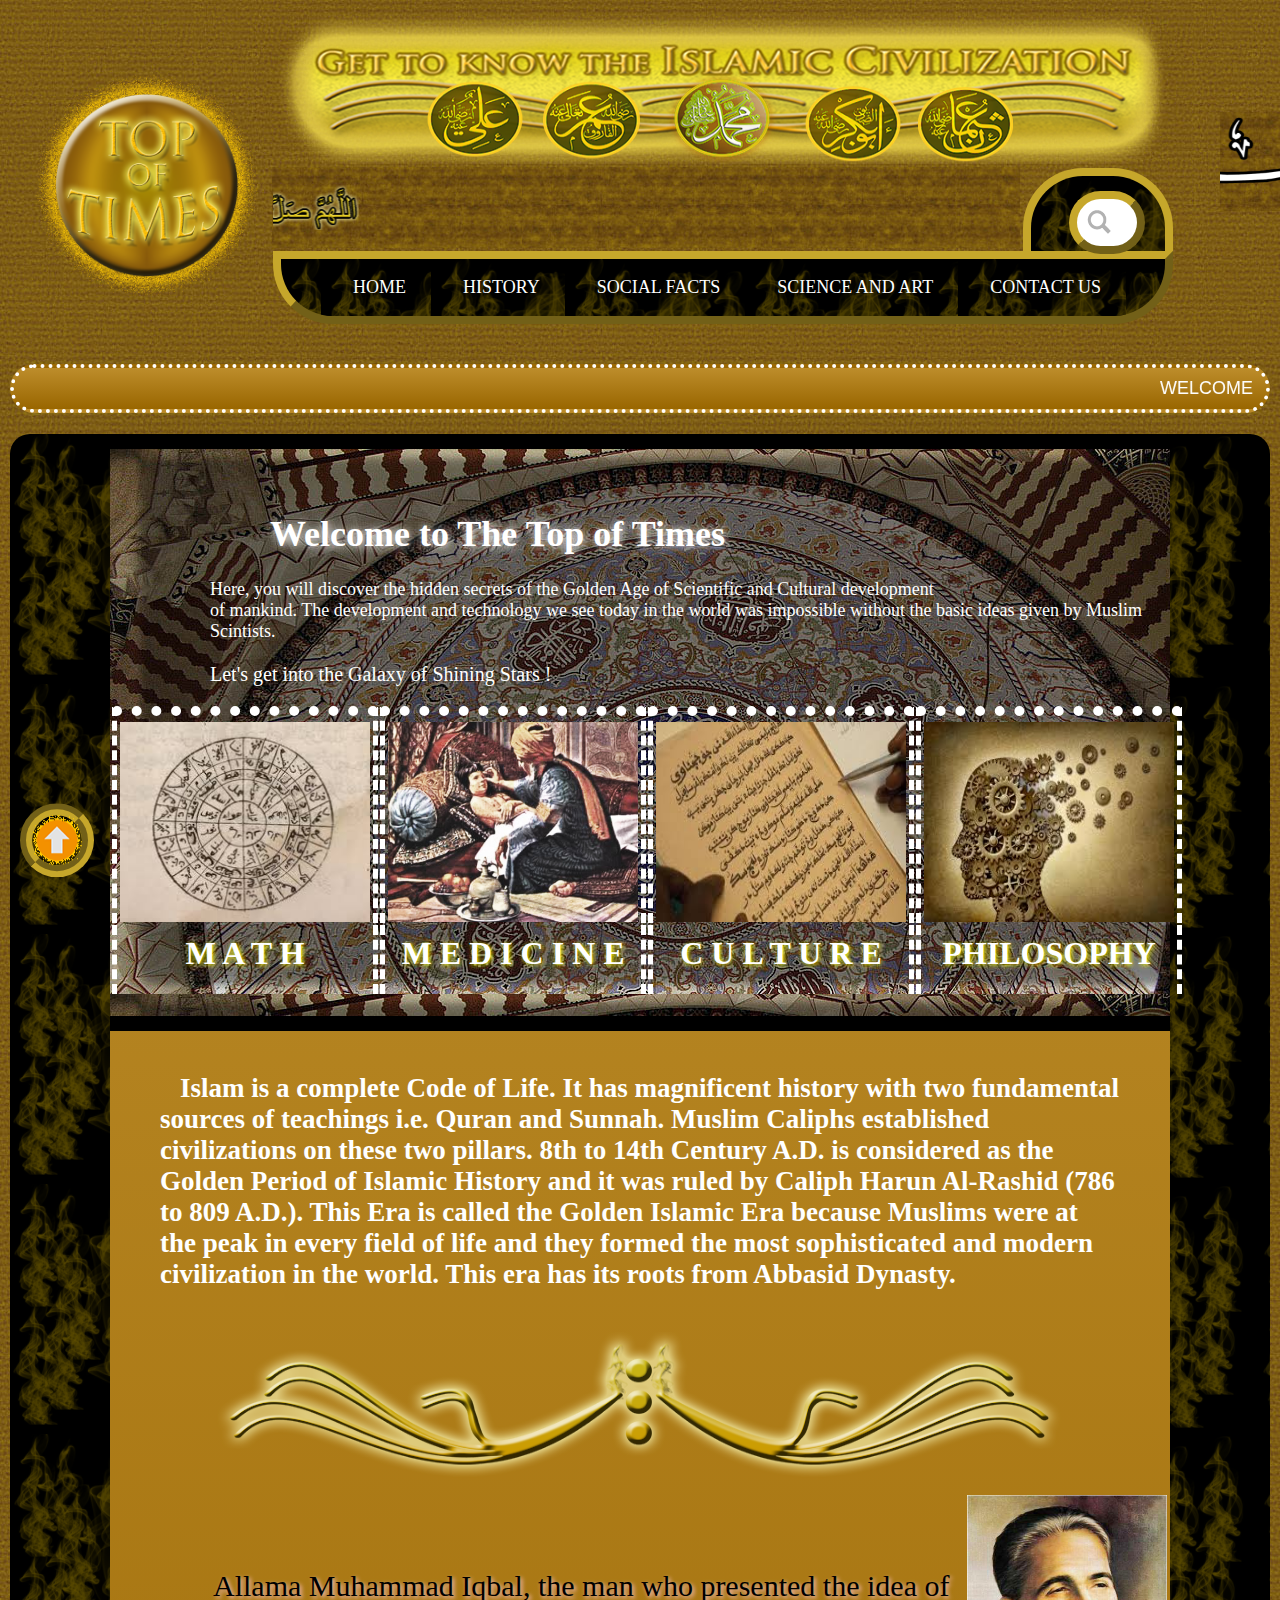
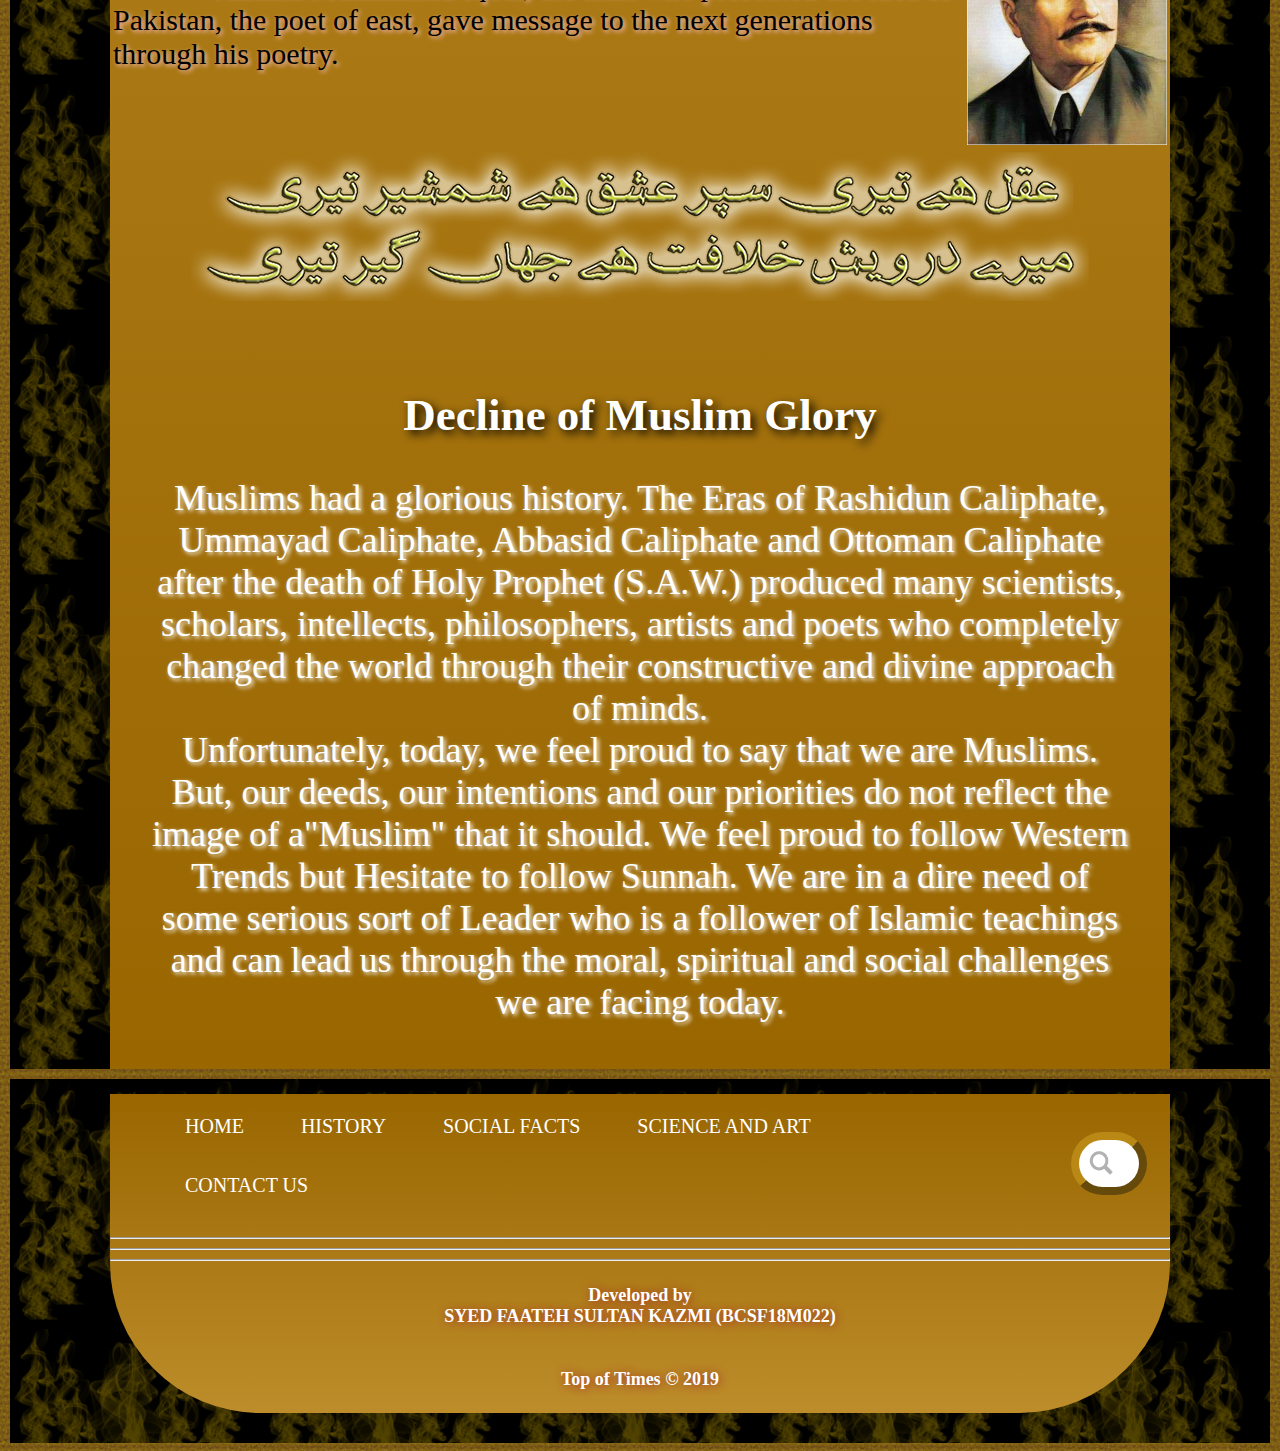
<file: index.html>
﻿<html>
<head>
<link rel="shortcut icon" href="images/favicon.png">
<link rel="stylesheet" type="text/css" href="style/main-style.css">
<link rel="stylesheet" type="text/css" href="style/content-style.css">
<title>TOP OF TIMES | Get to Know the Islamic Civilization</title>
</head>

<body id="body" style="font-size:18px; font-family:'Adobe Garamond Pro';">

<!-- header starts here-->
<div id="topscroll">
<table>
	<tr>
    	<td align="left" id="logo">
        <img src="images/logo.png" height="230" width="230">
        </td>
        <td align="center">
        
        <!-- Durood Slider, Search Bar and Navigation Menu starts from here-->
        <table>
        <tr><td colspan="2">
            	<img src="images/header-pic.png" align="center" height="150" width="900">
        </td></tr>
        <tr><td style="background-image:url(images/bg-line-pattern.png)">
                <marquee style="vertical-align:bottom;" direction="right" scrollamount="9" width="635px"><img src="images/durood2.png" width="940" height="45"><img src="images/durood1.png" width="940" height="45"></marquee></td>
        <td>
		<div id="search-bar-element" align="right">
		<input id="search-bar" align="right" type="text" name="searchbar"></div>
        </td></tr>
        <tr><td colspan="2">
                <ul class="navbar">
                    <li class="menu-item"><a href="index.html">HOME</a></li>
                    <li class="menu-item"><a href="history.html">HISTORY</a></li>
                    <li class="menu-item"><a href="soc-facts.html">SOCIAL FACTS</a></li>
                    <li class="menu-item"><a href="sci-facts.html">SCIENCE AND ART</a></li>
                    <li class="menu-item"><a href="contact-us.html">CONTACT US</a></li>
                </ul><br>
        </td></tr></table>
		<!-- Durood Slider, Search Bar and Navigation Menu ends here-->

        </td>
        <td align="right">
			<ul class="social">
                <li style="text-align:center; padding-left:0px; padding-right:10px; vertical-align:bottom; background-image:url(images/bg-line-pattern.png);"><marquee direction="right" scrollamount="15"><img src="images/bismillah-marquee.png" width="550" height="95"></marquee></li>
                <li id="social-item1" style="text-align:center; padding-left:20px; padding-right:0px; vertical-align:bottom; margin-right:0px;"><a href="https://www.facebook.com/faatehsultan.kazmi" target="_blank">CONTACT<br>DEVELOEPER</a></li
            ></ul>
        </td>
    </tr>
</table>
</div>
<!-- header ends here-->

<!-- marquee line starts here-->
<div id="main-marquee">
<marquee scrollamount="10" style="font-family:'Arial'; margin-top:0px;">
<font color="#FFFFFF">WELCOME TO THE GALAXY OF POINEERS OF SOCIAL AND NATURAL SCIENCE ..... <b><i>ʘ</i></b> ..... YAQUB AL KINDI introduced the Music Therapy ..... <b><i>ʘ</i></b> ..... ABBAS IBN FIRNAS was the first ever successfull aviator of the history ..... <b><i>ʘ</i></b> ..... IBN Al HAYTHAM discovered the hidden secrets about light from the incident of Throne of Hazrat Suleman (a.s.)	..... <b><i>ʘ</i></b> ..... JABIR BIN HAYAN invented Sulphuric Acid and Hydrochloric Acid ..... <b><i>ʘ</i></b></font>
</marquee>
</div>
<!-- marquee line ends here-->
<br>
<!-- main content layout starts here-->
<div class="container-bg" style="color:#FFF;">
<div class="container">
            
<div id="top-banner" style="border-bottom:15px solid black; border-top:15px solid black;">
<div style="padding-left:100px; font-family:'Adobe Garamond Pro';">
	<h1 style="margin-left:60px; text-shadow:1px 1px 10px white; padding-top:40px;">Welcome to The Top of Times</h1>
	<p>Here, you will discover the hidden secrets of the Golden Age of Scientific and Cultural development<br> of mankind. The development and technology we see today in the world was impossible without the basic ideas given by Muslim Scintists.<br><br><font style="font-size:20px;">Let's get into the Galaxy of Shining Stars !</font></p>
    </div>
	<table align="center">
    	<tr align="center">
        	<td class="container-field-pics"><img src="images/math.jpg" width="250" height="200"></td>
            <td class="container-field-pics"><img src="images/medical-science.jpg" width="250" height="200"></td>
            <td class="container-field-pics"><img src="images/sci-facts-left.jpg" width="250" height="200"></td>
            <td class="container-field-pics"><img src="images/psychology.jpg" width="250" height="200"></td>
        </tr>
        <tr align="center">
        	<td class="container-field-text"><h1>M A T H</h1></td>
            <td class="container-field-text"><h1>M E D I C I N E</h1></td>
            <td class="container-field-text"><h1>C U L T U R E</h1></td>
            <td class="container-field-text"><h1>PHILOSOPHY</h1></td>
        </tr>
    </table>
</div>

<div>
<h2 style="padding-top:20px; padding-bottom:20px; padding-right:50px; padding-left:50px; text-shadow:4px 4px blackl; text-indent:20px;">Islam is a complete Code of Life. It has magnificent history with two fundamental sources of teachings i.e. Quran and Sunnah. Muslim Caliphs established civilizations on these two pillars. 8th to 14th Century A.D. is considered as the Golden Period of Islamic History and it was ruled by Caliph Harun Al-Rashid (786 to 809 A.D.). This Era is called the Golden Islamic Era because Muslims were at the peak in every field of life and they formed the most sophisticated and modern civilization in the world. This era has its roots from Abbasid Dynasty.
</h2>
</div>

<div align="center"><img src="images/linebreak-design.png" height="160" width="891"></div>

<div align="center">
<table>
	<tr style="padding-left:20px; padding-right:20px; margin-left:100px;">
    <td>
    	<font style="font-family:'Segoe UI'; font-size:30px; text-shadow:2px 2px 4px pink; text-align:justify; margin-left:100px;">Allama Muhammad Iqbal, the man who presented the idea of Pakistan, the poet of east, gave message to the next generations through his poetry.</font></td>
    <td><img src="images/iqbal-picture.jpg" height="250" width="200">
    </td></tr></table>
    	<img src="images/iqbal-main.png">
</div>

<br><br>
<div align="center" style="padding-left:20px; padding-right:20px; margin-left:20px; margin-right:20px; text-shadow:4px 4px 10px black; padding-bottom:10px; margin-bottom:10px;">
<h1 align="center" style="font-size:45px;">Decline of Muslim Glory</h1>
<p style="font-size:36px; text-shadow:2px 2px 4px white;">Muslims had a glorious history. The Eras of Rashidun Caliphate, Ummayad Caliphate,  Abbasid Caliphate and Ottoman Caliphate after the death of Holy Prophet (S.A.W.) produced many scientists, scholars, intellects, philosophers, artists and poets who completely changed the world through their constructive and divine approach of minds.<br>
Unfortunately, today, we feel proud to say that we are Muslims. But, our deeds, our intentions and our priorities do not reflect the image of a"Muslim" that it should. We feel proud to follow Western Trends but Hesitate to follow Sunnah. We are in a dire need of some serious sort of Leader who is a follower of Islamic teachings and can lead us through the moral, spiritual and social challenges we are facing today.</p>
</div>
</div>

<!-- main content layout ends here-->

</div>

<!--Top Scroller here-->
<div id="topscroller">
<a href="#topscroll"><img src="images/top-button.png" width="50" height="50"></a>
</div>

<!-- footer starts here-->
<div id="footer" style="padding-top:15px">
<div align="center" id="transbox-footer-att">
<table>
<tr>
<td>
<div align="center">
<ul class="navbar-footer" style="margin-bottom:10px;">
        <li class="menu-item-footer"><a href="index.html">HOME</a></li>
        <li class="menu-item-footer"><a href="history.html">HISTORY</a></li>
        <li class="menu-item-footer"><a href="soc-facts.html">SOCIAL FACTS</a></li>
        <li class="menu-item-footer"><a href="sci-facts.html">SCIENCE AND ART</a></li>
        <li class="menu-item-footer"><a href="contact-us.html">CONTACT US</a></li>
</ul>
</div>
</td>
<td>
<div id="search-bar-element-bottom" align="right">
		<input id="search-bar-bottom" align="right" type="text" name="searchbar"></div>
</td>
</tr></table>
<hr><hr><hr>
<div><h4><font id="footer-att">Developed by <div><a href="https://facebook.com/faatehsultan.kazmi" target="_blank" style="text-decoration:none; color:white;">SYED FAATEH SULTAN KAZMI (BCSF18M022)</a></div><br><br>Top of Times © 2019</font></h4></div>
        </div>
</div>
</div>
<!-- footer ends here-->

</body>
</html>
</file>
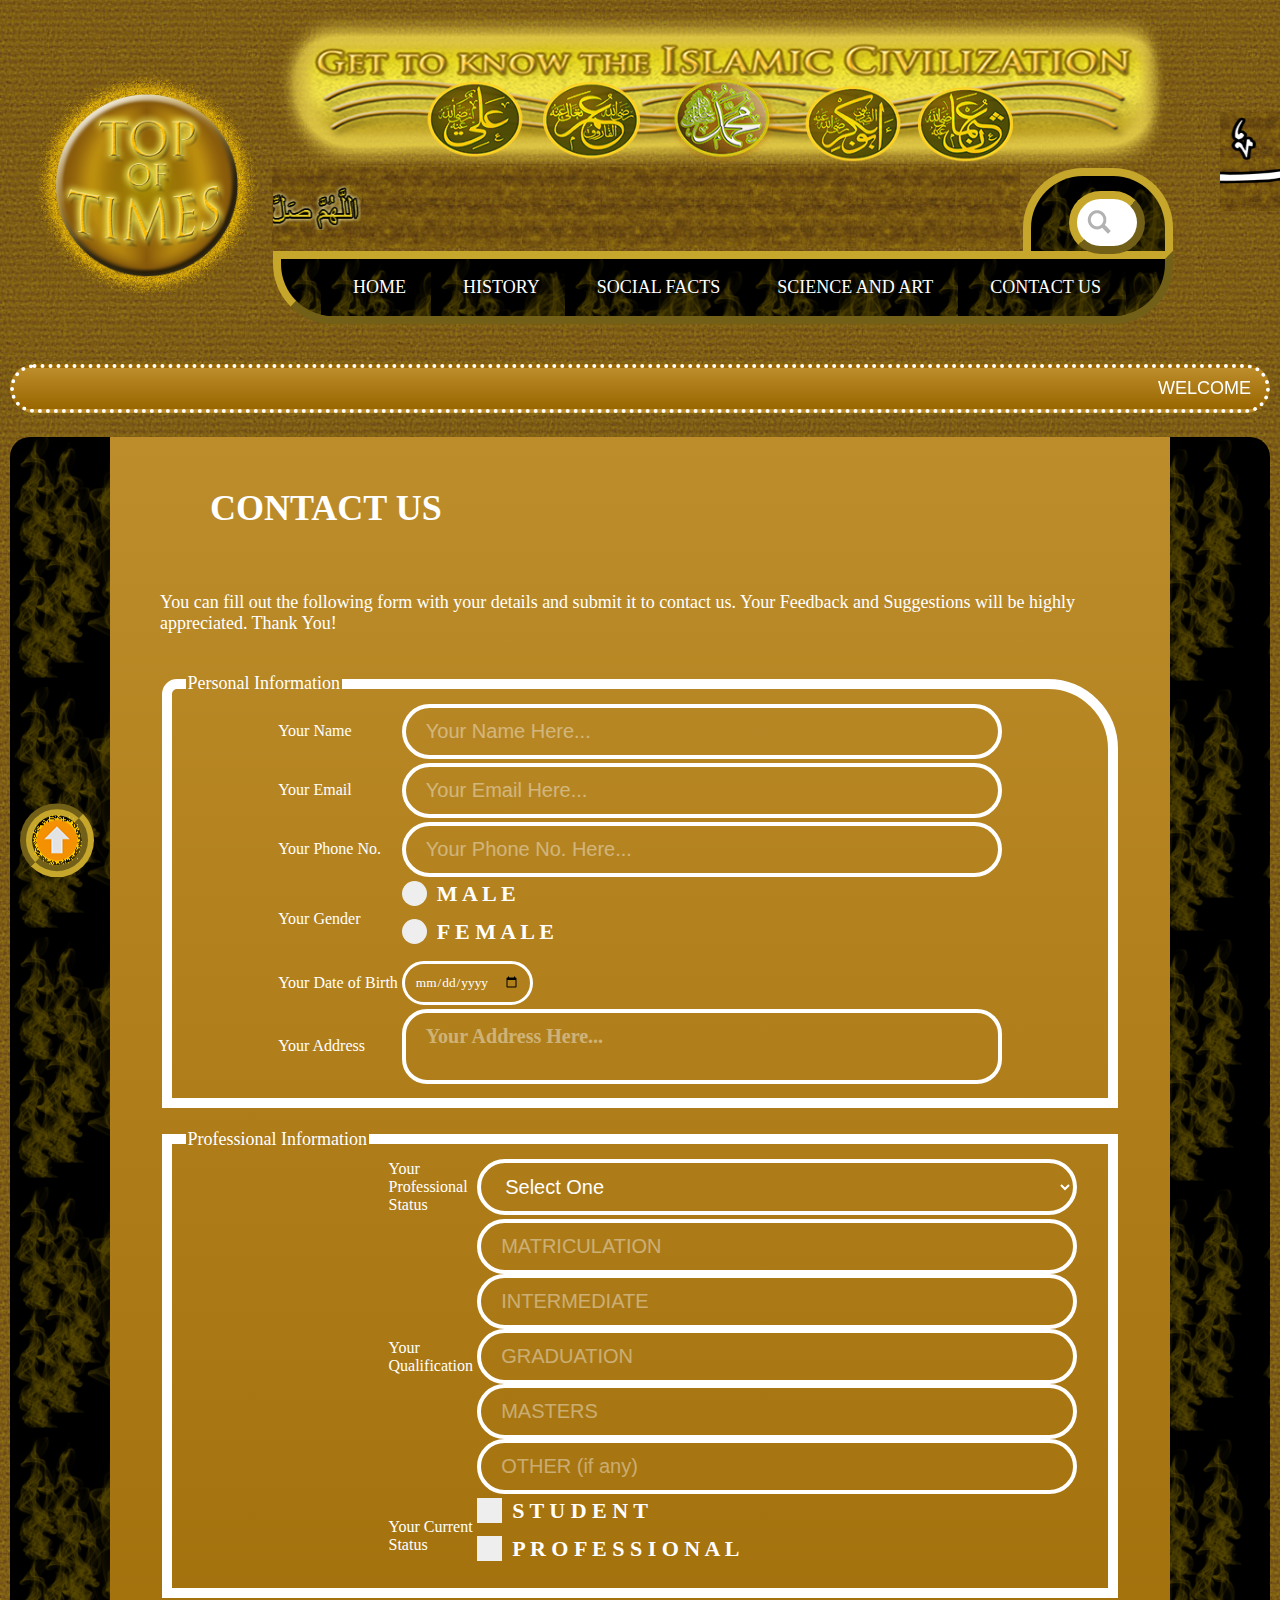
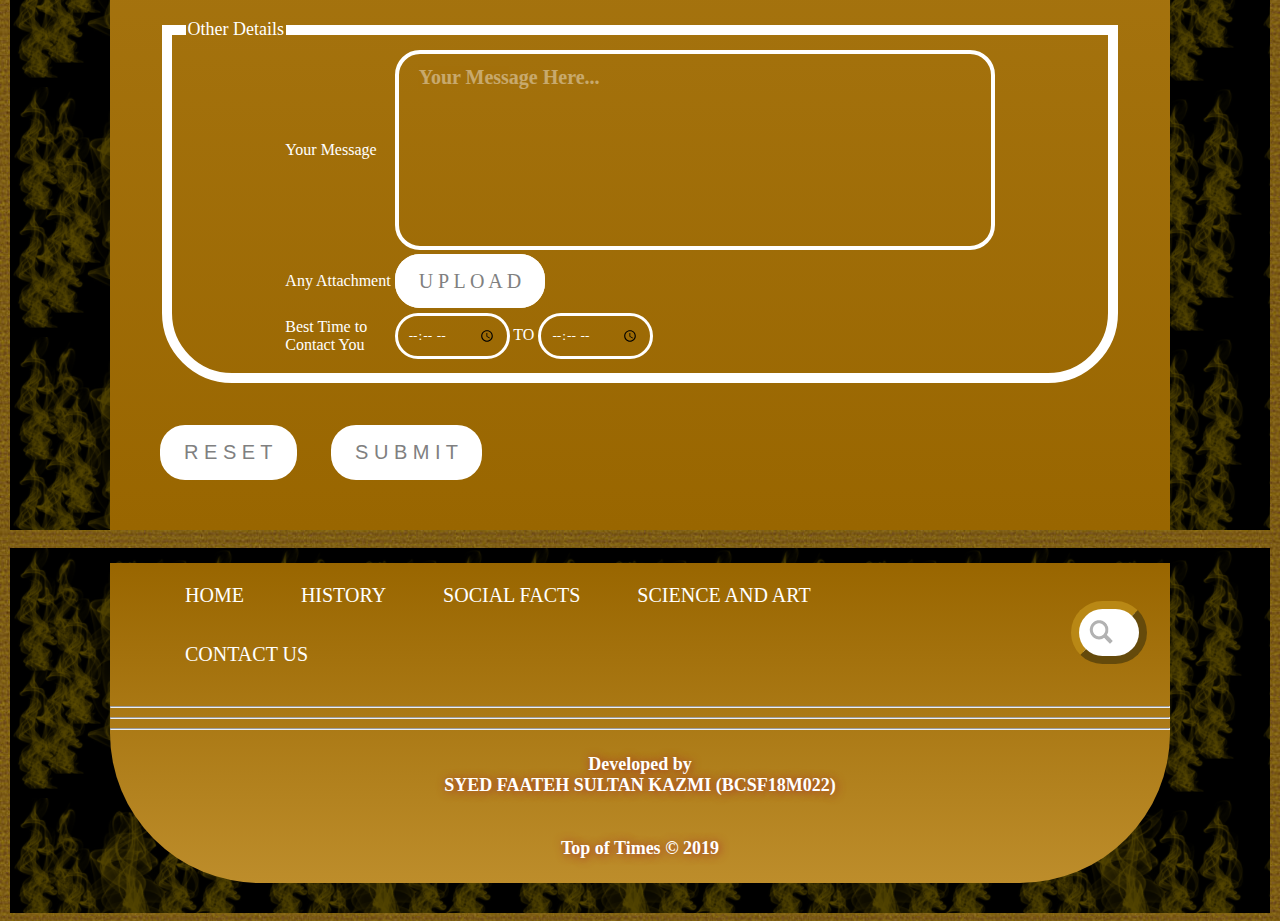
<file: contact-us.html>
<html>
<head>
<link rel="shortcut icon" href="images/favicon.png">
<link rel="stylesheet" type="text/css" href="style/main-style.css">
<link rel="stylesheet" type="text/css" href="style/content-style.css">
<title>Contact Us | TOP OF TIMES</title>
</head>

<body id="body" style="font-size:18px; font-family:'Adobe Garamond Pro';">

<!-- header starts here-->
<div id="topscroll">
<table>
	<tr>
    	<td align="left" id="logo">
        <img src="images/logo.png" height="230" width="230">
        </td>
        <td align="center">
        
        <!-- Durood Slider, Search Bar and Navigation Menu starts from here-->
        <table>
        <tr><td colspan="2">
            	<img src="images/header-pic.png" align="center" height="150" width="900">
        </td></tr>
        <tr><td style="background-image:url(images/bg-line-pattern.png)">
                <marquee style="vertical-align:bottom;" direction="right" scrollamount="9" width="635px"><img src="images/durood2.png" width="940" height="45"><img src="images/durood1.png" width="940" height="45"></marquee></td>
        <td>
		<div id="search-bar-element" align="right">
		<input id="search-bar" align="right" type="text" name="searchbar"></div>
        </td></tr>
        <tr><td colspan="2">
                <ul class="navbar">
                    <li class="menu-item"><a href="index.html">HOME</a></li>
                    <li class="menu-item"><a href="history.html">HISTORY</a></li>
                    <li class="menu-item"><a href="soc-facts.html">SOCIAL FACTS</a></li>
                    <li class="menu-item"><a href="sci-facts.html">SCIENCE AND ART</a></li>
                    <li class="menu-item"><a href="contact-us.html">CONTACT US</a></li>
                </ul><br>
        </td></tr></table>
		<!-- Durood Slider, Search Bar and Navigation Menu ends here-->

        </td>
        <td align="right">
			<ul class="social">
                <li style="text-align:center; padding-left:0px; padding-right:10px; vertical-align:bottom; background-image:url(images/bg-line-pattern.png);"><marquee direction="right" scrollamount="15"><img src="images/bismillah-marquee.png" width="550" height="95"></marquee></li>
                <li id="social-item1" style="text-align:center; padding-left:20px; padding-right:0px; vertical-align:bottom; margin-right:0px;"><a href="https://www.facebook.com/faatehsultan.kazmi" target="_blank">CONTACT<br>DEVELOEPER</a></li
            ></ul>
        </td>
    </tr>
</table>
</div>
<!-- header ends here-->

<!-- marquee line starts here-->
<div id="main-marquee">
<marquee scrollamount="10" style="font-family:'Arial'; margin-top:0px;">
<font color="#FFFFFF">WELCOME TO THE GALAXY OF POINEERS OF SOCIAL AND NATURAL SCIENCE ..... <b><i>ʘ</i></b> ..... YAQUB AL KINDI introduced the Music Therapy ..... <b><i>ʘ</i></b> ..... ABBAS IBN FIRNAS was the first ever successfull aviator of the history ..... <b><i>ʘ</i></b> ..... IBN Al HAYTHAM discovered the hidden secrets about light from the incident of Throne of Hazrat Suleman (a.s.)	..... <b><i>ʘ</i></b> ..... JABIR BIN HAYAN invented Sulphuric Acid and Hydrochloric Acid ..... <b><i>ʘ</i></b></font>
</marquee>
</div>
<!-- marquee line ends here-->
<!-- main content layout starts here-->
<div class="container-bg" style="color:#FFF;">
<div class="container">
            
	<div style="margin-top:0px; margin-right:50px; margin-left:50px; margin-bottom:0px; ">
		
        <h1 style="padding-top:50px; padding-left:50px;">CONTACT US</h1><br>
		<p style="font-size:18px">You can fill out the following form with your details and submit it to contact us. Your Feedback and Suggestions will be highly appreciated. Thank You!</p><br>
		
        <form id="contact" style="padding-bottom:50px;">            
            <fieldset style="border:10px solid white; border-radius:15px 70px 0px 0px;">
            <legend>Personal Information</legend>
            <table align="center">
            <tr class="contact-field">
            <td>
            <font>Your Name </font>
            </td>
            <td>
            <input class="contact-form" type="text" placeholder="Your Name Here...">
            </td>
            </tr>

            <tr class="contact-field">
            <td>
            <font>Your Email </font>
            </td>
            <td>
            <input class="contact-form" type="email" placeholder="Your Email Here...">
            </td>
            </tr>

            <tr class="contact-field">
            <td>
            <font>Your Phone No. </font>
            </td>
            <td>
            <input class="contact-form" type="number" placeholder="Your Phone No. Here...">
            </td>
            </tr>
            
            <tr class="contact-field">
            <td>
            <font>Your Gender </font>
            </td>
            <td>
            <label class="radio-text"><font style="font-size:22px; font-family:'Segoe UI'; font-weight:bold">M A L E</font><input class="contact-form" type="radio" name="gender" value="male"><span class="radio-btn"></span></label> 
            <label class="radio-text"><font style="font-size:22px; font-family:'Segoe UI'; font-weight:bold">F E M A L E</font><input class="contact-form" type="radio" name="gender" value="male"><span class="radio-btn"></span></label>
            </td>
            </tr>
            
            <tr class="contact-field">
            <td>
            <font>Your Date of Birth </font>
            </td>
            <td>
            <input class="contact-form" type="date" style="border: 3px solid white; border-radius:50px; font-family:'Segoe UI'; padding:10px; background-color:transparent; color:white; outline:none;">
            </td>
            </tr>
                        
            <tr class="contact-field">
            <td>
            <font>Your Address </font>
            </td>
            <td>
            <textarea class="contact-form" id="contact" placeholder="Your Address Here..." style="height:75px; font-family:'Segoe UI'; resize:none;"></textarea>
            </td>
            </tr>

            
            </table>
            </fieldset>
            <br>
            <fieldset style="border:10px solid white; border-radius:0px 0px 0px 0px;">
            <legend>Professional Information</legend>
            <div align="center" style="padding-left:200px;0">
            <table align="center">
            <tr class="contact-field">
            <td>
            <font>Your Professional<br>Status </font>
            </td>
            <td>
            <select id="dropdown-id">            
            <option class="contact-dropdown" selected value="none">Select One</option>
            <option class="contact-dropdown" value="govt">GOVERNMENT SERVANT</option>
			<option class="contact-dropdown" value="priv">PRIVATE WORKER</option>
            <option class="contact-dropdown" value="bus">BUSINESSMAN / BUSINESSWOMAN</option>
            <option class="contact-dropdown" value="freel">FREELANCER</option>
            <option class="contact-dropdown" value="stud">STUDENT</option>
            </select></td>
            </tr>
            
            <tr class="contact-field">
            <td>
            <font>Your Qualification </font>
            </td>
            <td>
            <input class="contact-form" type="text" placeholder="MATRICULATION">
			<input class="contact-form" type="text" placeholder="INTERMEDIATE">
            <input class="contact-form" type="text" placeholder="GRADUATION">
            <input class="contact-form" type="text" placeholder="MASTERS">
            <input class="contact-form" type="text" placeholder="OTHER (if any)">
            </td>
            </tr>
            
            <tr class="contact-field">
            <td>
            <font>Your Current Status </font>
            </td>
            <td>
            <label class="chkbx-text"><font style="font-size:22px; font-family:'Segoe UI'; font-weight:bold">S T U D E N T</font><input class="contact-form" type="checkbox" name="gender" value="male"><span class="chkbx-btn"></span></label>
            <label class="chkbx-text"><font style="font-size:22px; font-family:'Segoe UI'; font-weight:bold">P R O F E S S I O N A L</font><input class="contact-form" type="checkbox" name="gender" value="male"><span class="chkbx-btn"></span></label>
            </td>
            </tr>
            
			</table>
            </div>
            </fieldset>
            <br>
            <fieldset style="border:10px solid white; border-radius:0px 0px 70px 70px;">
            <legend>Other Details</legend>
            <table align="center" style="padding-left:0px;">
            <tr class="contact-field">
            <td>
            <font>Your Message </font>
            </td>
            <td>
            <textarea class="contact-form" id="contact" placeholder="Your Message Here..." style="font-family:'Segoe UI'; resize:none;"></textarea>
            </td>
            </tr>
<tr><td> </td></tr>
<tr><td> </td></tr>
<tr><td> </td></tr>
<tr><td> </td></tr>
			<tr class="contact-field">
            <td>
            <font>Any Attachment </font>
            </td>
            <td>
            <label class="custom-file-upload"><input class="contact-form" type="file">U P L O A D</label>
            </td>
            </tr>
<tr><td> </td></tr>
<tr><td> </td></tr>
<tr><td> </td></tr>
<tr><td> </td></tr>
            <tr class="contact-field">
            <td>
            <font>Best Time to<br>Contact You </font>
            </td>
            <td>
            <input class="contact-form" type="time" style="border: 3px solid white; border-radius:50px; font-family:'Segoe UI'; padding:10px; background-color:transparent; color:white; outline:none;"> TO <input class="contact-form" type="time" style="border: 3px solid white; border-radius:50px; font-family:'Segoe UI'; padding:10px; background-color:transparent; color:white; outline:none;">
            </td>
            </tr>
            
            
            </table>
            </fieldset>
            <br><br>
            <tr class="contact-field">
            <td colspan="2" align="center">
            <input type="reset" value="R E S E T">
            <input type="submit" value="S U B M I T" style="margin-left:30px" onClick="alert('Thanks for Contacting Us!')">
            </td>
            </tr>
            
            
            </table>
        </form>
        
	</div>

</div>            
</div>

<!--Top Scroller here-->
<div id="topscroller">
<a href="#topscroll"><img src="images/top-button.png" width="50" height="50"></a>
</div>

<!-- footer starts here-->
<div id="footer" style="padding-top:15px">
<div align="center" id="transbox-footer-att">
<table>
<tr>
<td>
<div align="center">
<ul class="navbar-footer" style="margin-bottom:10px;">
        <li class="menu-item-footer"><a href="index.html">HOME</a></li>
        <li class="menu-item-footer"><a href="history.html">HISTORY</a></li>
        <li class="menu-item-footer"><a href="soc-facts.html">SOCIAL FACTS</a></li>
        <li class="menu-item-footer"><a href="sci-facts.html">SCIENCE AND ART</a></li>
        <li class="menu-item-footer"><a href="contact-us.html">CONTACT US</a></li>
</ul>
</div>
</td>
<td>
<div id="search-bar-element-bottom" align="right">
		<input id="search-bar-bottom" align="right" type="text" name="searchbar"></div>
</td>
</tr></table>
<hr><hr><hr>
<div><h4><font id="footer-att">Developed by <div><a href="https://facebook.com/faatehsultan.kazmi" target="_blank" style="text-decoration:none; color:white;">SYED FAATEH SULTAN KAZMI (BCSF18M022)</a></div><br><br>Top of Times © 2019</font></h4></div>
        </div>
</div>
</div>
<!-- footer ends here-->

</body>
</html>
</file>
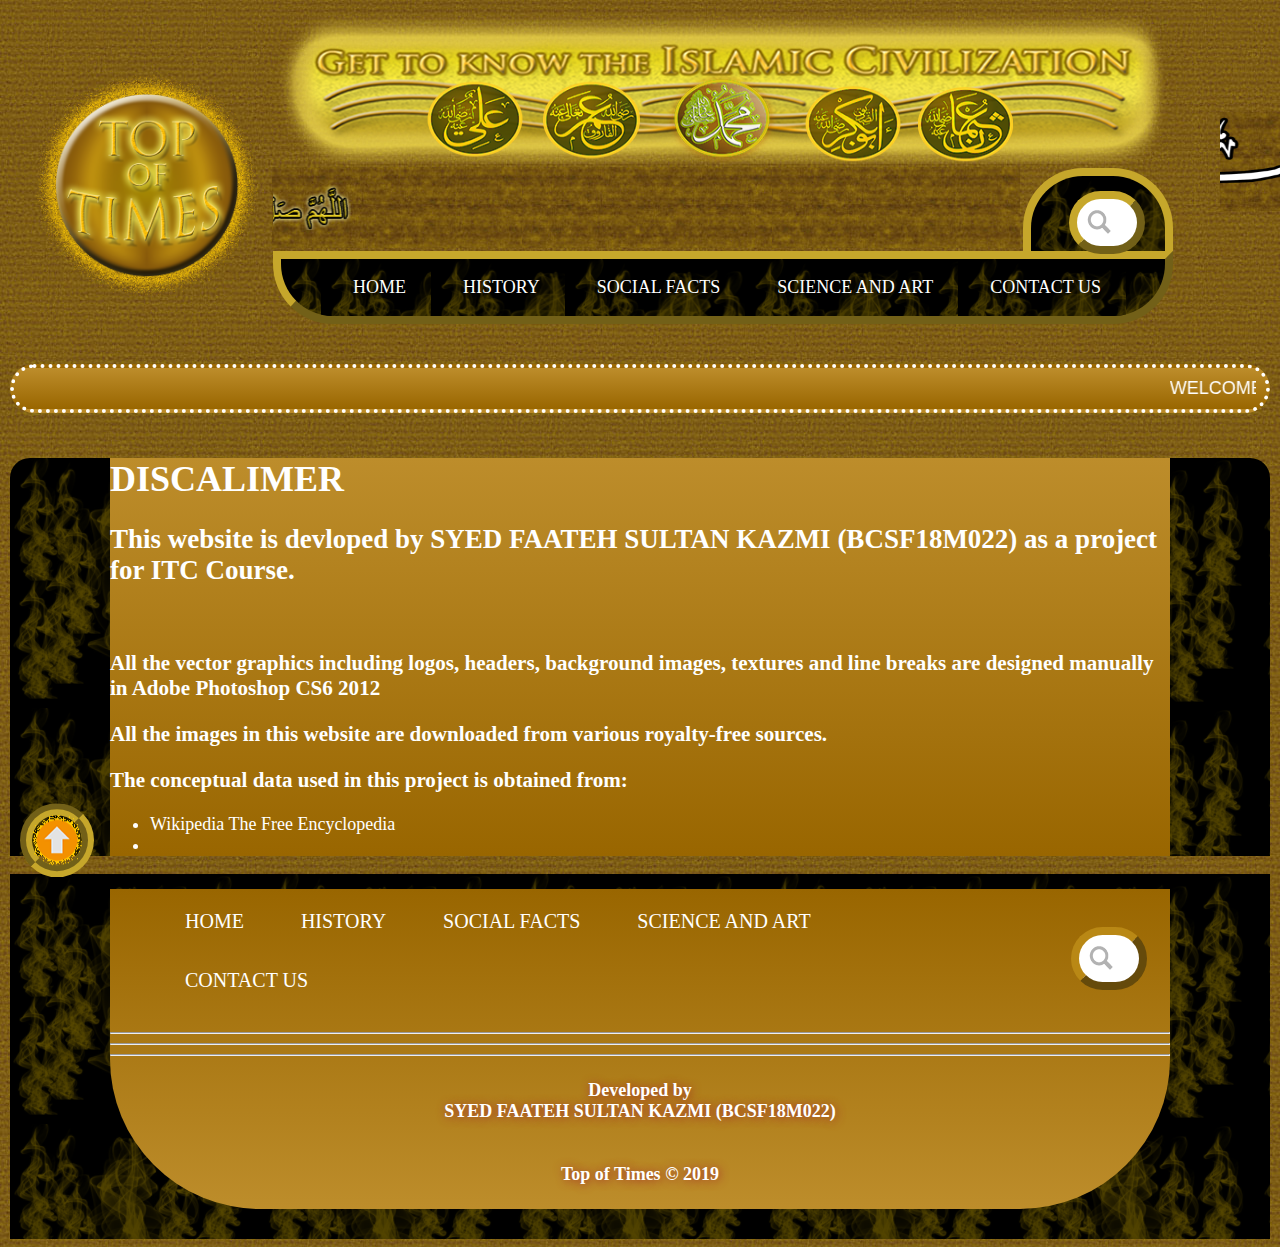
<file: credits.html>
<html>
<head>
<link rel="shortcut icon" href="images/favicon.png">
<link rel="stylesheet" type="text/css" href="style/main-style.css">
<link rel="stylesheet" type="text/css" href="style/content-style.css">
<title>Credits | TOP OF TIMES</title>
</head>

<body id="body" style="font-size:18px; font-family:'Adobe Garamond Pro';">

<!-- header starts here-->
<div id="topscroll">
<table>
	<tr>
    	<td align="left" id="logo">
        <img src="images/logo.png" height="230" width="230">
        </td>
        <td align="center">
        
        <!-- Durood Slider, Search Bar and Navigation Menu starts from here-->
        <table>
        <tr><td colspan="2">
            	<img src="images/header-pic.png" align="center" height="150" width="900">
        </td></tr>
        <tr><td style="background-image:url(images/bg-line-pattern.png)">
                <marquee style="vertical-align:bottom;" direction="right" scrollamount="9" width="635px"><img src="images/durood2.png" width="940" height="45"><img src="images/durood1.png" width="940" height="45"></marquee></td>
        <td>
		<div id="search-bar-element" align="right">
		<input id="search-bar" align="right" type="text" name="searchbar"></div>
        </td></tr>
        <tr><td colspan="2">
                <ul class="navbar">
                    <li class="menu-item"><a href="index.html">HOME</a></li>
                    <li class="menu-item"><a href="history.html">HISTORY</a></li>
                    <li class="menu-item"><a href="soc-facts.html">SOCIAL FACTS</a></li>
                    <li class="menu-item"><a href="sci-facts.html">SCIENCE AND ART</a></li>
                    <li class="menu-item"><a href="contact-us.html">CONTACT US</a></li>
                </ul><br>
        </td></tr></table>
		<!-- Durood Slider, Search Bar and Navigation Menu ends here-->

        </td>
        <td align="right">
			<ul class="social">
                <li style="text-align:center; padding-left:0px; padding-right:10px; vertical-align:bottom; background-image:url(images/bg-line-pattern.png);"><marquee direction="right" scrollamount="15"><img src="images/bismillah-marquee.png" width="550" height="95"></marquee></li>
                <li id="social-item1" style="text-align:center; padding-left:20px; padding-right:0px; vertical-align:bottom; margin-right:0px;"><a href="https://www.facebook.com/faatehsultan.kazmi" target="_blank">CONTACT<br>DEVELOEPER</a></li
            ></ul>
        </td>
    </tr>
</table>
</div>
<!-- header ends here-->

<!-- marquee line starts here-->
<div id="main-marquee">
<marquee scrollamount="10" style="font-family:'Arial'; margin-top:0px;">
<font color="#FFFFFF">WELCOME TO THE GALAXY OF POINEERS OF SOCIAL AND NATURAL SCIENCE ..... <b><i>ʘ</i></b> ..... YAQUB AL KINDI introduced the Music Therapy ..... <b><i>ʘ</i></b> ..... ABBAS IBN FIRNAS was the first ever successfull aviator of the history ..... <b><i>ʘ</i></b> ..... IBN Al HAYTHAM discovered the hidden secrets about light from the incident of Throne of Hazrat Suleman (a.s.)	..... <b><i>ʘ</i></b> ..... JABIR BIN HAYAN invented Sulphuric Acid and Hydrochloric Acid ..... <b><i>ʘ</i></b></font>
</marquee>
</div>
<!-- marquee line ends here-->
<br>
<!-- main content layout starts here-->
<div class="container-bg" style="color:#FFF;">
<div class="container">
            
<div>
<h1>DISCALIMER</h1>
<h2>This website is devloped by SYED FAATEH SULTAN KAZMI (BCSF18M022) as a project for ITC Course.</h2>
<br>
<h3>All the vector graphics including logos, headers, background images, textures and line breaks are designed manually in Adobe Photoshop CS6 2012</h3>
<h3>All the images in this website are downloaded from various royalty-free sources.</h3>
<h3>The conceptual data used in this project is obtained from:</h3>
<div>
<ul>
	<li>Wikipedia The Free Encyclopedia</li>
    <li>
</ul>
</div>

</div>



</div>

<!-- main content layout ends here-->

</div>

<!--Top Scroller here-->
<div id="topscroller">
<a href="#topscroll"><img src="images/top-button.png" width="50" height="50"></a>
</div>

<!-- footer starts here-->
<div id="footer" style="padding-top:15px">
<div align="center" id="transbox-footer-att">
<table>
<tr>
<td>
<div align="center">
<ul class="navbar-footer" style="margin-bottom:10px;">
        <li class="menu-item-footer"><a href="index.html">HOME</a></li>
        <li class="menu-item-footer"><a href="history.html">HISTORY</a></li>
        <li class="menu-item-footer"><a href="soc-facts.html">SOCIAL FACTS</a></li>
        <li class="menu-item-footer"><a href="sci-facts.html">SCIENCE AND ART</a></li>
        <li class="menu-item-footer"><a href="contact-us.html">CONTACT US</a></li>
</ul>
</div>
</td>
<td>
<div id="search-bar-element-bottom" align="right">
		<input id="search-bar-bottom" align="right" type="text" name="searchbar"></div>
</td>
</tr></table>
<hr><hr><hr>
<div><h4><font id="footer-att">Developed by <div><a href="https://facebook.com/faatehsultan.kazmi" target="_blank" style="text-decoration:none; color:white;">SYED FAATEH SULTAN KAZMI (BCSF18M022)</a></div><br><br>Top of Times © 2019</font></h4></div>
        </div>
</div>
</div>
<!-- footer ends here-->

</body>
</html>
</file>
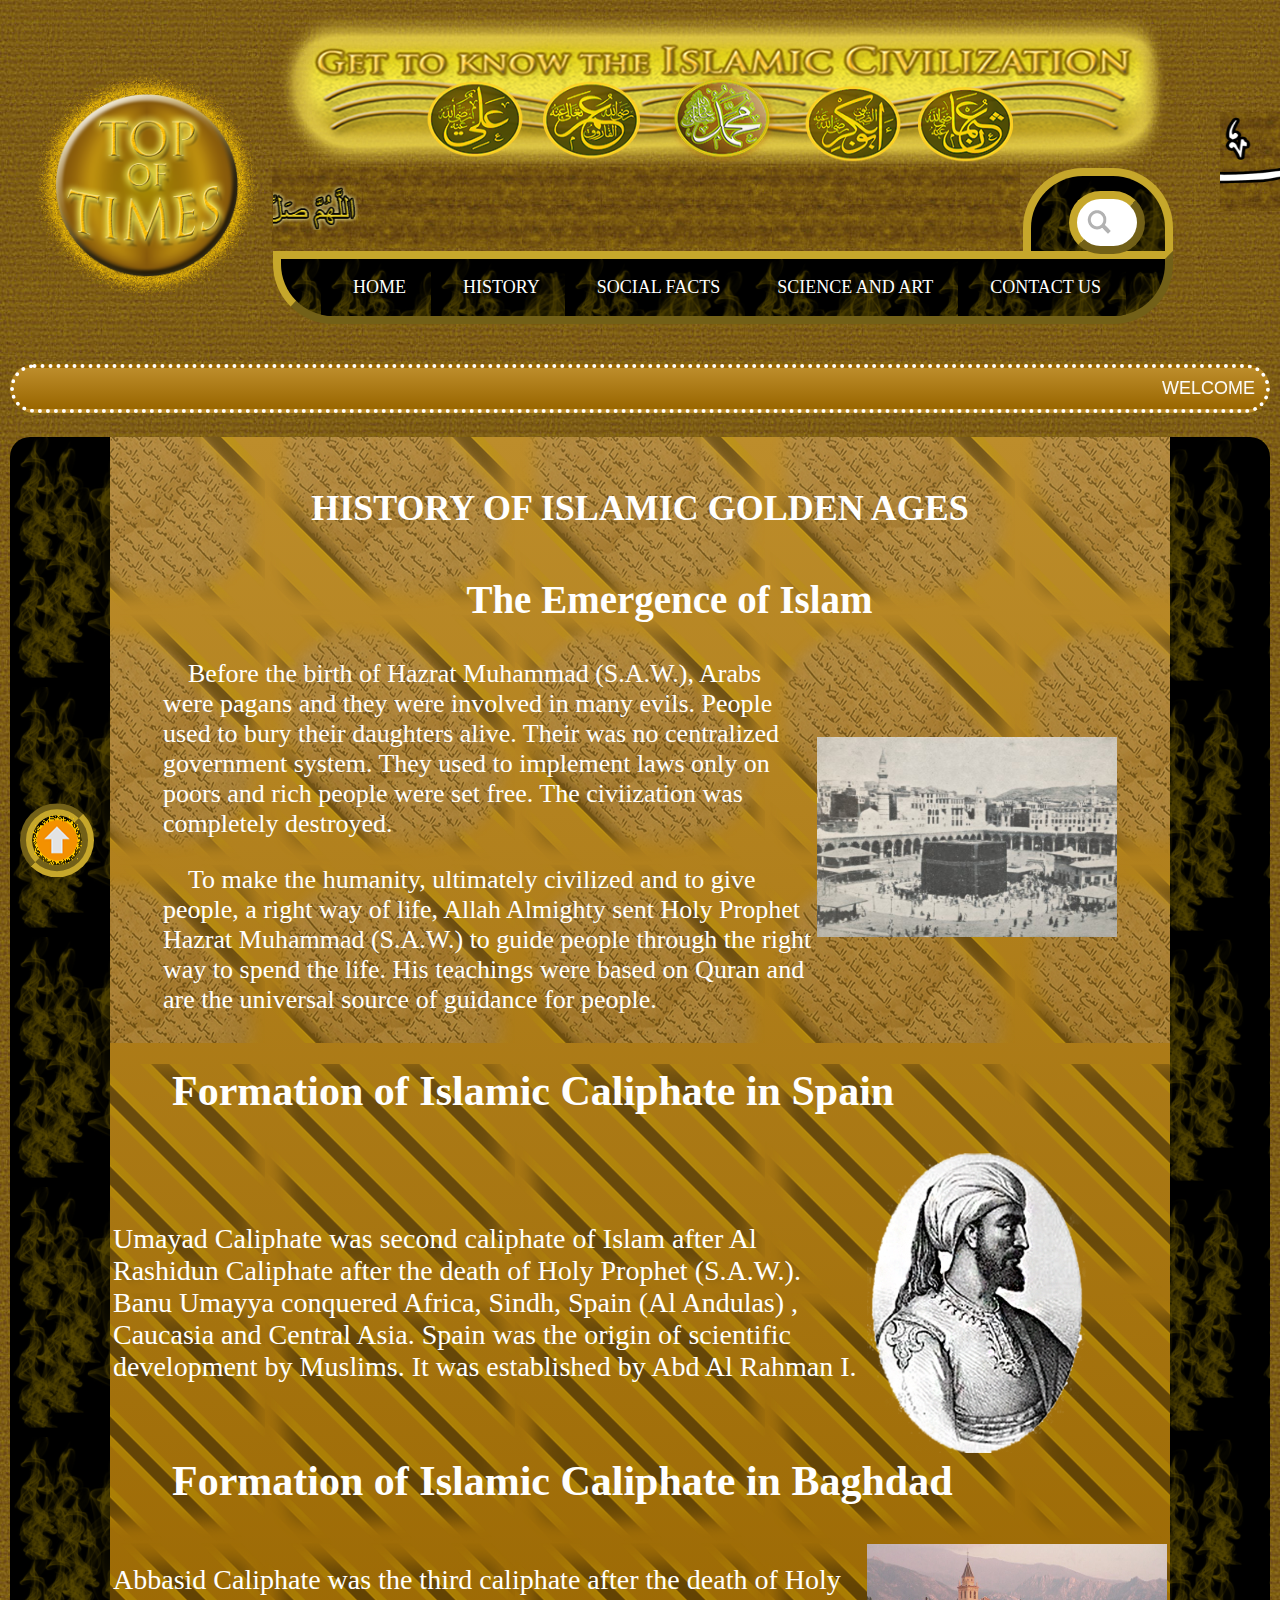
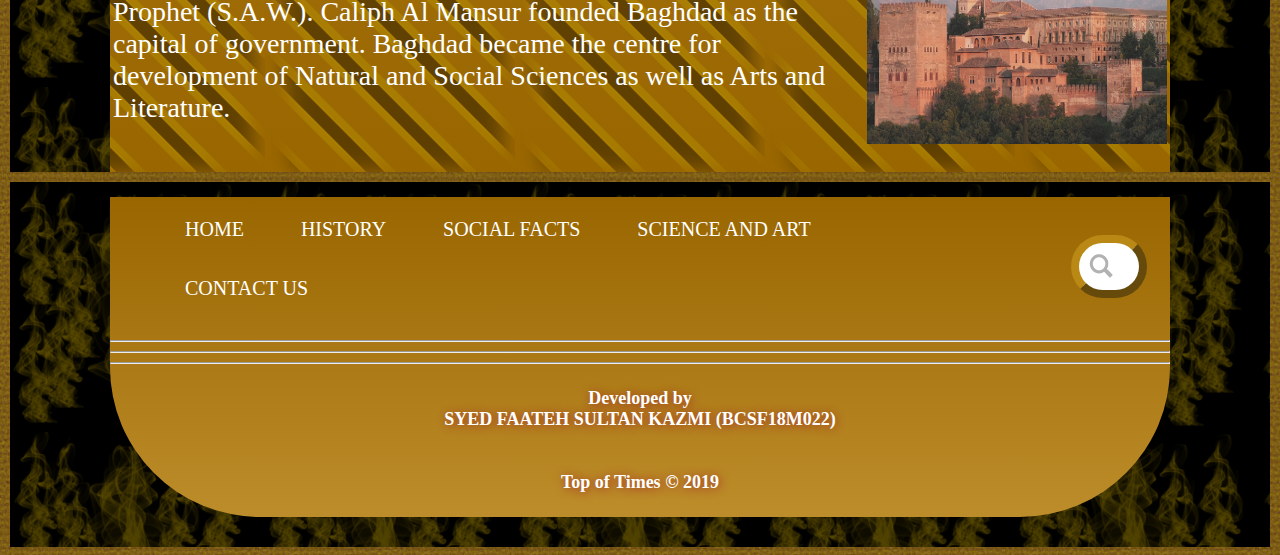
<file: history.html>
<html>
<head>
<link rel="shortcut icon" href="images/favicon.png">
<link rel="stylesheet" type="text/css" href="style/main-style.css">
<link rel="stylesheet" type="text/css" href="style/content-style.css">
<title>History | TOP OF TIMES</title>
</head>

<body id="body" style="font-size:18px; font-family:'Adobe Garamond Pro';">

<!-- header starts here-->
<div id="topscroll">
<table>
	<tr>
    	<td align="left" id="logo">
        <img src="images/logo.png" height="230" width="230">
        </td>
        <td align="center">
        
        <!-- Durood Slider, Search Bar and Navigation Menu starts from here-->
        <table>
        <tr><td colspan="2">
            	<img src="images/header-pic.png" align="center" height="150" width="900">
        </td></tr>
        <tr><td style="background-image:url(images/bg-line-pattern.png)">
                <marquee style="vertical-align:bottom;" direction="right" scrollamount="9" width="635px"><img src="images/durood2.png" width="940" height="45"><img src="images/durood1.png" width="940" height="45"></marquee></td>
        <td>
		<div id="search-bar-element" align="right">
		<input id="search-bar" align="right" type="text" name="searchbar"></div>
        </td></tr>
        <tr><td colspan="2">
                <ul class="navbar">
                    <li class="menu-item"><a href="index.html">HOME</a></li>
                    <li class="menu-item"><a href="history.html">HISTORY</a></li>
                    <li class="menu-item"><a href="soc-facts.html">SOCIAL FACTS</a></li>
                    <li class="menu-item"><a href="sci-facts.html">SCIENCE AND ART</a></li>
                    <li class="menu-item"><a href="contact-us.html">CONTACT US</a></li>
                </ul><br>
        </td></tr></table>
		<!-- Durood Slider, Search Bar and Navigation Menu ends here-->

        </td>
        <td align="right">
			<ul class="social">
                <li style="text-align:center; padding-left:0px; padding-right:10px; vertical-align:bottom; background-image:url(images/bg-line-pattern.png);"><marquee direction="right" scrollamount="15"><img src="images/bismillah-marquee.png" width="550" height="95"></marquee></li>
                <li id="social-item1" style="text-align:center; padding-left:20px; padding-right:0px; vertical-align:bottom; margin-right:0px;"><a href="https://www.facebook.com/faatehsultan.kazmi" target="_blank">CONTACT<br>DEVELOEPER</a></li
            ></ul>
        </td>
    </tr>
</table>
</div>
<!-- header ends here-->

<!-- marquee line starts here-->
<div id="main-marquee">
<marquee scrollamount="10" style="font-family:'Arial'; margin-top:0px;">
<font color="#FFFFFF">WELCOME TO THE GALAXY OF POINEERS OF SOCIAL AND NATURAL SCIENCE ..... <b><i>ʘ</i></b> ..... YAQUB AL KINDI introduced the Music Therapy ..... <b><i>ʘ</i></b> ..... ABBAS IBN FIRNAS was the first ever successfull aviator of the history ..... <b><i>ʘ</i></b> ..... IBN Al HAYTHAM discovered the hidden secrets about light from the incident of Throne of Hazrat Suleman (a.s.)	..... <b><i>ʘ</i></b> ..... JABIR BIN HAYAN invented Sulphuric Acid and Hydrochloric Acid ..... <b><i>ʘ</i></b></font>
</marquee>
</div>
<!-- marquee line ends here-->

<!-- main content layout starts here-->
<div class="container-bg" style="color:#FFF;">
<div class="container">
            



<div style="background-image:url(images/bg-line-arabic.png); background-position:center; padding-bottom:25px;">
	<div style="margin-top:0px; margin-right:50px; margin-left:50px; margin-bottom:0px;">
        <h1 style="padding-top:50px; text-align:center;">HISTORY OF ISLAMIC GOLDEN AGES</h1><br>
        
        
        <div>
                <table style="color:white; font-size:26px;">
        	<tr>
                <td colspan="2" style="padding-left:60px;">
                <h2 style="text-align:center; font-family:'Segoe UI';">The Emergence of Islam</h2>
                </td>
            </tr>
            <tr>
                <td>
                <p style="text-indent:25px;">Before the birth of Hazrat Muhammad (S.A.W.), Arabs were pagans and they were involved in many evils. People used to bury their daughters alive. Their was no centralized government system. They used to implement laws only on poors and rich people were set free. The civiization was completely destroyed.</p><p style="text-indent:25px;">To make the humanity, ultimately civilized and to give people, a right way of life, Allah Almighty sent Holy Prophet Hazrat Muhammad (S.A.W.) to guide people through the right way to spend the life. His teachings were based on Quran and are the universal source of guidance for people.</p>
                </td>
                <td>
                <img src="images/mecca.jpg" width="300" height="200" title="Khaana Kaaba | Mecca, Saudi Arabia">
                </td>
            </tr>
        </table>        

        </div>
        </div>
        </div>
<br>
    
<div style="background-image:url(images/bg-line-arabic1.png); background-position:center; padding-bottom:25px;">
       	<table style="color:white; font-size:28px;">
        	<tr>
                <td colspan="2" style="padding-left:60px; margin-left:50px">
                <h2>Formation of Islamic Caliphate in Spain</h2>
                </td>
            </tr>
            <tr style="margin-left:50px">
            <td>
                <p>Umayad Caliphate was second caliphate of Islam after Al Rashidun Caliphate after the death of Holy Prophet (S.A.W.). Banu Umayya conquered Africa, Sindh, Spain (Al Andulas) , Caucasia and Central Asia. Spain was the origin of scientific development by Muslims. It was established by Abd Al Rahman I.</p>
                </td>
                <td>
                <img src="images/abdalrahman1.png" width="220" height="300" title="Abd al Rahman I">
                </td>
            </tr>
            <tr>
                <td colspan="2" style="padding-left:60px;">
                <h2>Formation of Islamic Caliphate in Baghdad</h2>
                </td>
            </tr>
            <tr>
                <td>
                <p>Abbasid Caliphate was the third caliphate after the death of Holy Prophet (S.A.W.). Caliph Al Mansur founded Baghdad as the capital of government. Baghdad became the centre for development of Natural and Social Sciences as well as Arts and Literature.</p>
                </td>
                <td>
                <img src="images/garnada.jpg" width="300" height="200" title="Alhambra Fortress in Baghdad">
                </td>
            </tr>
        </table>        
    </div>    
</div>            
</div>
</div></div>
<!-- main content layout ends here-->


<!--Top Scroller here-->
<div id="topscroller">
<a href="#topscroll"><img src="images/top-button.png" width="50" height="50"></a>
</div>

<!-- footer starts here-->
<div id="footer" style="padding-top:15px">
<div align="center" id="transbox-footer-att">
<table>
<tr>
<td>
<div align="center">
<ul class="navbar-footer" style="margin-bottom:10px;">
        <li class="menu-item-footer"><a href="index.html">HOME</a></li>
        <li class="menu-item-footer"><a href="history.html">HISTORY</a></li>
        <li class="menu-item-footer"><a href="soc-facts.html">SOCIAL FACTS</a></li>
        <li class="menu-item-footer"><a href="sci-facts.html">SCIENCE AND ART</a></li>
        <li class="menu-item-footer"><a href="contact-us.html">CONTACT US</a></li>
</ul>
</div>
</td>
<td>
<div id="search-bar-element-bottom" align="right">
		<input id="search-bar-bottom" align="right" type="text" name="searchbar"></div>
</td>
</tr></table>
<hr><hr><hr>
<div><h4><font id="footer-att">Developed by <div><a href="https://facebook.com/faatehsultan.kazmi" target="_blank" style="text-decoration:none; color:white;">SYED FAATEH SULTAN KAZMI (BCSF18M022)</a></div><br><br>Top of Times © 2019</font></h4></div>
        </div>
</div>
</div>
<!-- footer ends here-->

</body>
</html>
</file>
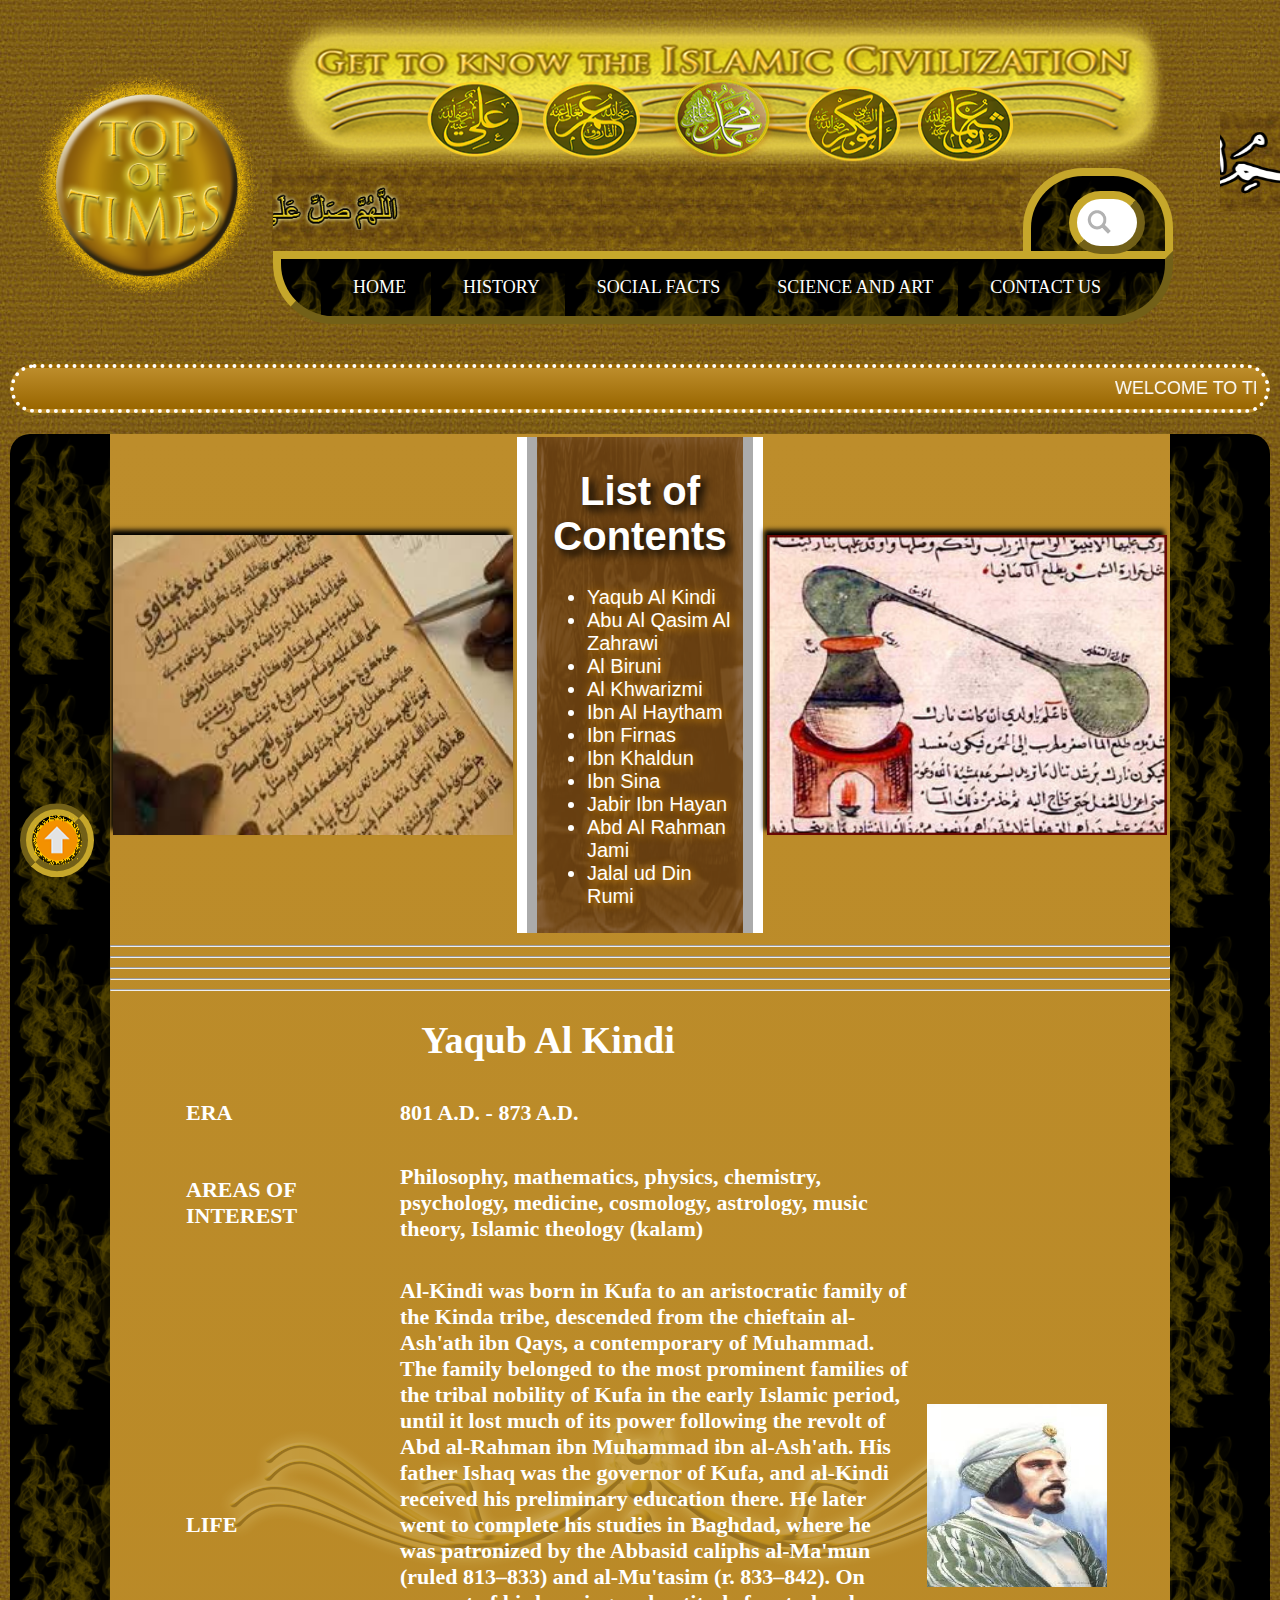
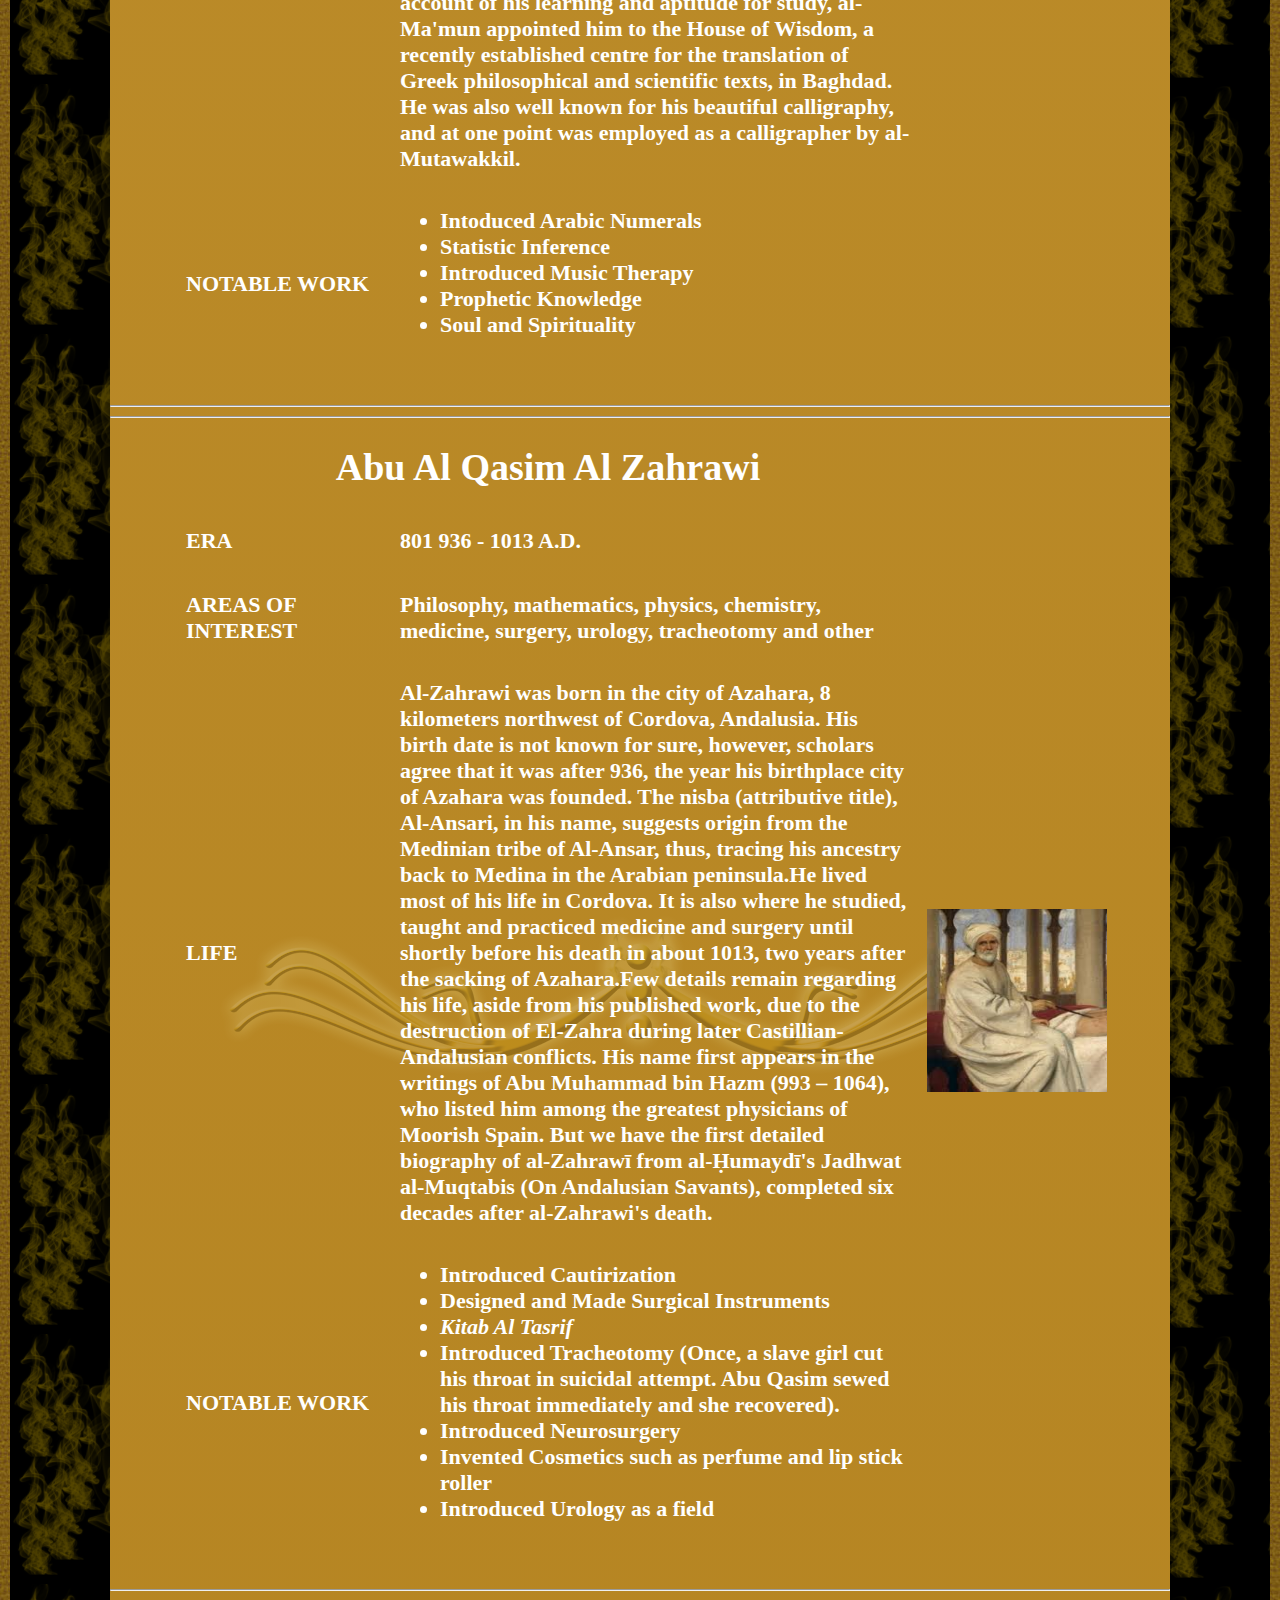
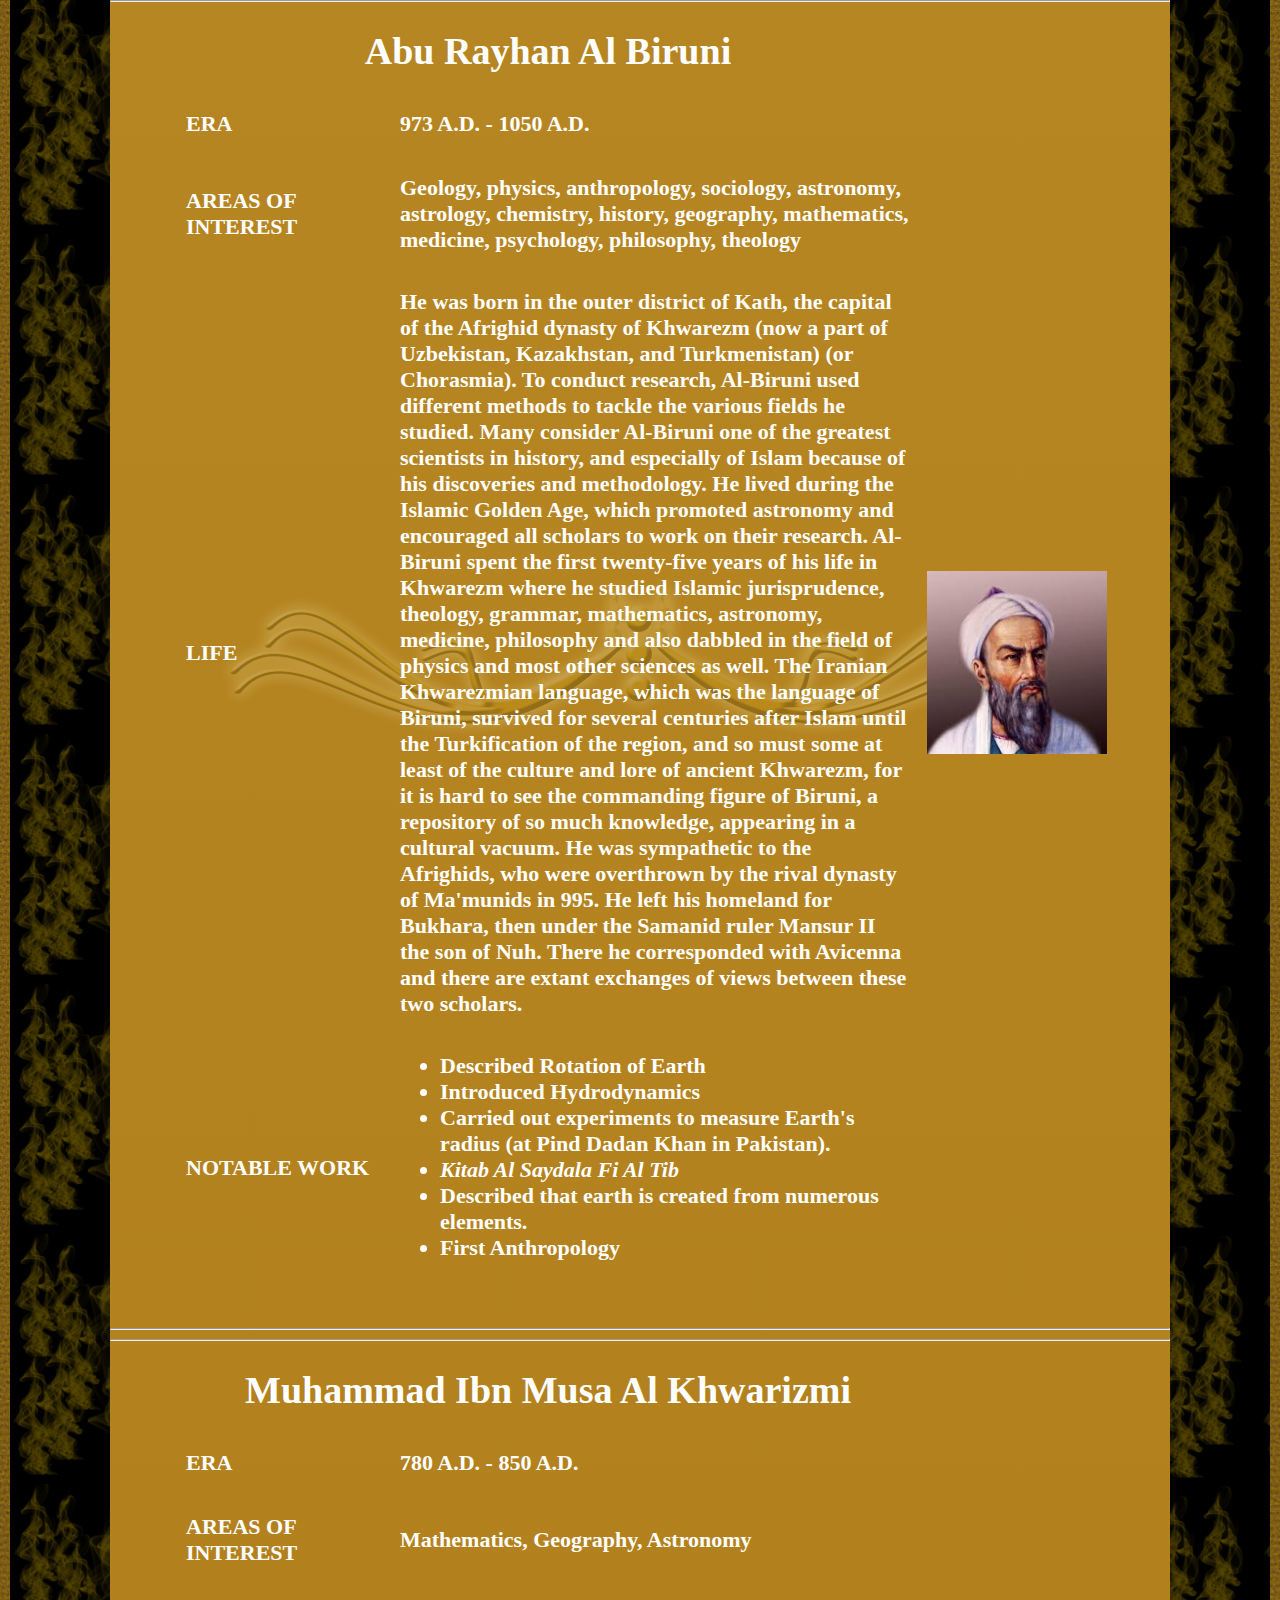
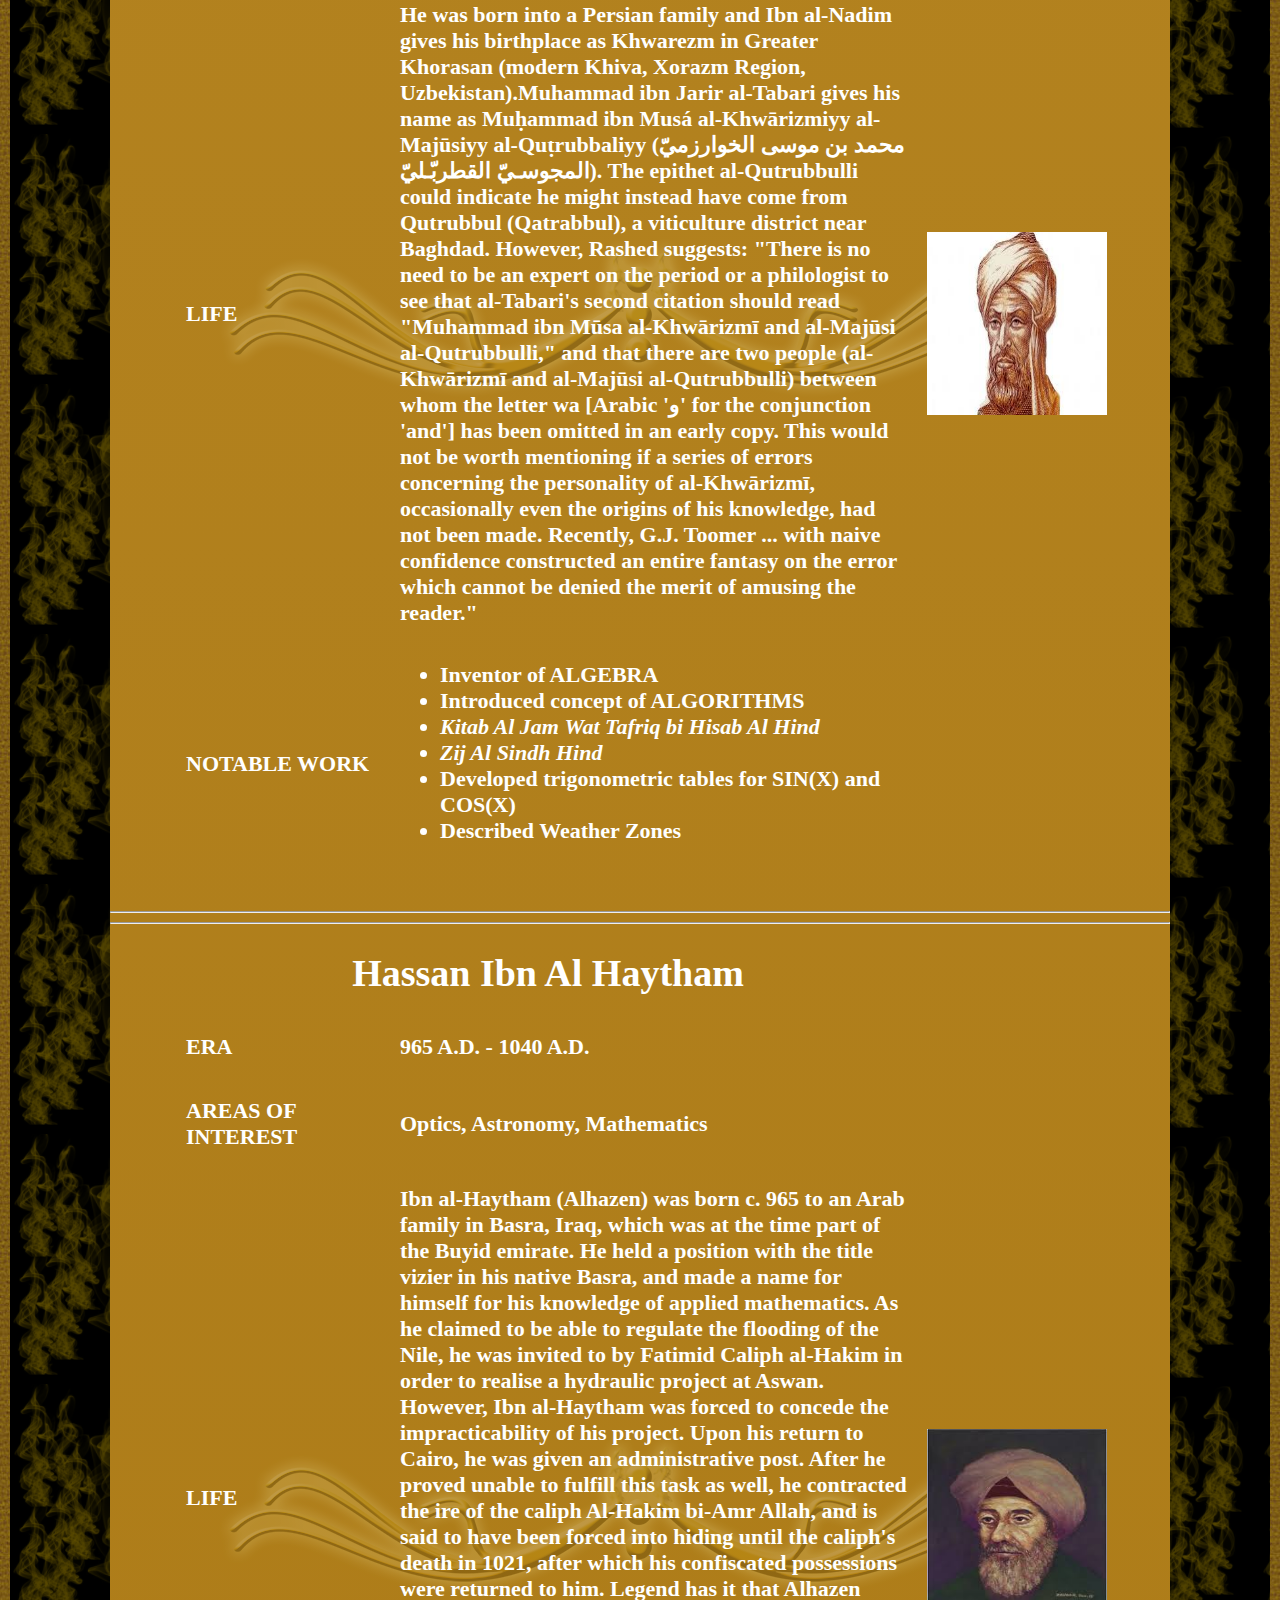
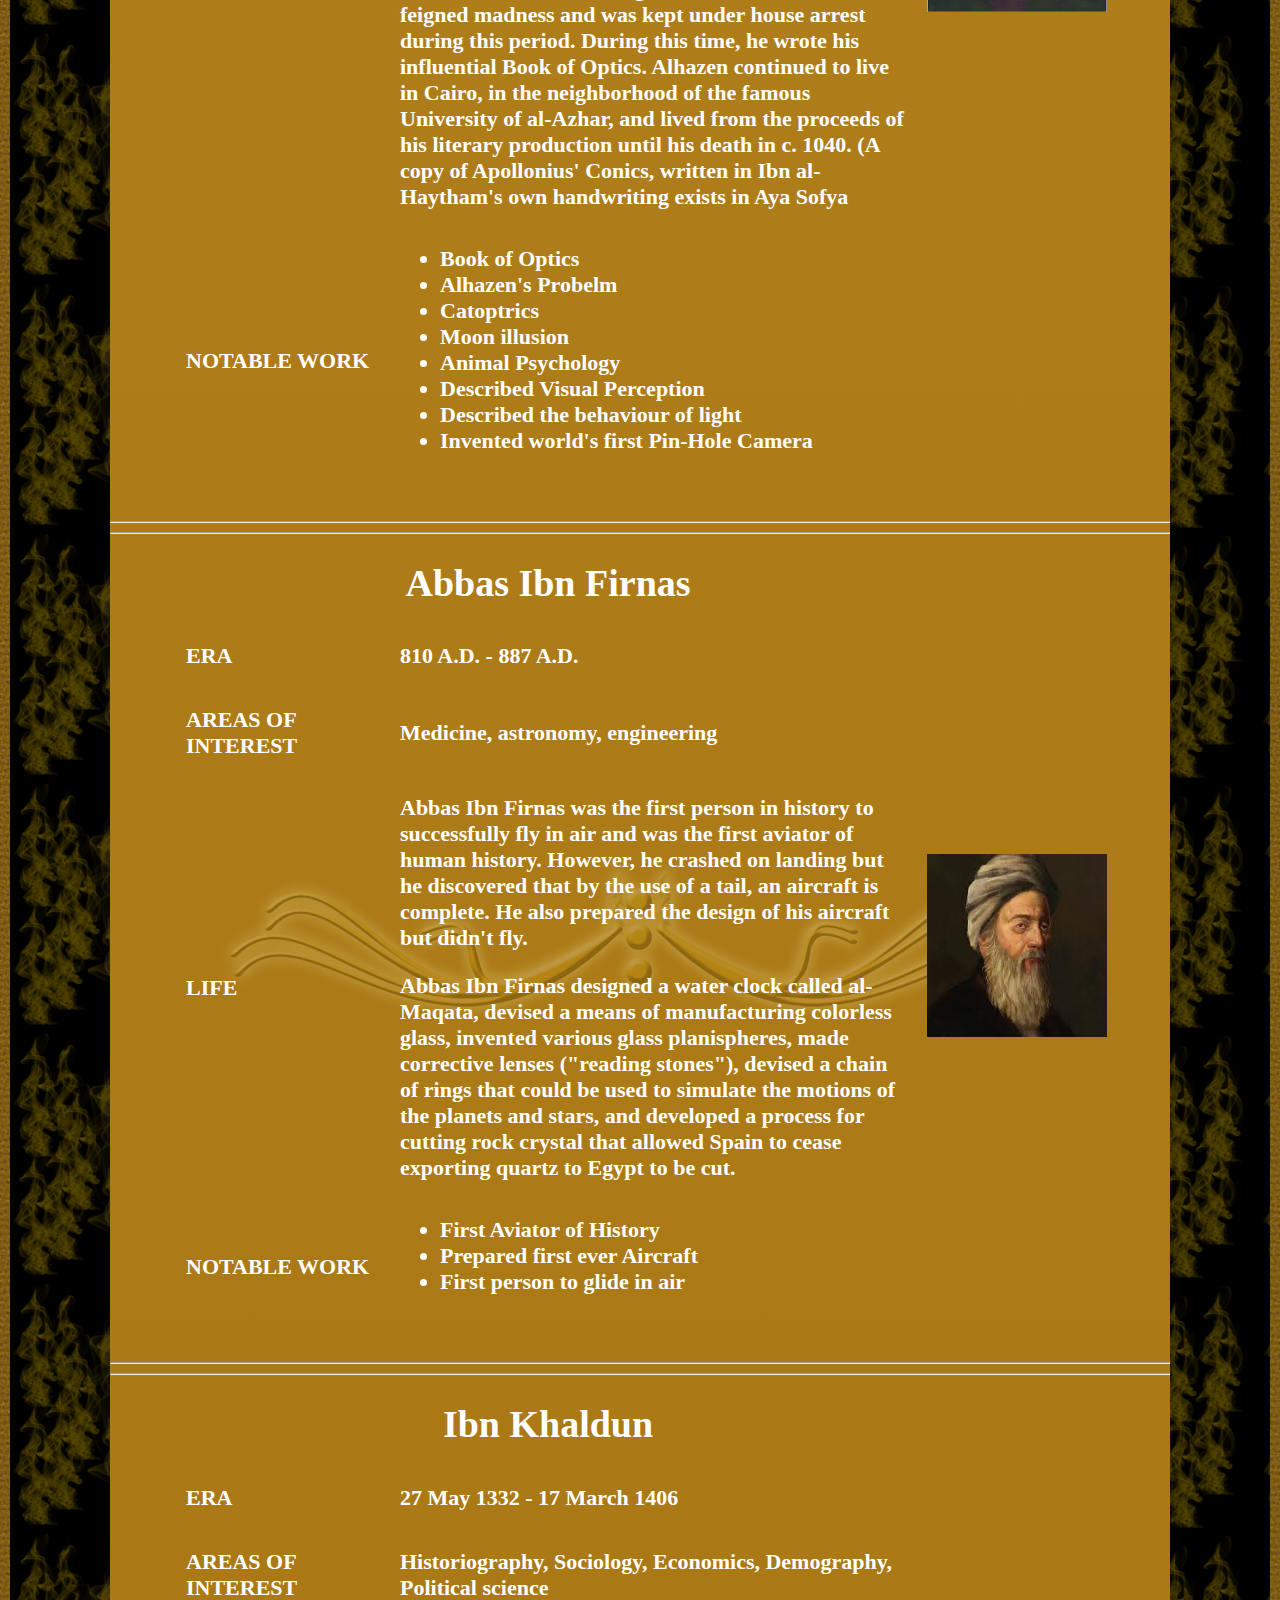
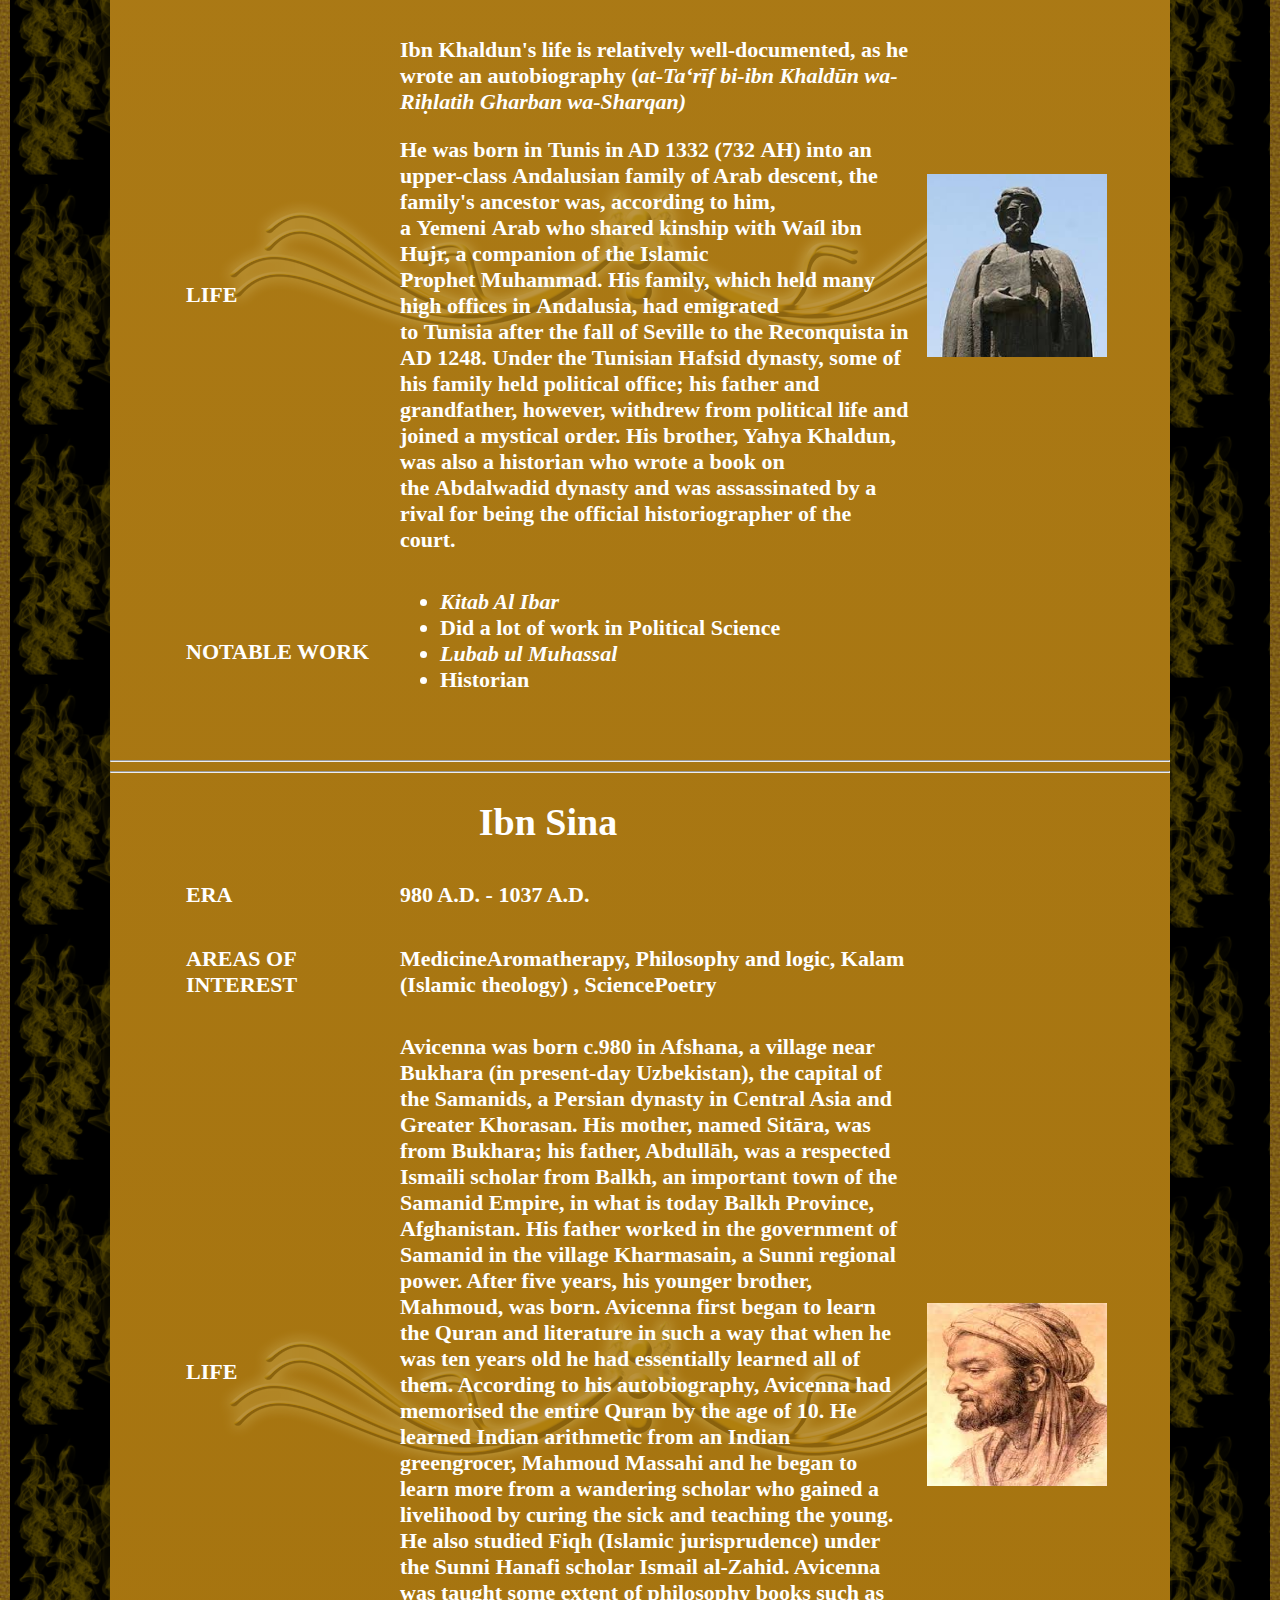
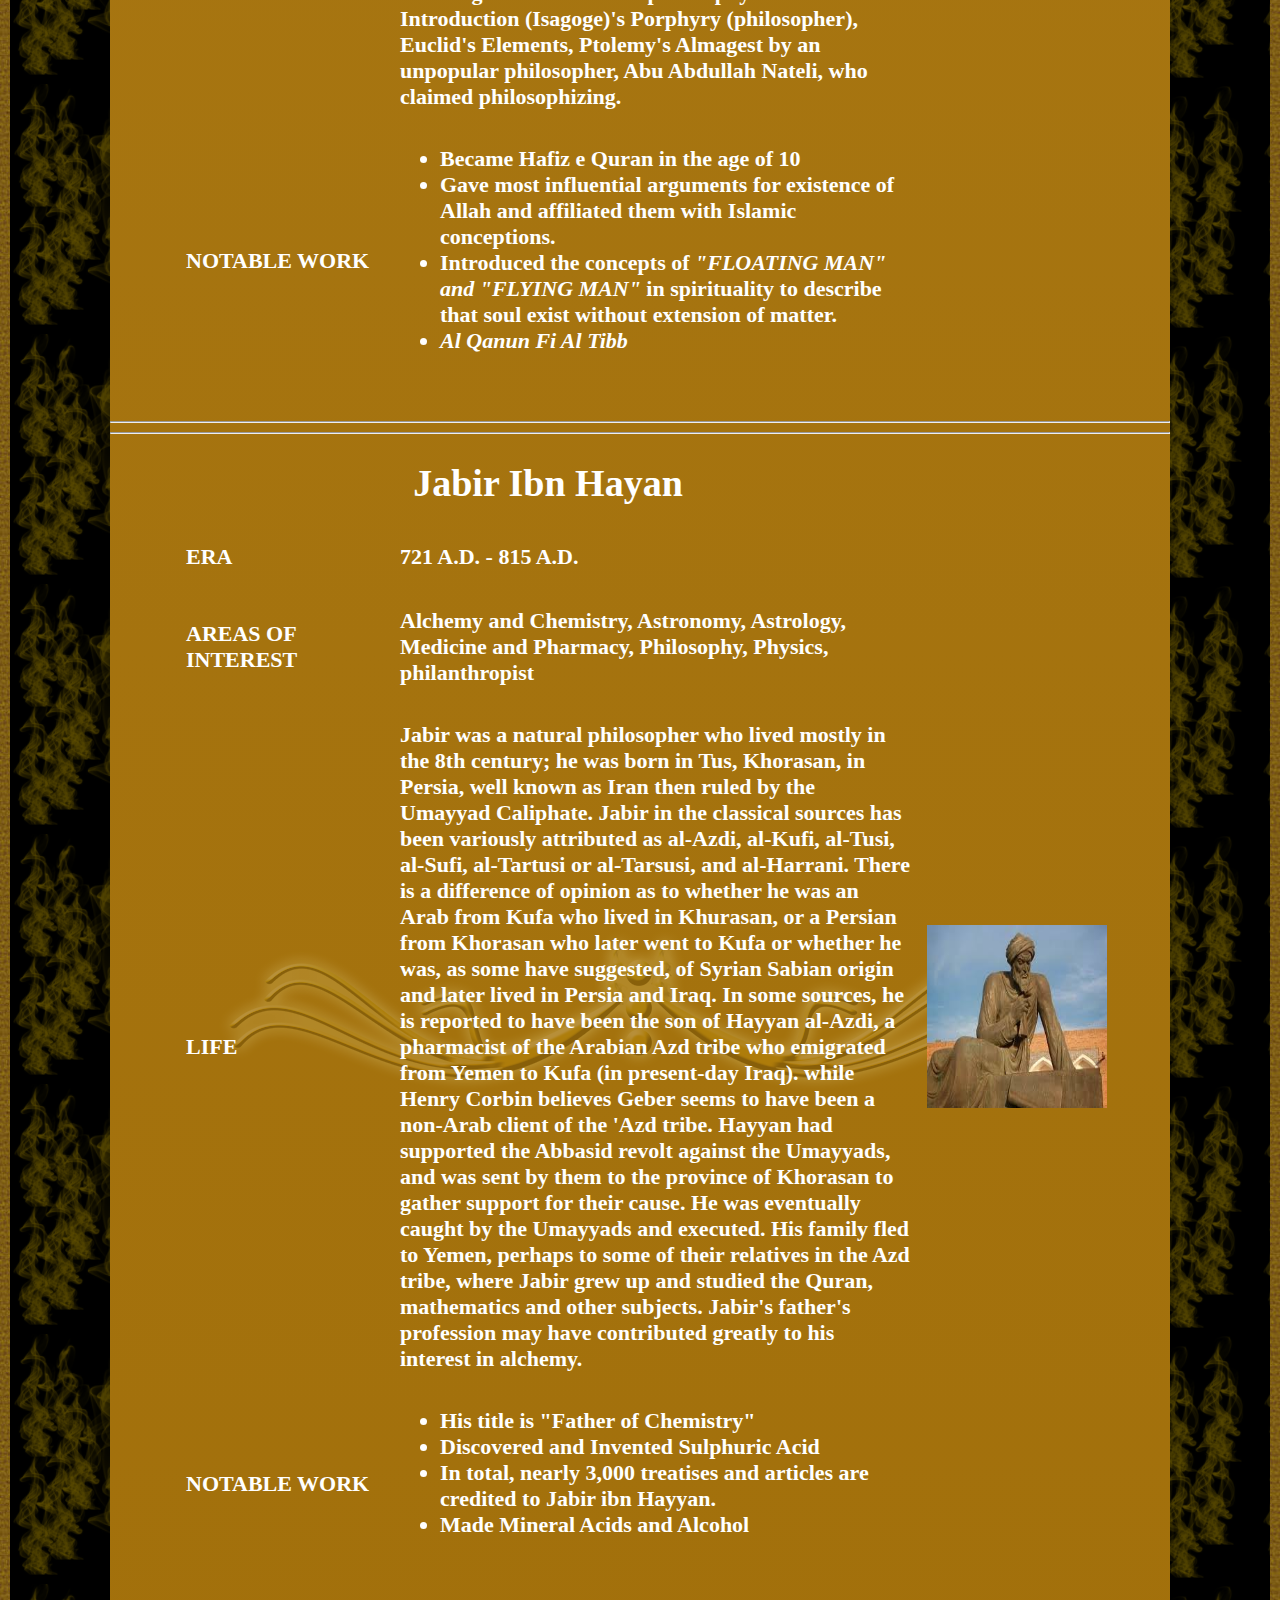
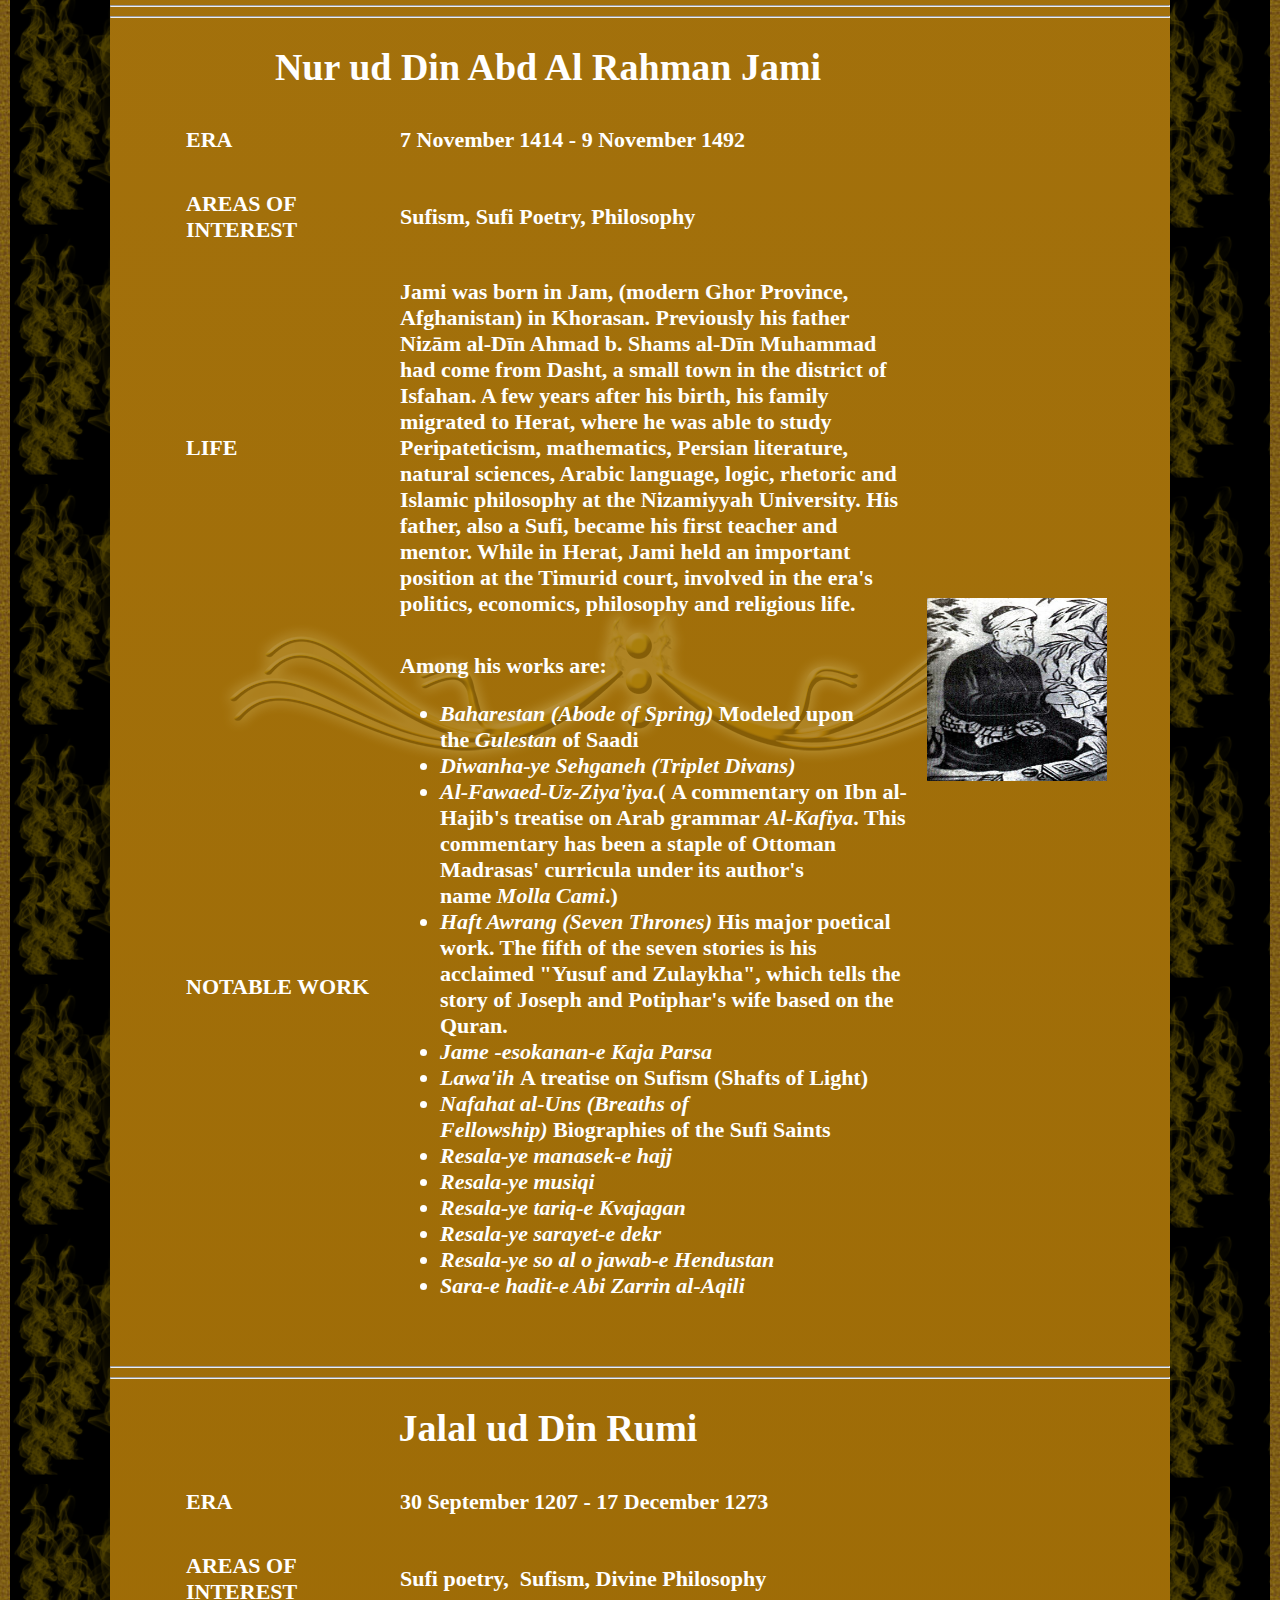
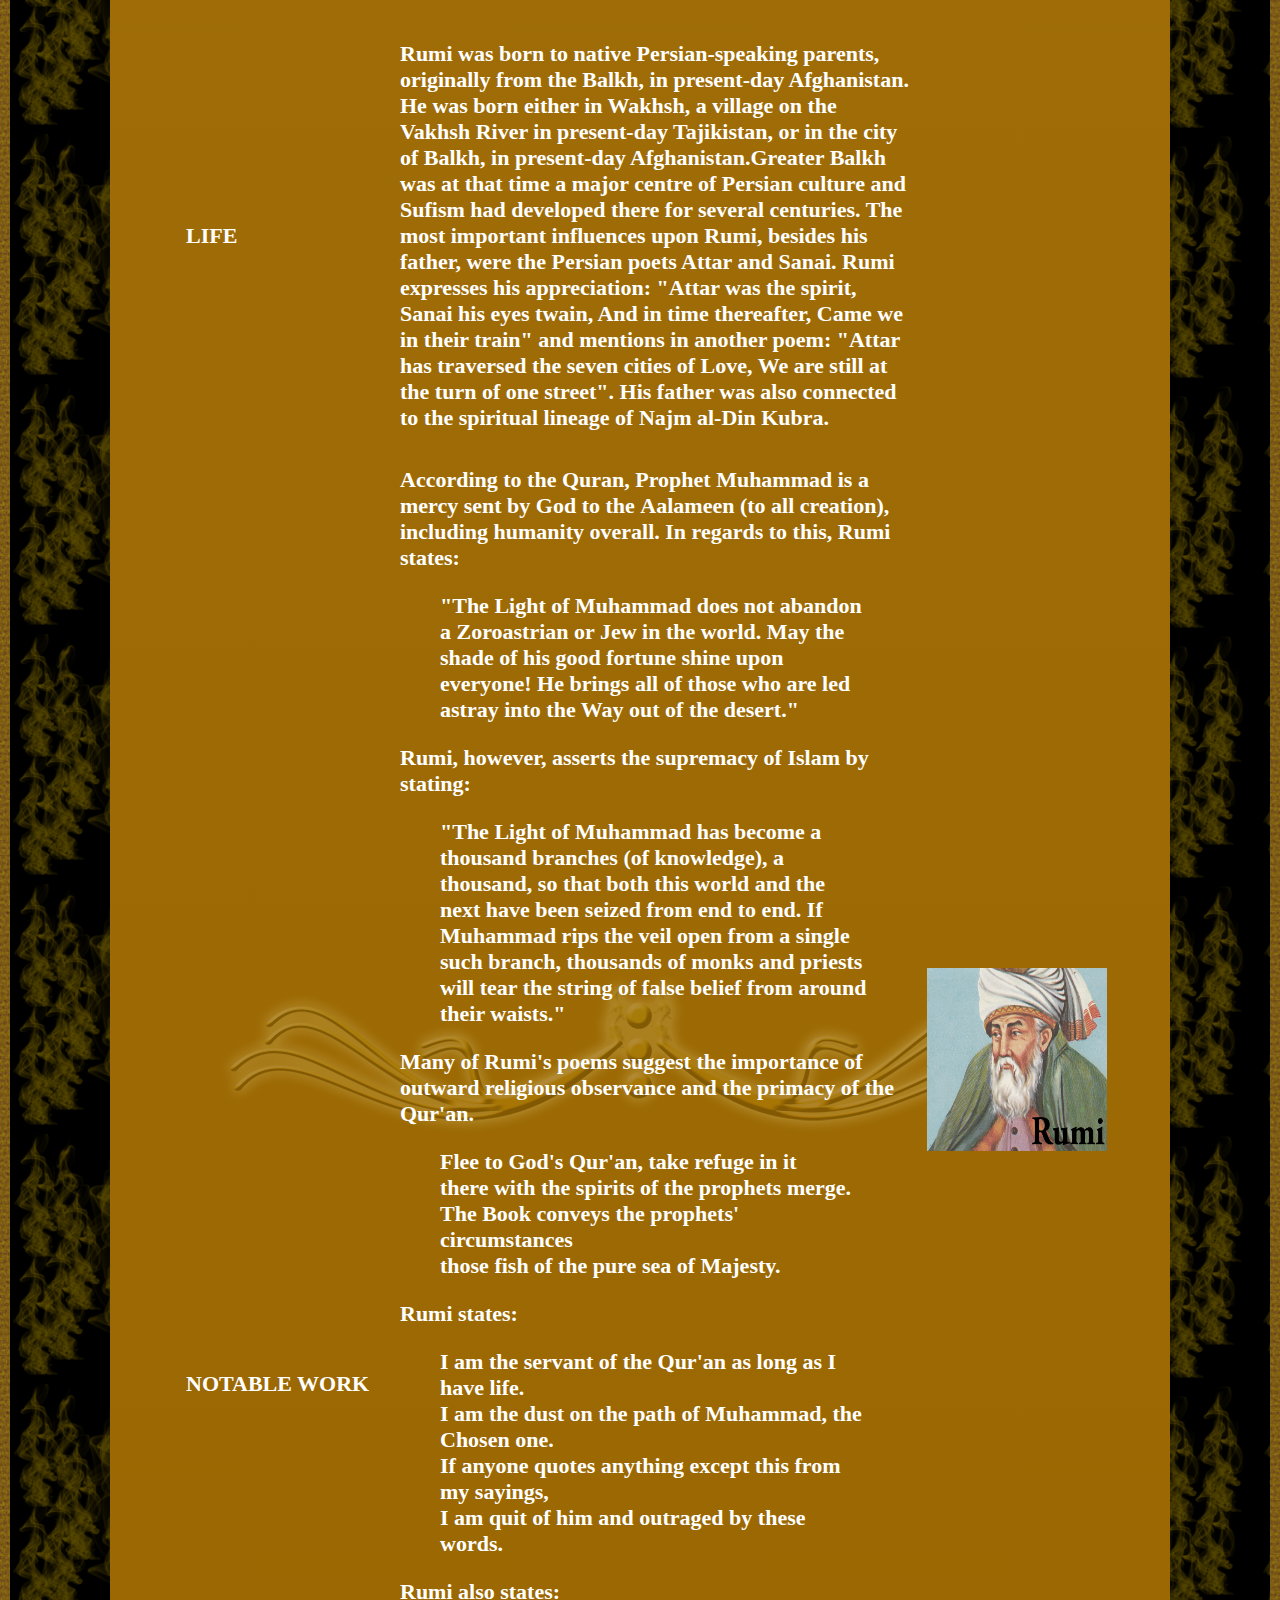
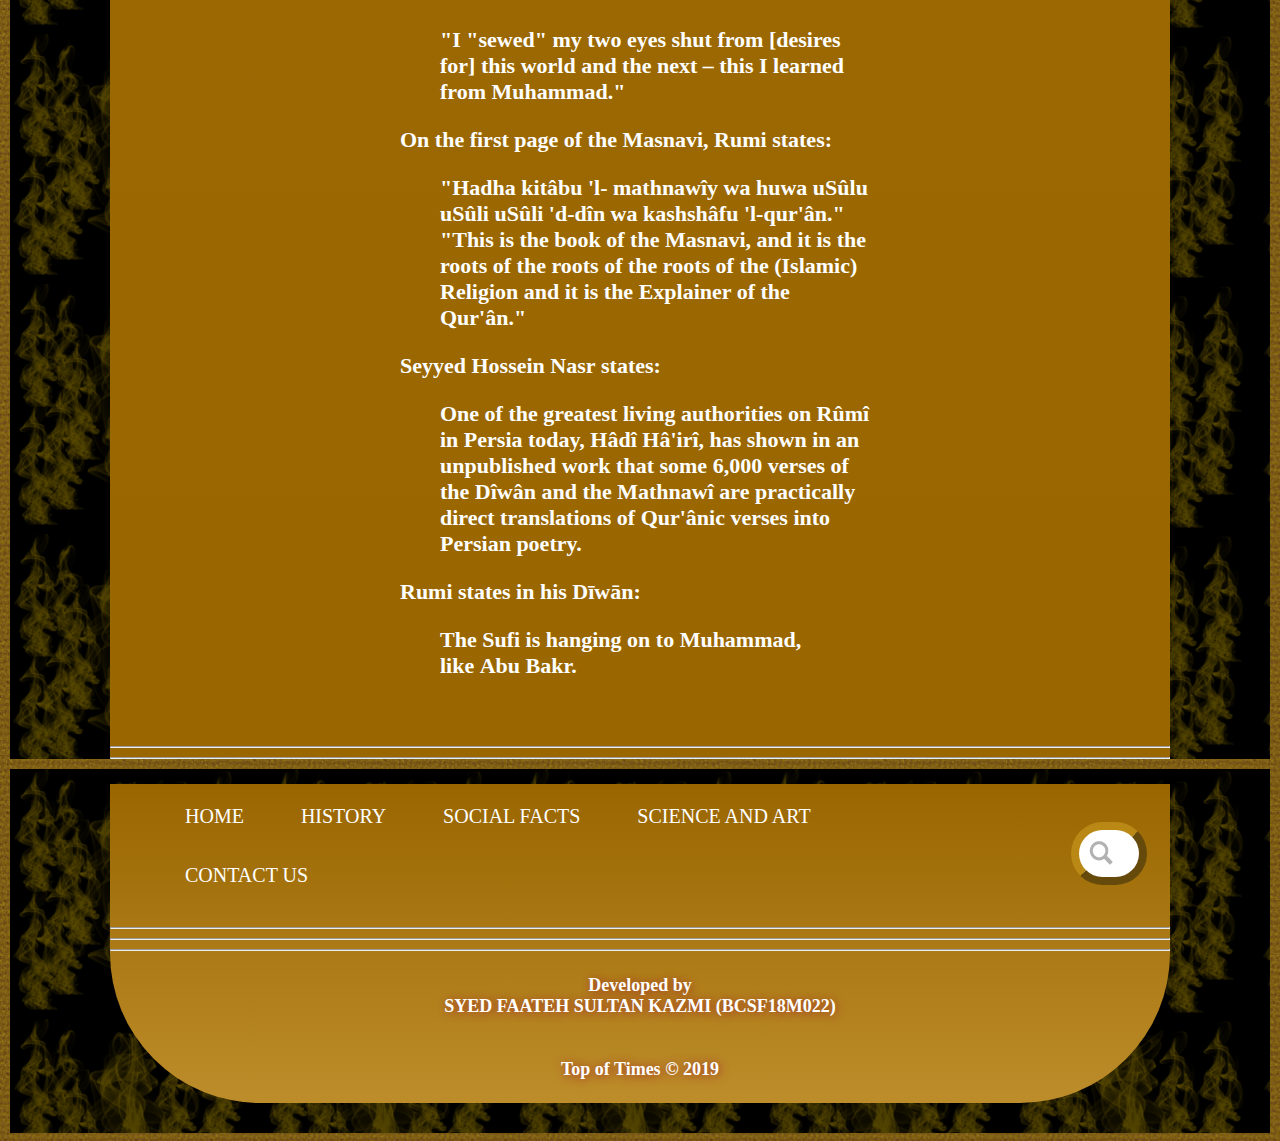
<file: sci-facts.html>
<html>
<head>
<link rel="shortcut icon" href="images/favicon.png">
<link rel="stylesheet" type="text/css" href="style/main-style.css">
<link rel="stylesheet" type="text/css" href="style/content-style.css">
<title>Science and Arts | TOP OF TIMES</title>
</head>

<body id="body" style="font-size:18px; font-family:'Adobe Garamond Pro';">

<!-- header starts here-->
<div id="topscroll">
<table>
	<tr>
    	<td align="left" id="logo">
        <img src="images/logo.png" height="230" width="230">
        </td>
        <td align="center">
        
        <!-- Durood Slider, Search Bar and Navigation Menu starts from here-->
        <table>
        <tr><td colspan="2">
            	<img src="images/header-pic.png" align="center" height="150" width="900">
        </td></tr>
        <tr><td style="background-image:url(images/bg-line-pattern.png)">
                <marquee style="vertical-align:bottom;" direction="right" scrollamount="9" width="635px"><img src="images/durood2.png" width="940" height="45"><img src="images/durood1.png" width="940" height="45"></marquee></td>
        <td>
		<div id="search-bar-element" align="right">
		<input id="search-bar" align="right" type="text" name="searchbar"></div>
        </td></tr>
        <tr><td colspan="2">
                <ul class="navbar">
                    <li class="menu-item"><a href="index.html">HOME</a></li>
                    <li class="menu-item"><a href="history.html">HISTORY</a></li>
                    <li class="menu-item"><a href="soc-facts.html">SOCIAL FACTS</a></li>
                    <li class="menu-item"><a href="sci-facts.html">SCIENCE AND ART</a></li>
                    <li class="menu-item"><a href="contact-us.html">CONTACT US</a></li>
                </ul><br>
        </td></tr></table>
		<!-- Durood Slider, Search Bar and Navigation Menu ends here-->

        </td>
        <td align="right">
			<ul class="social">
                <li style="text-align:center; padding-left:0px; padding-right:10px; vertical-align:bottom; background-image:url(images/bg-line-pattern.png);"><marquee direction="right" scrollamount="15"><img src="images/bismillah-marquee.png" width="550" height="95"></marquee></li>
                <li id="social-item1" style="text-align:center; padding-left:20px; padding-right:0px; vertical-align:bottom; margin-right:0px;"><a href="https://www.facebook.com/faatehsultan.kazmi" target="_blank">CONTACT<br>DEVELOEPER</a></li
            ></ul>
        </td>
    </tr>
</table>
</div>
<!-- header ends here-->

<!-- marquee line starts here-->
<div id="main-marquee">
<marquee scrollamount="10" style="font-family:'Arial'; margin-top:0px;">
<font color="#FFFFFF">WELCOME TO THE GALAXY OF POINEERS OF SOCIAL AND NATURAL SCIENCE ..... <b><i>ʘ</i></b> ..... YAQUB AL KINDI introduced the Music Therapy ..... <b><i>ʘ</i></b> ..... ABBAS IBN FIRNAS was the first ever successfull aviator of the history ..... <b><i>ʘ</i></b> ..... IBN Al HAYTHAM discovered the hidden secrets about light from the incident of Throne of Hazrat Suleman (a.s.)	..... <b><i>ʘ</i></b> ..... JABIR BIN HAYAN invented Sulphuric Acid and Hydrochloric Acid ..... <b><i>ʘ</i></b></font>
</marquee>
</div>
<!-- marquee line ends here-->

<br>

<!-- main content layout starts here-->
<div class="container-bg" style="color:#FFF;">
<div class="container">
            
<table style="color:white; font-family:'Trebuchet MS', Arial, Helvetica, sans-serif;">
<tr>
<td>
<img src="images/sci-facts-left.jpg" width="400" height="300" style="box-shadow:-3px -5px 5px black;">
</td>
<td>
<!--List of Contents-->
<div id="list-of-contents" style="background:#630; background-image:url(images/sci-top-bg.png); background-size:100% 100%;  background-position:center; background-repeat:no-repeat; padding-top:5px; padding-bottom:5px; padding-left:10px; padding-right:10px; font-size:20px;">
<h1 align="center" style="text-shadow:5px 5px 8px black;">List of Contents</h1>
        <ul>
			<li class="list-of-contents-items"><a href="#al-kindi">Yaqub Al Kindi</a></li>
            <li class="list-of-contents-items"><a href="#al-zahrawi">Abu Al Qasim Al Zahrawi</a></li>
            <li class="list-of-contents-items"><a href="#al-biruni">Al Biruni</a></li>
            <li class="list-of-contents-items"><a href="#al-khwarizmi">Al Khwarizmi</a></li>
            <li class="list-of-contents-items"><a href="#ibn-al-haytham">Ibn Al Haytham</a></li>
            <li class="list-of-contents-items"><a href="#ibn-firnas">Ibn Firnas</a></li>
            <li class="list-of-contents-items"><a href="#ibn-khaldun">Ibn Khaldun</a></li>
            <li class="list-of-contents-items"><a href="#ibn-sina">Ibn Sina</a></li>
            <li class="list-of-contents-items"><a href="#hayan">Jabir Ibn Hayan</a></li>
            <li class="list-of-contents-items"><a href="#jami">Abd Al Rahman Jami</a></li>
            <li class="list-of-contents-items"><a href="#rumi">Jalal ud Din Rumi</a></li>
            
        </ul>
</div>
</td>
<td>
<img src="images/sci-facts-right.jpg" width="400" height="300" style="box-shadow:-3px -5px 5px black;">
</td>
</tr>
</table>

<hr><hr><hr><hr><hr>

<div id="al-kindi" align="center" style="padding-left:60px; padding-right:60px; padding-top:15px; padding-bottom:20px; background-image:url(images/linebreak-design-low.png); background-position:center; background-repeat:no-repeat">
<table style="color:white;  font-size:19px;"><tr>
<td>
<h1 align="center">Yaqub Al Kindi</h1>
<table class="sci-data">
<tr>
<td width="210px">
ERA
</td>
<td>
801 A.D. - 873 A.D.
</td>
</tr><tr></tr><td><br></td>
<tr></tr>
<tr>
<td width="210px">
AREAS OF INTEREST
</td>
<td>
Philosophy, mathematics, physics, chemistry, psychology, medicine, cosmology, astrology, music theory, Islamic theology (kalam)
</td>
</tr><tr></tr><tr><td><br></td>
</tr><tr>
<td width="210px">
LIFE
</td>
<td>
Al-Kindi was born in Kufa to an aristocratic family of the Kinda tribe, descended from the chieftain al-Ash'ath ibn Qays, a contemporary of Muhammad. The family belonged to the most prominent families of the tribal nobility of Kufa in the early Islamic period, until it lost much of its power following the revolt of Abd al-Rahman ibn Muhammad ibn al-Ash'ath. His father Ishaq was the governor of Kufa, and al-Kindi received his preliminary education there. He later went to complete his studies in Baghdad, where he was patronized by the Abbasid caliphs al-Ma'mun (ruled 813–833) and al-Mu'tasim (r. 833–842). On account of his learning and aptitude for study, al-Ma'mun appointed him to the House of Wisdom, a recently established centre for the translation of Greek philosophical and scientific texts, in Baghdad. He was also well known for his beautiful calligraphy, and at one point was employed as a calligrapher by al-Mutawakkil.</td>
</tr><tr></tr><tr><td><br></td>
</tr><tr>
<td width="210px">
NOTABLE WORK
</td>
<td>
<ul>
	<li>Intoduced Arabic Numerals</li>
    <li>Statistic Inference</li>
    <li>Introduced Music Therapy</li>
    <li>Prophetic Knowledge</li>
    <li>Soul and Spirituality</li>
</ul>
</td>
</tr>
</table>
</td>
<td>
<img src="images/scientists/1.jpg" width="180" height="183">
</td>
</tr></table>
</div>

<hr><hr>

<div id="al-zahrawi" align="center" style="padding-left:60px; padding-right:60px; padding-top:15px; padding-bottom:20px; background-image:url(images/linebreak-design-low.png); background-position:center; background-repeat:no-repeat">
<table style="color:white;  font-size:19px;"><tr>
<td>
<h1 align="center">Abu Al Qasim Al Zahrawi</h1>
<table class="sci-data">
<tr>
<td width="210px">
ERA
</td>
<td>
801 936 - 1013 A.D.
</td>
</tr><tr></tr><td><br></td>
<tr></tr>
<tr>
<td width="210px">
AREAS OF INTEREST
</td>
<td>
Philosophy, mathematics, physics, chemistry, medicine, surgery, urology, tracheotomy and other</td>
</tr><tr></tr><tr><td><br></td>
</tr><tr>
<td width="210px">
LIFE
</td>
<td>
Al-Zahrawi was born in the city of Azahara, 8 kilometers northwest of Cordova, Andalusia. His birth date is not known for sure, however, scholars agree that it was after 936, the year his birthplace city of Azahara was founded. The nisba (attributive title), Al-Ansari, in his name, suggests origin from the Medinian tribe of Al-Ansar, thus, tracing his ancestry back to Medina in the Arabian peninsula.He lived most of his life in Cordova. It is also where he studied, taught and practiced medicine and surgery until shortly before his death in about 1013, two years after the sacking of Azahara.Few details remain regarding his life, aside from his published work, due to the destruction of El-Zahra during later Castillian-Andalusian conflicts. His name first appears in the writings of Abu Muhammad bin Hazm (993 – 1064), who listed him among the greatest physicians of Moorish Spain. But we have the first detailed biography of al-Zahrawī from al-Ḥumaydī's Jadhwat al-Muqtabis (On Andalusian Savants), completed six decades after al-Zahrawi's death.</td>
</tr><tr></tr><tr><td><br></td>
</tr><tr>
<td width="210px">
NOTABLE WORK
</td>
<td>
<ul>
	<li>Introduced Cautirization</li>
	<li>Designed and Made Surgical Instruments</li>
	<li><em>Kitab Al Tasrif</em></li>
	<li>Introduced Tracheotomy (Once, a slave girl cut his throat in suicidal attempt. Abu Qasim sewed his throat immediately&nbsp;and she recovered).</li>
	<li>Introduced Neurosurgery</li>
	<li>Invented Cosmetics such&nbsp;as perfume and lip stick roller</li>
	<li>Introduced Urology as a field</li>
</ul>
</td>
</tr>
</table>
</td>
<td>
<img src="images/scientists/2.jpg" width="180" height="183">
</td>
</tr></table>
</div>

<hr><hr>

<div id="al-biruni" align="center" style="padding-left:60px; padding-right:60px; padding-top:15px; padding-bottom:20px; background-image:url(images/linebreak-design-low.png); background-position:center; background-repeat:no-repeat">
<table style="color:white;  font-size:19px;"><tr>
<td>
<h1 align="center">Abu Rayhan Al Biruni</h1>
<table class="sci-data">
<tr>
<td width="210px">
ERA
</td>
<td>
973 A.D. - 1050 A.D.
</td>
</tr><tr></tr><td><br></td>
<tr></tr>
<tr>
<td width="210px">
AREAS OF INTEREST
</td>
<td>
Geology, physics, anthropology, sociology, astronomy, astrology, chemistry, history, geography, mathematics, medicine, psychology, philosophy, theology
</td>
</tr><tr></tr><tr><td><br></td>
</tr><tr>
<td width="210px">
LIFE
</td>
<td>
He was born in the outer district of Kath, the capital of the Afrighid dynasty of Khwarezm (now a part of Uzbekistan, Kazakhstan, and Turkmenistan) (or Chorasmia). To conduct research, Al-Biruni used different methods to tackle the various fields he studied. Many consider Al-Biruni one of the greatest scientists in history, and especially of Islam because of his discoveries and methodology. He lived during the Islamic Golden Age, which promoted astronomy and encouraged all scholars to work on their research. Al-Biruni spent the first twenty-five years of his life in Khwarezm where he studied Islamic jurisprudence, theology, grammar, mathematics, astronomy, medicine, philosophy and also dabbled in the field of physics and most other sciences as well. The Iranian Khwarezmian language, which was the language of Biruni, survived for several centuries after Islam until the Turkification of the region, and so must some at least of the culture and lore of ancient Khwarezm, for it is hard to see the commanding figure of Biruni, a repository of so much knowledge, appearing in a cultural vacuum. He was sympathetic to the Afrighids, who were overthrown by the rival dynasty of Ma'munids in 995. He left his homeland for Bukhara, then under the Samanid ruler Mansur II the son of Nuh. There he corresponded with Avicenna and there are extant exchanges of views between these two scholars.</td>
</tr><tr></tr><tr><td><br></td>
</tr><tr>
<td width="210px">
NOTABLE WORK
</td>
<td>
<ul>
	<li>Described Rotation of Earth</li>
	<li>Introduced Hydrodynamics</li>
	<li>Carried out experiments to measure Earth's radius (at Pind Dadan Khan&nbsp;in Pakistan).</li>
	<li><em>Kitab Al Saydala Fi Al Tib</em></li>
	<li>Described that earth is created from numerous elements.</li>
	<li>First Anthropology</li>
</ul>
</td>
</tr>
</table>
</td>
<td>
<img src="images/scientists/3.jpg" width="180" height="183">
</td>
</tr></table>
</div>

<hr><hr>
<div id="al-khwarizmi" align="center" style="padding-left:60px; padding-right:60px; padding-top:15px; padding-bottom:20px; background-image:url(images/linebreak-design-low.png); background-position:center; background-repeat:no-repeat">
<table style="color:white;  font-size:19px;"><tr>
<td>
<h1 align="center">Muhammad Ibn Musa Al Khwarizmi</h1>
<table class="sci-data">
<tr>
<td width="210px">
ERA
</td>
<td>
780 A.D. - 850 A.D.
</td>
</tr><tr></tr><td><br></td>
<tr></tr>
<tr>
<td width="210px">
AREAS OF INTEREST
</td>
<td>
Mathematics, Geography, Astronomy
</td>
</tr><tr></tr><tr><td><br></td>
</tr><tr>
<td width="210px">
LIFE
</td>
<td>
He was born into a Persian family and Ibn al-Nadim gives his birthplace as Khwarezm in Greater Khorasan (modern Khiva, Xorazm Region, Uzbekistan).Muhammad ibn Jarir al-Tabari gives his name as Muḥammad ibn Musá al-Khwārizmiyy al-Majūsiyy al-Quṭrubbaliyy (محمد بن موسى الخوارزميّ المجوسـيّ القطربّـليّ‎). The epithet al-Qutrubbulli could indicate he might instead have come from Qutrubbul (Qatrabbul), a viticulture district near Baghdad. However, Rashed suggests: "There is no need to be an expert on the period or a philologist to see that al-Tabari's second citation should read "Muhammad ibn Mūsa al-Khwārizmī and al-Majūsi al-Qutrubbulli," and that there are two people (al-Khwārizmī and al-Majūsi al-Qutrubbulli) between whom the letter wa [Arabic 'و‎' for the conjunction 'and'] has been omitted in an early copy. This would not be worth mentioning if a series of errors concerning the personality of al-Khwārizmī, occasionally even the origins of his knowledge, had not been made. Recently, G.J. Toomer ... with naive confidence constructed an entire fantasy on the error which cannot be denied the merit of amusing the reader."</td>
</tr><tr></tr><tr><td><br></td>
</tr><tr>
<td width="210px">
NOTABLE WORK
</td>
<td>
<ul>
	<li>Inventor of ALGEBRA</li>
	<li>Introduced concept of ALGORITHMS</li>
	<li><em>Kitab Al Jam&nbsp;Wat Tafriq bi Hisab Al Hind</em></li>
	<li><em>Zij Al Sindh Hind</em></li>
	<li>Developed trigonometric tables for SIN(X) and COS(X)</li>
	<li>Described Weather Zones</li>
</ul>
</td>
</tr>
</table>
</td>
<td>
<img src="images/scientists/4.jpg" width="180" height="183">
</td>
</tr></table>
</div>

<hr><hr>
<div id="ibn-al-haytham" align="center" style="padding-left:60px; padding-right:60px; padding-top:15px; padding-bottom:20px; background-image:url(images/linebreak-design-low.png); background-position:center; background-repeat:no-repeat">
<table style="color:white;  font-size:19px;"><tr>
<td>
<h1 align="center">Hassan Ibn Al Haytham</h1>
<table class="sci-data">
<tr>
<td width="210px">
ERA
</td>
<td>
965 A.D. - 1040 A.D.
</td>
</tr><tr></tr><td><br></td>
<tr></tr>
<tr>
<td width="210px">
AREAS OF INTEREST
</td>
<td> Optics, Astronomy, Mathematics
</td>
</tr><tr></tr><tr><td><br></td>
</tr><tr>
<td width="210px">
LIFE
</td>
<td>
Ibn al-Haytham (Alhazen) was born c. 965 to an Arab family in Basra, Iraq, which was at the time part of the Buyid emirate. He held a position with the title vizier in his native Basra, and made a name for himself for his knowledge of applied mathematics. As he claimed to be able to regulate the flooding of the Nile, he was invited to by Fatimid Caliph al-Hakim in order to realise a hydraulic project at Aswan. However, Ibn al-Haytham was forced to concede the impracticability of his project. Upon his return to Cairo, he was given an administrative post. After he proved unable to fulfill this task as well, he contracted the ire of the caliph Al-Hakim bi-Amr Allah, and is said to have been forced into hiding until the caliph's death in 1021, after which his confiscated possessions were returned to him. Legend has it that Alhazen feigned madness and was kept under house arrest during this period. During this time, he wrote his influential Book of Optics. Alhazen continued to live in Cairo, in the neighborhood of the famous University of al-Azhar, and lived from the proceeds of his literary production until his death in c. 1040. (A copy of Apollonius' Conics, written in Ibn al-Haytham's own handwriting exists in Aya Sofya</td>
</tr><tr></tr><tr><td><br></td>
</tr><tr>
<td width="210px">
NOTABLE WORK
</td>
<td>
<ul>
	<li>Book of Optics</li>
	<li>Alhazen's Probelm</li>
	<li>Catoptrics</li>
	<li>Moon illusion</li>
	<li>Animal Psychology</li>
	<li>Described Visual Perception</li>
	<li>Described the behaviour of light</li>
	<li>Invented world's first Pin-Hole Camera</li>
</ul>
</td>
</tr>
</table>
</td>
<td>
<img src="images/scientists/5.jpg" width="180" height="183">
</td>
</tr></table>
</div>

<hr><hr>
<div id="ibn-firnas" align="center" style="padding-left:60px; padding-right:60px; padding-top:15px; padding-bottom:20px; background-image:url(images/linebreak-design-low.png); background-position:center; background-repeat:no-repeat">
<table style="color:white;  font-size:19px;"><tr>
<td>
<h1 align="center">Abbas Ibn Firnas</h1>
<table class="sci-data">
<tr>
<td width="210px">
ERA
</td>
<td>
810 A.D. - 887 A.D.
</td>
</tr><tr></tr><td><br></td>
<tr></tr>
<tr>
<td width="210px">
AREAS OF INTEREST
</td>
<td>
Medicine, astronomy, engineering</td>
</tr><tr></tr><tr><td><br></td>
</tr><tr>
<td width="210px">
LIFE
</td>
<td> <p>Abbas Ibn Firnas was the first person in history to successfully fly in air and was the first aviator of human history. However, he crashed on landing but he discovered that by the use of a tail, an aircraft is complete. He also prepared the design of his aircraft but didn't fly. </p>
  <p>Abbas Ibn Firnas designed a water clock called al-Maqata, devised a means of manufacturing colorless glass, invented various glass planispheres, made corrective lenses ("reading stones"), devised a chain of rings that could be used to simulate the motions of the planets and stars, and developed a process for cutting rock crystal that allowed Spain to cease exporting quartz to Egypt to be cut.</p></td>
</tr><tr></tr><tr><td><br></td>
</tr><tr>
<td width="210px">
NOTABLE WORK
</td>
<td>
<ul>
	<li>First Aviator of History</li>
	<li>Prepared first&nbsp;ever Aircraft</li>
	<li>First person to glide in air</li>
</ul>
</td>
</tr>
</table>
</td>
<td>
<img src="images/scientists/7.jpg" width="180" height="183">
</td>
</tr></table>
</div>

<hr><hr>
<div id="ibn-khaldun" align="center" style="padding-left:60px; padding-right:60px; padding-top:15px; padding-bottom:20px; background-image:url(images/linebreak-design-low.png); background-position:center; background-repeat:no-repeat">
<table style="color:white;  font-size:19px;"><tr>
<td>
<h1 align="center">Ibn Khaldun</h1>
<table class="sci-data">
<tr>
<td width="210px">
ERA
</td>
<td>
27 May 1332 - 17 March 1406
</td>
</tr><tr></tr><td><br></td>
<tr></tr>
<tr>
<td width="210px">
AREAS OF INTEREST
</td>
<td>Historiography, Sociology, Economics, Demography, Political science</td>
</tr><tr></tr><tr><td><br></td>
</tr><tr>
<td width="210px">
LIFE
</td>
<td><p>Ibn Khaldun's life is relatively well-documented, as he wrote an autobiography (<em><em lang="ar-Latn" title="Arabic-language transliteration">at-Taʻrīf bi-ibn Khaldūn wa-Riḥlatih Gharban wa-Sharqan)</em></em></p>
  <p>He was born in Tunis in AD 1332 (732 AH) into an upper-class Andalusian family of Arab descent, the family's ancestor was, according to him, a Yemeni Arab who shared kinship with Waíl ibn Hujr, a companion of the Islamic Prophet Muhammad. His family, which held many high offices in Andalusia, had emigrated to Tunisia after the fall of Seville to the Reconquista in AD 1248. Under the Tunisian Hafsid dynasty, some of his family held political office; his father and grandfather, however, withdrew from political life and joined a mystical order. His brother, Yahya Khaldun, was also a historian who wrote a book on the Abdalwadid dynasty and was assassinated by a rival for being the official historiographer of the court.</p></td>
</tr><tr></tr><tr><td><br></td>
</tr><tr>
<td width="210px">
NOTABLE WORK
</td>
<td>
<ul>
	<li><em>Kitab Al Ibar</em></li>
	<li>Did a lot of work in Political Science</li>
	<li><em>Lubab ul Muhassal</em></li>
	<li>Historian</li>
</ul>
</td>
</tr>
</table>
</td>
<td>
<img src="images/scientists/8.jpg" width="180" height="183">
</td>
</tr></table>
</div>

<hr><hr>
<div id="ibn-sina" align="center" style="padding-left:60px; padding-right:60px; padding-top:15px; padding-bottom:20px; background-image:url(images/linebreak-design-low.png); background-position:center; background-repeat:no-repeat">
<table style="color:white;  font-size:19px;"><tr>
<td>
<h1 align="center">Ibn Sina</h1>
<table class="sci-data">
<tr>
<td width="210px">
ERA
</td>
<td>
980 A.D. - 1037 A.D.
</td>
</tr><tr></tr><td><br></td>
<tr></tr>
<tr>
<td width="210px">
AREAS OF INTEREST
</td>
<td>
MedicineAromatherapy, 
Philosophy and logic, 
Kalam (Islamic theology)
, SciencePoetry</td>
</tr><tr></tr><tr><td><br></td>
</tr><tr>
<td width="210px">
LIFE
</td>
<td>
Avicenna was born c.980 in Afshana, a village near Bukhara (in present-day Uzbekistan), the capital of the Samanids, a Persian dynasty in Central Asia and Greater Khorasan. His mother, named Sitāra, was from Bukhara; his father, Abdullāh, was a respected Ismaili scholar from Balkh, an important town of the Samanid Empire, in what is today Balkh Province, Afghanistan. His father worked in the government of Samanid in the village Kharmasain, a Sunni regional power. After five years, his younger brother, Mahmoud, was born. Avicenna first began to learn the Quran and literature in such a way that when he was ten years old he had essentially learned all of them. According to his autobiography, Avicenna had memorised the entire Quran by the age of 10. He learned Indian arithmetic from an Indian greengrocer, Mahmoud Massahi and he began to learn more from a wandering scholar who gained a livelihood by curing the sick and teaching the young. He also studied Fiqh (Islamic jurisprudence) under the Sunni Hanafi scholar Ismail al-Zahid. Avicenna was taught some extent of philosophy books such as Introduction (Isagoge)'s Porphyry (philosopher), Euclid's Elements, Ptolemy's Almagest by an unpopular philosopher, Abu Abdullah Nateli, who claimed philosophizing.</td>
</tr><tr></tr><tr><td><br></td>
</tr><tr>
<td width="210px">
NOTABLE WORK
</td>
<td>
<ul>
	<li>Became Hafiz e Quran in the age of 10</li>
	<li>Gave most influential arguments for existence of Allah and affiliated them with Islamic conceptions.</li>
	<li>Introduced the concepts of&nbsp;<em>&quot;FLOATING MAN&quot; and &quot;FLYING MAN&quot; </em>in spirituality to describe that soul exist without extension of matter.</li>
	<li><em>Al Qanun Fi Al Tibb</em></li>
</ul>
</td>
</tr>
</table>
</td>
<td>
<img src="images/scientists/9.jpg" width="180" height="183">
</td>
</tr></table>
</div>

<hr><hr>
<div id="hayan" align="center" style="padding-left:60px; padding-right:60px; padding-top:15px; padding-bottom:20px; background-image:url(images/linebreak-design-low.png); background-position:center; background-repeat:no-repeat">
<table style="color:white;  font-size:19px;"><tr>
<td>
<h1 align="center">Jabir Ibn Hayan</h1>
<table class="sci-data">
<tr>
<td width="210px">
ERA
</td>
<td>
721 A.D. - 815 A.D.
</td>
</tr><tr></tr><td><br></td>
<tr></tr>
<tr>
<td width="210px">
AREAS OF INTEREST
</td>
<td>
Alchemy and Chemistry, Astronomy, Astrology, Medicine and Pharmacy, Philosophy, Physics, philanthropist</td>
</tr><tr></tr><tr><td><br></td>
</tr><tr>
<td width="210px">
LIFE
</td>
<td>
Jabir was a natural philosopher who lived mostly in the 8th century; he was born in Tus, Khorasan, in Persia, well known as Iran then ruled by the Umayyad Caliphate. Jabir in the classical sources has been variously attributed as al-Azdi, al-Kufi, al-Tusi, al-Sufi, al-Tartusi or al-Tarsusi, and al-Harrani. There is a difference of opinion as to whether he was an Arab from Kufa who lived in Khurasan, or a Persian from Khorasan who later went to Kufa or whether he was, as some have suggested, of Syrian Sabian origin and later lived in Persia and Iraq. In some sources, he is reported to have been the son of Hayyan al-Azdi, a pharmacist of the Arabian Azd tribe who emigrated from Yemen to Kufa (in present-day Iraq). while Henry Corbin believes Geber seems to have been a non-Arab client of the 'Azd tribe. Hayyan had supported the Abbasid revolt against the Umayyads, and was sent by them to the province of Khorasan to gather support for their cause. He was eventually caught by the Umayyads and executed. His family fled to Yemen, perhaps to some of their relatives in the Azd tribe, where Jabir grew up and studied the Quran, mathematics and other subjects. Jabir's father's profession may have contributed greatly to his interest in alchemy.</td>
</tr><tr></tr><tr><td><br></td>
</tr><tr>
<td width="210px">
NOTABLE WORK
</td>
<td>
<ul>
	<li>His title is &quot;Father of Chemistry&quot;</li>
	<li>Discovered and Invented Sulphuric Acid</li>
	<li>In total, nearly 3,000 treatises and articles are credited to Jabir ibn Hayyan.</li>
	<li>Made Mineral Acids and Alcohol</li>
</ul>
</td>
</tr>
</table>
</td>
<td>
<img src="images/scientists/11.jpg" width="180" height="183">
</td>
</tr></table>
</div>

<hr><hr>
<div id="jami" align="center" style="padding-left:60px; padding-right:60px; padding-top:15px; padding-bottom:20px; background-image:url(images/linebreak-design-low.png); background-position:center; background-repeat:no-repeat">
<table style="color:white;  font-size:19px;"><tr>
<td>
<h1 align="center">Nur ud Din Abd Al Rahman Jami</h1>
<table class="sci-data">
<tr>
<td width="210px">
ERA
</td>
<td>
7 November 1414 - 9 November 1492
</td>
</tr><tr></tr><td><br></td>
<tr></tr>
<tr>
<td width="210px">
AREAS OF INTEREST
</td>
<td> Sufism, Sufi Poetry, Philosophy
</td>
</tr><tr></tr><tr><td><br></td>
</tr><tr>
<td width="210px">
LIFE
</td>
<td>
Jami was born in Jam, (modern Ghor Province, Afghanistan) in Khorasan. Previously his father Nizām al-Dīn Ahmad b. Shams al-Dīn Muhammad had come from Dasht, a small town in the district of Isfahan. A few years after his birth, his family migrated to Herat, where he was able to study Peripateticism, mathematics, Persian literature, natural sciences, Arabic language, logic, rhetoric and Islamic philosophy at the Nizamiyyah University. His father, also a Sufi, became his first teacher and mentor. While in Herat, Jami held an important position at the Timurid court, involved in the era's politics, economics, philosophy and religious life.</td>
</tr><tr></tr><tr><td><br></td>
</tr><tr>
<td width="210px">
NOTABLE WORK
</td>
<td><p>Among his works are:</p>
  <ul>
    <li><em>Baharestan (Abode of Spring)</em> Modeled upon the <em>Gulestan</em> of Saadi</li>
    <li><em>Diwanha-ye Sehganeh (Triplet Divans)</em></li>
    <li><em>Al-Fawaed-Uz-Ziya'iya</em>.( A commentary on Ibn al-Hajib's treatise on Arab grammar <em>Al-Kafiya</em>. This commentary has been a staple of Ottoman Madrasas' curricula under its author's name <em>Molla Cami</em>.)</li>
    <li><em>Haft Awrang (Seven Thrones)</em> His major poetical work. The fifth of the seven stories is his acclaimed "Yusuf and Zulaykha", which tells the story of Joseph and Potiphar's wife based on the Quran.</li>
    <li><em>Jame -esokanan-e Kaja Parsa</em></li>
    <li><em>Lawa'ih</em> A treatise on Sufism (Shafts of Light)</li>
    <li><em>Nafahat al-Uns (Breaths of Fellowship)</em> Biographies of the Sufi Saints</li>
    <li><em>Resala-ye manasek-e hajj</em></li>
    <li><em>Resala-ye musiqi</em></li>
    <li><em>Resala-ye tariq-e Kvajagan</em></li>
    <li><em>Resala-ye sarayet-e dekr</em></li>
    <li><em>Resala-ye so al o jawab-e Hendustan</em></li>
    <li><em>Sara-e hadit-e Abi Zarrin al-Aqili</em></li>
  </ul></td>
</tr>
</table>
</td>
<td>
<img src="images/scientists/12.jpg" width="180" height="183">
</td>
</tr></table>
</div>

<hr><hr>
<div id="rumi" align="center" style="padding-left:60px; padding-right:60px; padding-top:15px; padding-bottom:20px; background-image:url(images/linebreak-design-low.png); background-position:center; background-repeat:no-repeat">
<table style="color:white;  font-size:19px;"><tr>
<td>
<h1 align="center">Jalal ud Din Rumi</h1>
<table class="sci-data">
<tr>
<td width="210px">
ERA
</td>
<td>
30 September 1207 - 17 December 1273
</td>
</tr><tr></tr><td><br></td>
<tr></tr>
<tr>
<td width="210px">
AREAS OF INTEREST
</td>
<td>Sufi poetry,&nbsp; Sufism, Divine Philosophy</td>
</tr><tr></tr><tr><td><br></td>
</tr><tr>
<td width="210px">
LIFE
</td>
<td>
Rumi was born to native Persian-speaking parents, originally from the Balkh, in present-day Afghanistan. He was born either in Wakhsh, a village on the Vakhsh River in present-day Tajikistan, or in the city of Balkh, in present-day Afghanistan.Greater Balkh was at that time a major centre of Persian culture and Sufism had developed there for several centuries. The most important influences upon Rumi, besides his father, were the Persian poets Attar and Sanai. Rumi expresses his appreciation: "Attar was the spirit, Sanai his eyes twain, And in time thereafter, Came we in their train" and mentions in another poem: "Attar has traversed the seven cities of Love, We are still at the turn of one street". His father was also connected to the spiritual lineage of Najm al-Din Kubra.</td>
</tr><tr></tr><tr><td><br></td>
</tr><tr>
<td width="210px">
NOTABLE WORK
</td>
<td><p>According to the Quran, Prophet Muhammad is a mercy sent by God to the Aalameen (to all creation), including humanity overall. In regards to this, Rumi states:</p>
  <blockquote>
    <p>"The Light of Muhammad does not abandon a Zoroastrian or Jew in the world. May the shade of his good fortune shine upon everyone! He brings all of those who are led astray into the Way out of the desert."</p>
  </blockquote>
  <p>Rumi, however, asserts the supremacy of Islam by stating:</p>
  <blockquote>
    <p>"The Light of Muhammad has become a thousand branches (of knowledge), a thousand, so that both this world and the next have been seized from end to end. If Muhammad rips the veil open from a single such branch, thousands of monks and priests will tear the string of false belief from around their waists."</p>
  </blockquote>
  <p>Many of Rumi's poems suggest the importance of outward religious observance and the primacy of the Qur'an.</p>
  <blockquote>
    <p>Flee to God's Qur'an, take refuge in it<br>
      there with the spirits of the prophets merge.<br>
      The Book conveys the prophets' circumstances<br>
      those fish of the pure sea of Majesty.</p>
  </blockquote>
  <p>Rumi states:</p>
  <blockquote>
    <div>
      <p>I am the servant of the Qur'an as long as I have life.<br>
        I am the dust on the path of Muhammad, the Chosen one.<br>
        If anyone quotes anything except this from my sayings,<br>
        I am quit of him and outraged by these words.</p>
    </div>
  </blockquote>
  <p>Rumi also states:</p>
  <blockquote>
    <p>"I "sewed" my two eyes shut from [desires for] this world and the next – this I learned from Muhammad."</p>
  </blockquote>
  <p>On the first page of the Masnavi, Rumi states:</p>
  <blockquote>
    <p>"Hadha kitâbu 'l- mathnawîy wa huwa uSûlu uSûli uSûli 'd-dîn wa kashshâfu 'l-qur'ân."<br>
      "This is the book of the Masnavi, and it is the roots of the roots of the roots of the (Islamic) Religion and it is the Explainer of the Qur'ân."</p>
  </blockquote>
  <p>Seyyed Hossein Nasr states:</p>
  <blockquote>
    <p>One of the greatest living authorities on Rûmî in Persia today, Hâdî Hâ'irî, has shown in an unpublished work that some 6,000 verses of the Dîwân and the Mathnawî are practically direct translations of Qur'ânic verses into Persian poetry.</p>
  </blockquote>
  <p>Rumi states in his Dīwān:</p>
  <blockquote>
    <p>The Sufi is hanging on to Muhammad, like Abu Bakr.</p>
  </blockquote></td>
</tr>
</table>
</td>
<td>
<img src="images/scientists/13.jpg" width="180" height="183">
</td>
</tr></table>
</div>

<hr><hr>


</div>            
</div>

<!-- main content layout ends here-->


<!--Top Scroller here-->
<div id="topscroller">
<a href="#topscroll"><img src="images/top-button.png" width="50" height="50"></a>
</div>

<!-- footer starts here-->
<div id="footer" style="padding-top:15px">
<div align="center" id="transbox-footer-att">
<table>
<tr>
<td>
<div align="center">
<ul class="navbar-footer" style="margin-bottom:10px;">
        <li class="menu-item-footer"><a href="index.html">HOME</a></li>
        <li class="menu-item-footer"><a href="history.html">HISTORY</a></li>
        <li class="menu-item-footer"><a href="soc-facts.html">SOCIAL FACTS</a></li>
        <li class="menu-item-footer"><a href="sci-facts.html">SCIENCE AND ART</a></li>
        <li class="menu-item-footer"><a href="contact-us.html">CONTACT US</a></li>
</ul>
</div>
</td>
<td>
<div id="search-bar-element-bottom" align="right">
		<input id="search-bar-bottom" align="right" type="text" name="searchbar"></div>
</td>
</tr></table>
<hr><hr><hr>
<div><h4><font id="footer-att">Developed by <div><a href="https://facebook.com/faatehsultan.kazmi" target="_blank" style="text-decoration:none; color:white;">SYED FAATEH SULTAN KAZMI (BCSF18M022)</a></div><br><br>Top of Times © 2019</font></h4></div>
        </div>
</div>
</div>
<!-- footer ends here-->

</body>
</html>
</file>
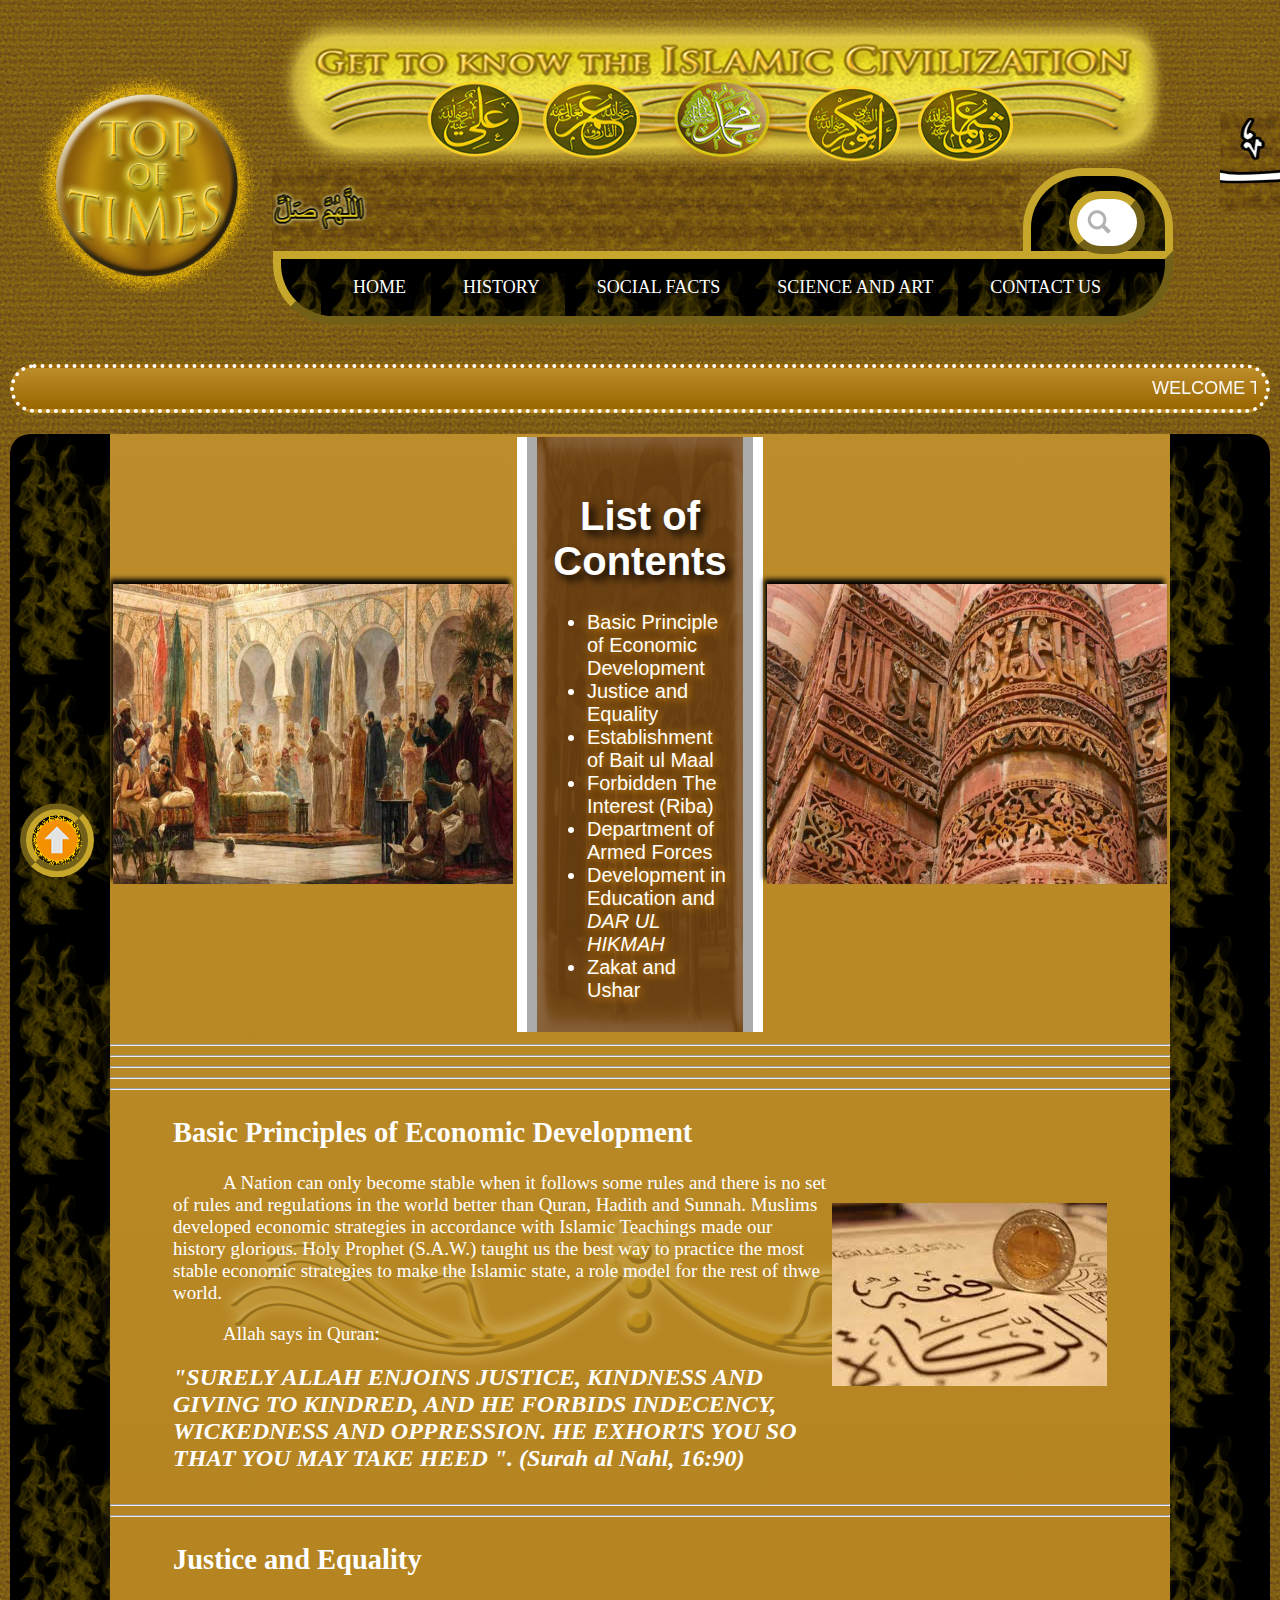
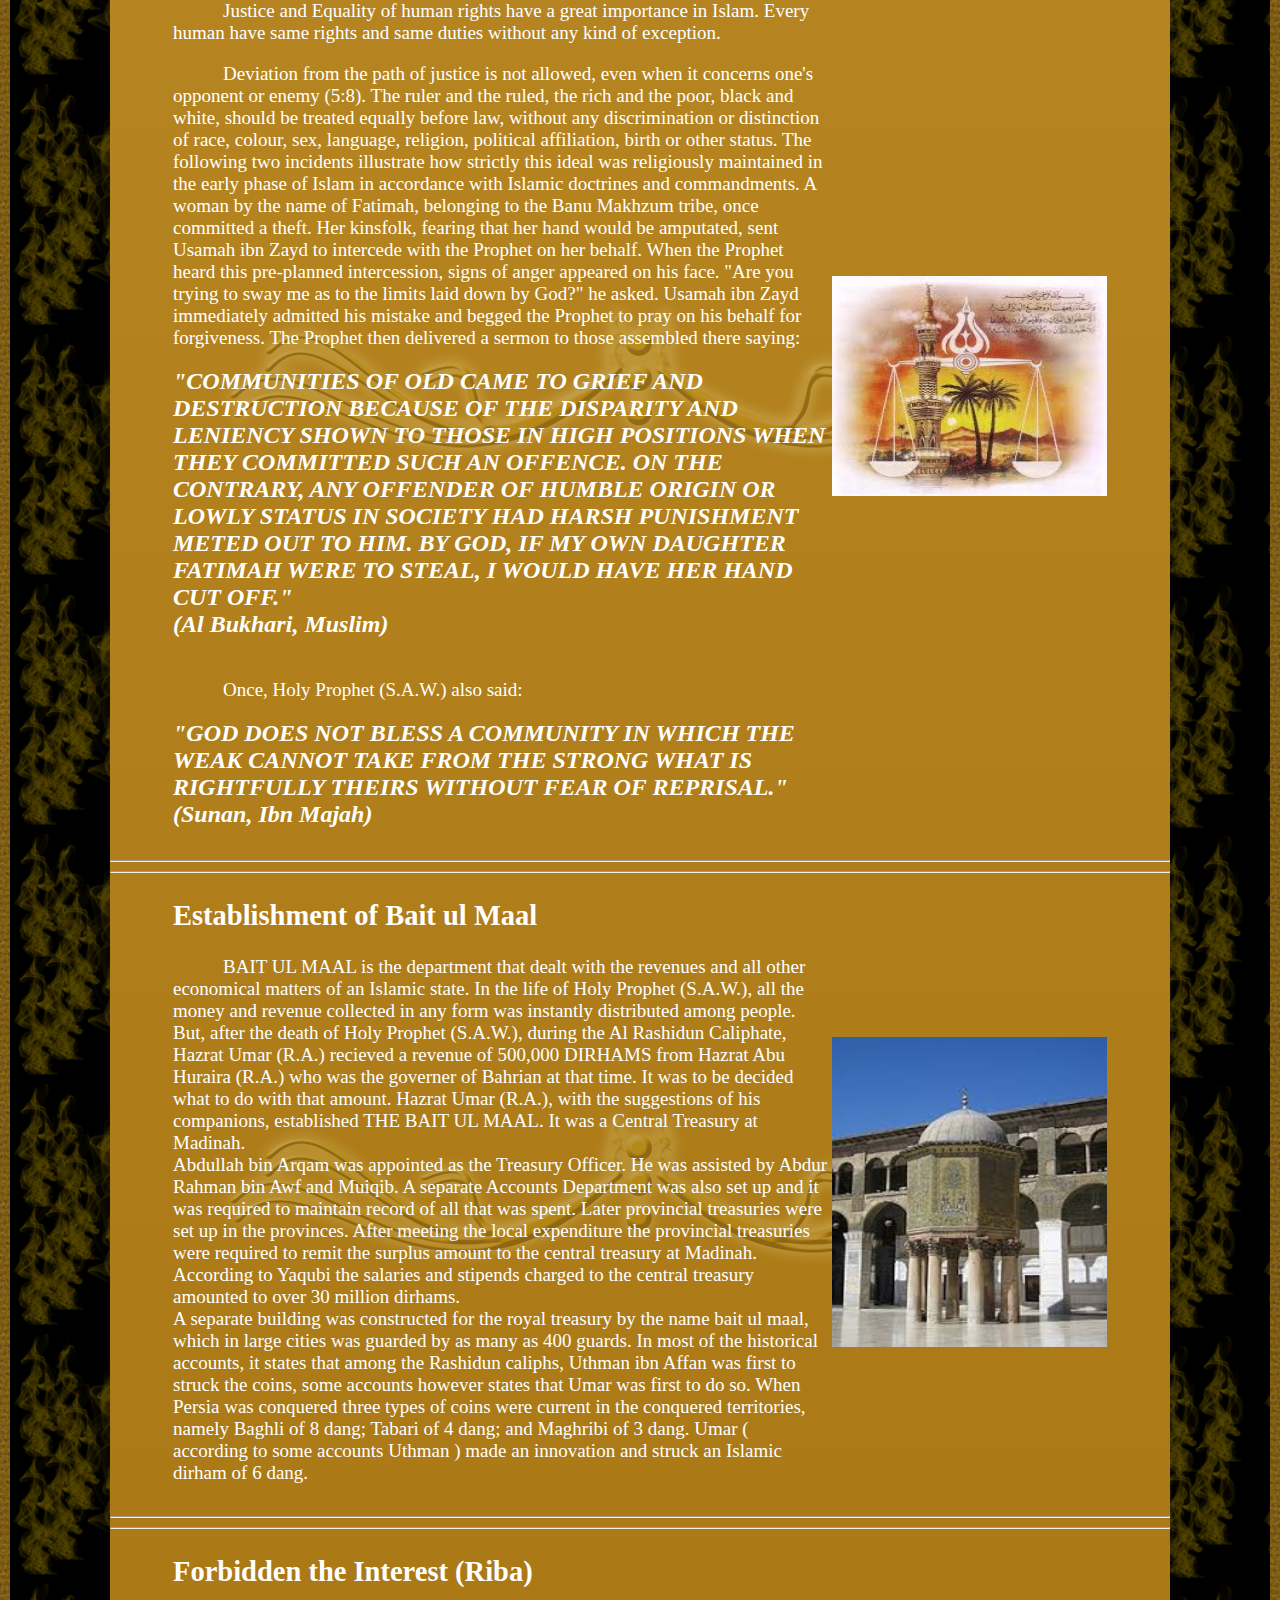
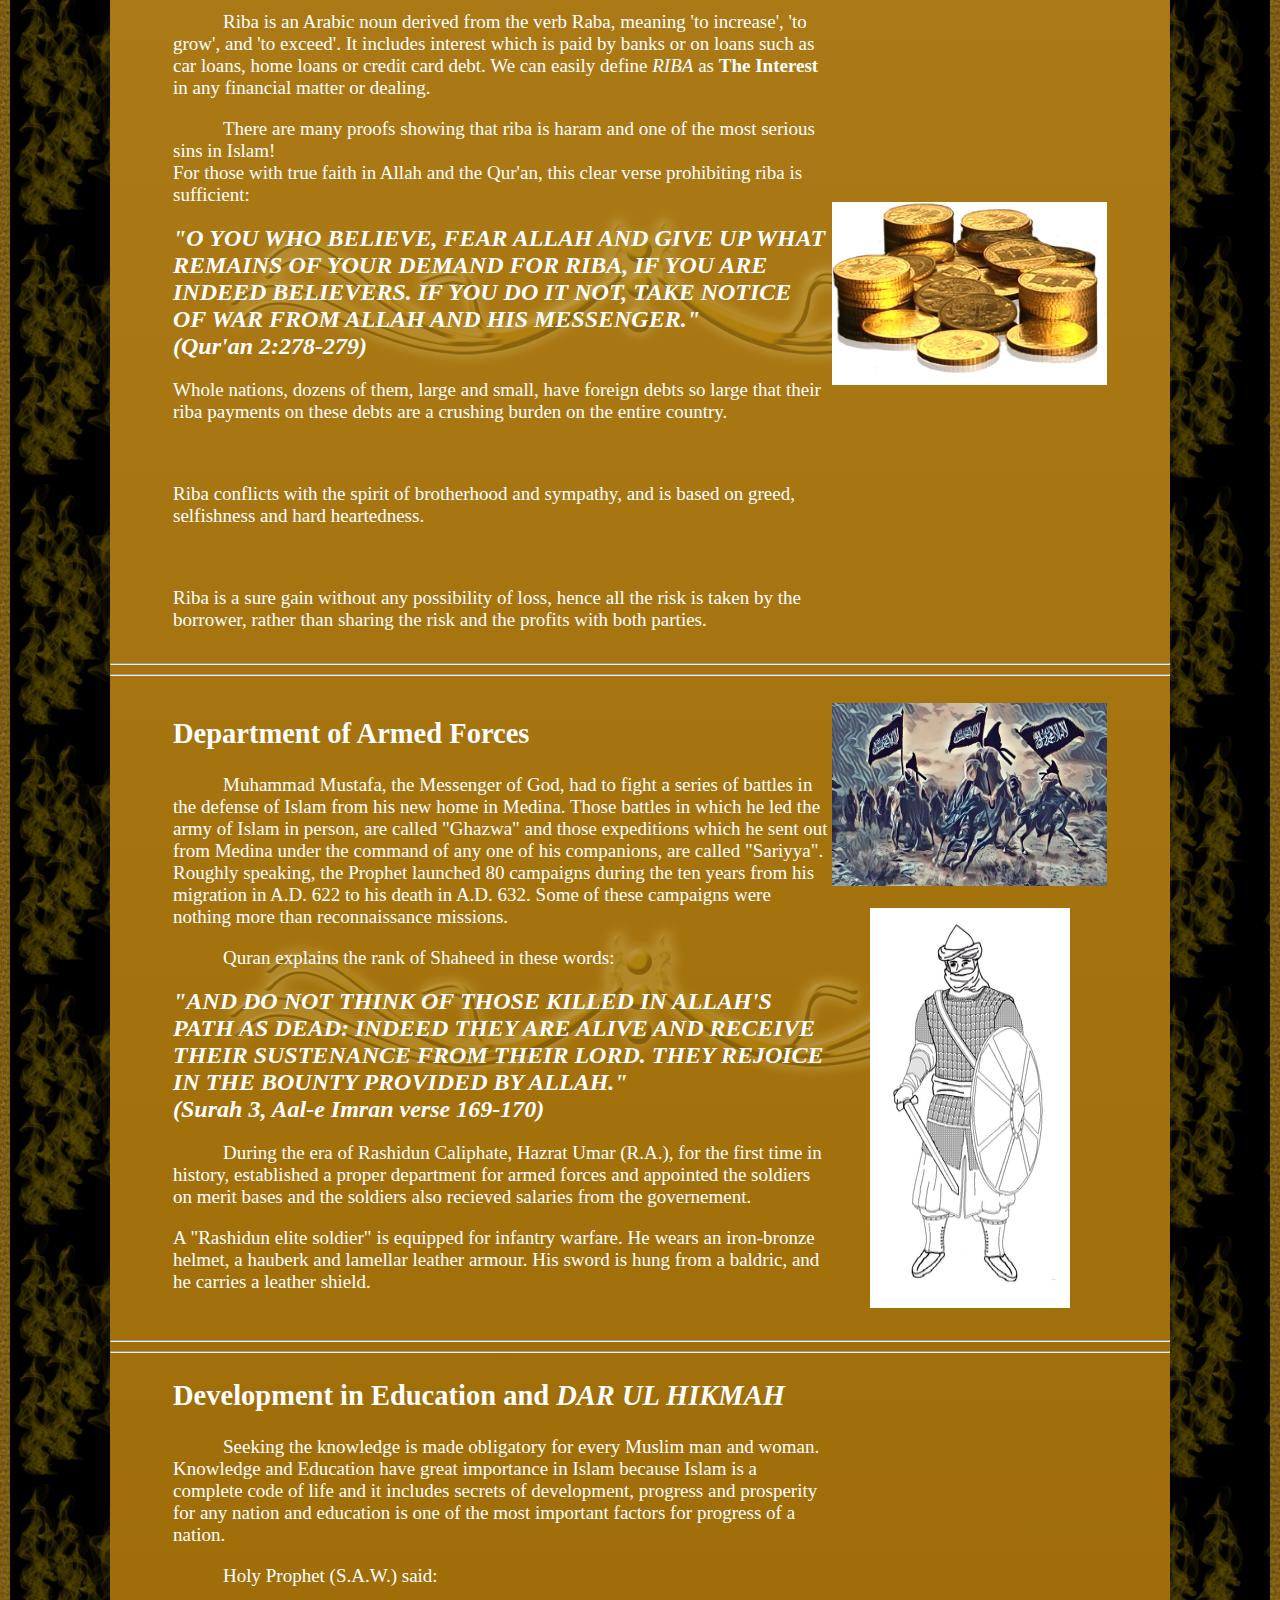
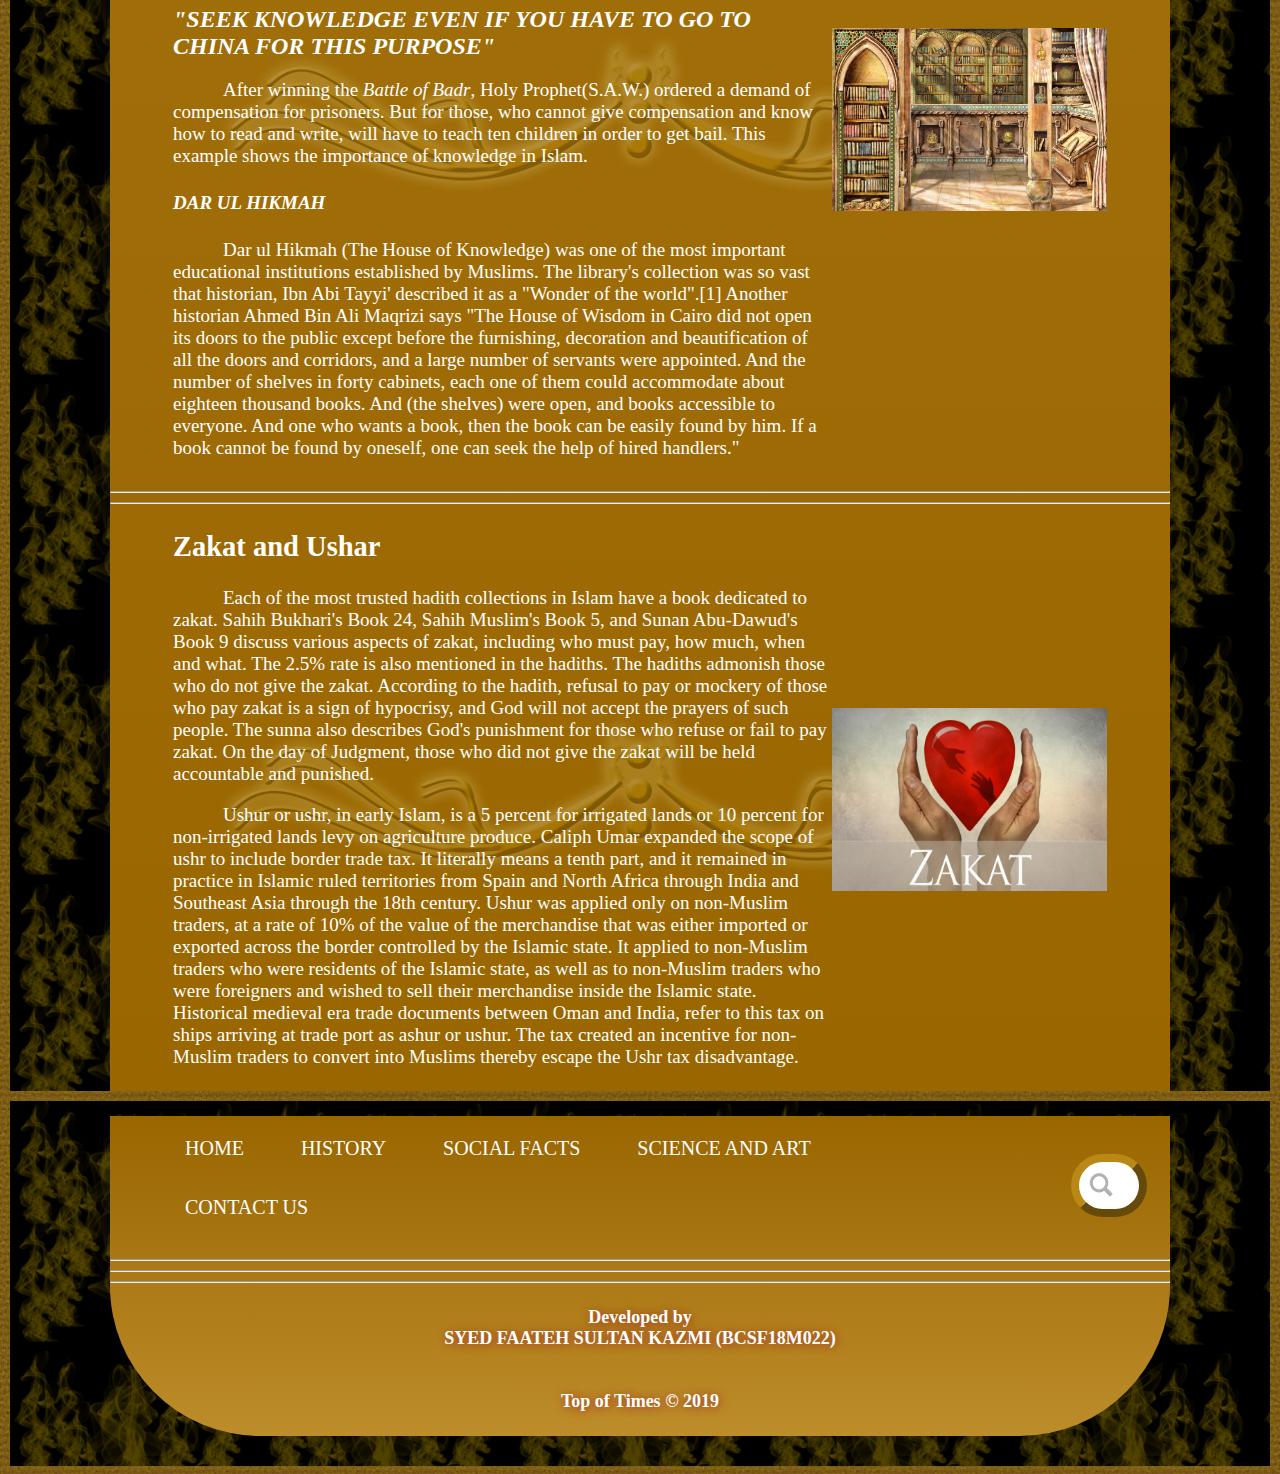
<file: soc-facts.html>
<html>
<head>
<link rel="shortcut icon" href="images/favicon.png">
<link rel="stylesheet" type="text/css" href="style/main-style.css">
<link rel="stylesheet" type="text/css" href="style/content-style.css">
<title>Social Facts | TOP OF TIMES</title>
</head>

<body id="body" style="font-size:18px; font-family:'Adobe Garamond Pro';">

<!-- header starts here-->
<div id="topscroll">
<table>
	<tr>
    	<td align="left" id="logo">
        <img src="images/logo.png" height="230" width="230">
      </td>
        <td align="center">
        
        <!-- Durood Slider, Search Bar and Navigation Menu starts from here-->
        <table>
        <tr><td colspan="2">
            	<img src="images/header-pic.png" align="center" height="150" width="900">
        </td></tr>
        <tr><td style="background-image:url(images/bg-line-pattern.png)">
                <marquee style="vertical-align:bottom;" direction="right" scrollamount="9" width="635px"><img src="images/durood2.png" width="940" height="45"><img src="images/durood1.png" width="940" height="45"></marquee></td>
        <td>
		<div id="search-bar-element" align="right">
		<input id="search-bar" align="right" type="text" name="searchbar"></div>
        </td></tr>
        <tr><td colspan="2">
                <ul class="navbar">
                    <li class="menu-item"><a href="index.html">HOME</a></li>
                    <li class="menu-item"><a href="history.html">HISTORY</a></li>
                    <li class="menu-item"><a href="soc-facts.html">SOCIAL FACTS</a></li>
                    <li class="menu-item"><a href="sci-facts.html">SCIENCE AND ART</a></li>
                    <li class="menu-item"><a href="contact-us.html">CONTACT US</a></li>
                </ul><br>
        </td></tr></table>
		<!-- Durood Slider, Search Bar and Navigation Menu ends here-->

        </td>
        <td align="right">
			<ul class="social">
                <li style="text-align:center; padding-left:0px; padding-right:10px; vertical-align:bottom; background-image:url(images/bg-line-pattern.png);"><marquee direction="right" scrollamount="15"><img src="images/bismillah-marquee.png" width="550" height="95"></marquee></li>
                <li id="social-item1" style="text-align:center; padding-left:20px; padding-right:0px; vertical-align:bottom; margin-right:0px;"><a href="https://www.facebook.com/faatehsultan.kazmi" target="_blank">CONTACT<br>DEVELOEPER</a></li
            ></ul>
        </td>
    </tr>
</table>
</div>
<!-- header ends here-->

<!-- marquee line starts here-->
<div id="main-marquee">
<marquee scrollamount="10" style="font-family:'Arial'; margin-top:0px;">
<font color="#FFFFFF">WELCOME TO THE GALAXY OF POINEERS OF SOCIAL AND NATURAL SCIENCE ..... <b><i>ʘ</i></b> ..... YAQUB AL KINDI introduced the Music Therapy ..... <b><i>ʘ</i></b> ..... ABBAS IBN FIRNAS was the first ever successfull aviator of the history ..... <b><i>ʘ</i></b> ..... IBN Al HAYTHAM discovered the hidden secrets about light from the incident of Throne of Hazrat Suleman (a.s.)	..... <b><i>ʘ</i></b> ..... JABIR BIN HAYAN invented Sulphuric Acid and Hydrochloric Acid ..... <b><i>ʘ</i></b></font>
</marquee>
</div>
<!-- marquee line ends here-->
<br>
<!-- main content layout starts here-->
<div class="container-bg" style="color:#FFF;">
<div class="container">
            
<table style="color:white; font-family:'Trebuchet MS', Arial, Helvetica, sans-serif;">
<tr>
<td>
<img src="images/social-facts-left.jpg" width="400" height="300" style="box-shadow:-3px -5px 5px black;">
</td>
<td>
<!--List of Contents-->
<div id="list-of-contents" style="background:#630; background-image:url(images/soc-top-bg.png); background-size:100% 100%; background-position:center; background-repeat:no-repeat; padding-top:30px; padding-bottom:10px; padding-left:10px; padding-right:10px; font-size:20px;">
<h1 align="center" style="text-shadow:5px 5px 8px black;">List of Contents</h1>
        <ul>
            <li class="list-of-contents-items"><a href="#basic-priciples-of-economic-development">Basic Principle of Economic Development</a></li>
            <li class="list-of-contents-items"><a href="#justice-and-equality">Justice and Equality</a></li>
            <li class="list-of-contents-items"><a href="#establishment-of-bait-ul-maal">Establishment of Bait ul Maal</a></li>
            <li class="list-of-contents-items"><a href="#forbidden-the-interest">Forbidden The Interest (Riba)</a></li>
            <li class="list-of-contents-items"><a href="#department-of-aremed-forces">Department of Armed Forces</a></li>
            <li class="list-of-contents-items"><a href="#devlopment-in-education">Development in Education and <i>DAR UL HIKMAH</i></a></li>
            <li class="list-of-contents-items"><a href="#zakat-and-ushar">Zakat and Ushar</a></li>
        </ul>
</div>
</td>
<td>
<img src="images/social-facts-right.jpg" width="400" height="300" style="box-shadow:-3px -5px 5px black;">
</td>
</tr>
</table>

<hr><hr><hr><hr><hr>

<div id="basic-priciples-of-economic-development" align="center" style="padding-left:60px; padding-right:60px; padding-top:15px; padding-bottom:20px; background-image:url(images/linebreak-design-low.png); background-position:center; background-repeat:no-repeat">
<table style="color:white;  font-size:19px;"><tr>
<td>
<h2>Basic Principles of Economic Development</h2>
<p style="text-indent:50px;">A Nation can only become stable when it follows some rules and there is no set of rules and regulations in the world better than Quran, Hadith and Sunnah. Muslims developed economic strategies in accordance with Islamic Teachings made our history glorious. Holy Prophet (S.A.W.) taught us the best way to practice the most stable economic strategies to make the Islamic state, a role model for the rest of thwe world.<br></p>
<p style="text-indent:50px;">Allah says in Quran:<br></p>
<font style="font-size: 24px; font-weight:bold;"><i>"SURELY ALLAH ENJOINS JUSTICE, KINDNESS AND GIVING TO KINDRED, AND HE FORBIDS INDECENCY, WICKEDNESS AND OPPRESSION. HE EXHORTS YOU SO THAT YOU MAY TAKE HEED ". (Surah al Nahl, 16:90)</i></font><br>
</td>
<td>
<img src="images/social-facts-list-images/1.jpg" width="275" height="183">
</td>
</tr></table>
</div>

<hr><hr>

<div id="justice-and-equality" align="center" style="padding-left:60px; padding-right:60px; padding-top:15px; padding-bottom:20px; background-image:url(images/linebreak-design-low.png); background-position:center; background-repeat:no-repeat">
<table style="color:white;  font-size:19px;"><tr>
<td>
<h2>Justice and Equality</h2>
<p style="text-indent:50px;">
Justice and Equality of human rights have a great importance in Islam. Every human have same rights and same duties without any kind of exception.
<br></p>
<p style="text-indent:50px;">Deviation from the path of justice is not allowed, even when it concerns one's opponent or enemy (5:8). The ruler and the ruled, the rich and the poor, black and white, should be treated equally before law, without any discrimination or distinction of race, colour, sex, language, religion, political affiliation, birth or other status. The following two incidents illustrate how strictly this ideal was religiously maintained in the early phase of Islam in accordance with Islamic doctrines and commandments.

A woman by the name of Fatimah, belonging to the Banu Makhzum tribe, once committed a theft. Her kinsfolk, fearing that her hand would be amputated, sent Usamah ibn Zayd to intercede with the Prophet on her behalf. When the Prophet heard this pre-planned intercession, signs of anger appeared on his face.

"Are you trying to sway me as to the limits laid down by God?" he asked. Usamah ibn Zayd immediately admitted his mistake and begged the Prophet to pray on his behalf for forgiveness. The Prophet then delivered a sermon to those assembled there saying:<br></p>
<font style="font-size: 24px; font-weight:bold;"><i>"COMMUNITIES OF OLD CAME TO GRIEF AND DESTRUCTION BECAUSE OF THE DISPARITY AND LENIENCY SHOWN TO THOSE IN HIGH POSITIONS WHEN THEY COMMITTED SUCH AN OFFENCE. ON THE CONTRARY, ANY OFFENDER OF HUMBLE ORIGIN OR LOWLY STATUS IN SOCIETY HAD HARSH PUNISHMENT METED OUT TO HIM. BY GOD, IF MY OWN DAUGHTER FATIMAH WERE TO STEAL, I WOULD HAVE HER HAND CUT OFF."<br>(Al Bukhari, Muslim)</i></font><br><br>
<p style="text-indent:50px;">Once, Holy Prophet (S.A.W.) also said:<br></p>
<font style="font-size: 24px; font-weight:bold;"><i>"GOD DOES NOT BLESS A COMMUNITY IN WHICH THE WEAK CANNOT TAKE FROM THE STRONG WHAT IS RIGHTFULLY THEIRS WITHOUT FEAR OF REPRISAL."<br>(Sunan, Ibn Majah)</i></font><br>
</td>
<td>
<img src="images/social-facts-list-images/2.jpg" width="275" height="220">
</td>
</tr></table>
</div>

<hr><hr>

<div id="establishment-of-bait-ul-maal" align="center" style="padding-left:60px; padding-right:60px; padding-top:15px; padding-bottom:20px; background-image:url(images/linebreak-design-low.png); background-position:center; background-repeat:no-repeat">
<table style="color:white;  font-size:19px;"><tr>
<td>
<h2>Establishment of Bait ul Maal</h2>
<p style="text-indent:50px;">BAIT UL MAAL is the department that dealt with the revenues and all other economical matters of an Islamic state. In the life of Holy Prophet (S.A.W.), all the money and revenue collected in any form was instantly distributed among people. But, after the death of Holy Prophet (S.A.W.), during the Al Rashidun Caliphate, Hazrat Umar (R.A.) recieved a revenue of 500,000 DIRHAMS from Hazrat Abu Huraira (R.A.) who was the governer of Bahrian at that time. It was to be decided what to do with that amount. Hazrat Umar (R.A.), with the suggestions of his companions, established THE BAIT UL MAAL. It was a Central Treasury at Madinah.<br>Abdullah bin Arqam was appointed as the Treasury Officer. He was assisted by Abdur Rahman bin Awf and Muiqib. A separate Accounts Department was also set up and it was required to maintain record of all that was spent. Later provincial treasuries were set up in the provinces. After meeting the local expenditure the provincial treasuries were required to remit the surplus amount to the central treasury at Madinah. According to Yaqubi the salaries and stipends charged to the central treasury amounted to over 30 million dirhams.<br>A separate building was constructed for the royal treasury by the name bait ul maal, which in large cities was guarded by as many as 400 guards. In most of the historical accounts, it states that among the Rashidun caliphs, Uthman ibn Affan was first to struck the coins, some accounts however states that Umar was first to do so. When Persia was conquered three types of coins were current in the conquered territories, namely Baghli of 8 dang; Tabari of 4 dang; and Maghribi of 3 dang. Umar ( according to some accounts Uthman ) made an innovation and struck an Islamic dirham of 6 dang.<br></p>
</td>
<td>
<img src="images/social-facts-list-images/3.jpg" width="275" height="310">
</td>
</tr></table>
</div>

<hr><hr>

<div id="forbidden-the-interest" align="center" style="padding-left:60px; padding-right:60px; padding-top:15px; padding-bottom:20px; background-image:url(images/linebreak-design-low.png); background-position:center; background-repeat:no-repeat">
<table style="color:white;  font-size:19px;"><tr>
<td>
<h2>Forbidden the Interest (Riba)</h2>
<p style="text-indent:50px;">Riba is an Arabic noun derived from the verb Raba, meaning 'to increase', 'to grow', and 'to exceed'. It includes interest which is paid by banks or on loans such as car loans, home loans or credit card debt. We can easily define <i>RIBA</i> as <b>The Interest</b> in any financial matter or dealing.<br></p>
<p style="text-indent:50px;">
There are many proofs showing that riba is haram and one of the most serious sins in Islam!<br>For those with true faith in Allah and the Qur'an, this clear verse prohibiting riba is sufficient:</p>
<font style="font-size: 24px; font-weight:bold;"><i>"O YOU WHO BELIEVE, FEAR ALLAH AND GIVE UP WHAT REMAINS OF YOUR DEMAND FOR RIBA, IF YOU ARE INDEED BELIEVERS. IF YOU DO IT NOT, TAKE NOTICE OF WAR FROM ALLAH AND HIS MESSENGER."<br>(Qur'an 2:278-279)</i></font><br>
<p>Whole nations, dozens of them, large and small, have foreign debts so large that their riba payments on these debts are a crushing burden on the entire country.</p><br>
<p>Riba conflicts with the spirit of brotherhood and sympathy, and is based on greed, selfishness and hard heartedness.</p><br>
<p>Riba is a sure gain without any possibility of loss, hence all the risk is taken by the borrower, rather than sharing the risk and the profits with both parties.</p>
</td>
<td>
<img style="background-color:white;" src="images/social-facts-list-images/4.jpg" width="275" height="183">
</td>
</tr></table>
</div>

<hr><hr>

<div id="department-of-aremed-forces" align="center" style="padding-left:60px; padding-right:60px; padding-top:15px; padding-bottom:20px; background-image:url(images/linebreak-design-low.png); background-position:center; background-repeat:no-repeat">
<table style="color:white;  font-size:19px;"><tr>
<td>
<h2>Department of Armed Forces</h2>
<p style="text-indent:50px;">Muhammad Mustafa, the Messenger of God, had to fight a series of battles in the defense of Islam from his new home in Medina. Those battles in which he led the army of Islam in person, are called "Ghazwa" and those expeditions which he sent out from Medina under the command of any one of his companions, are called "Sariyya".<br>Roughly speaking, the Prophet launched 80 campaigns during the ten years from his migration in A.D. 622 to his death in A.D. 632. Some of these campaigns were nothing more than reconnaissance missions.<br></p>
<p style="text-indent:50px;">Quran explains the rank of Shaheed in these words:<br></p>
<font style="font-size: 24px; font-weight:bold;"><i>"AND DO NOT THINK OF THOSE KILLED IN ALLAH'S PATH AS DEAD: INDEED THEY ARE ALIVE AND RECEIVE THEIR SUSTENANCE FROM THEIR LORD. THEY REJOICE IN THE BOUNTY PROVIDED BY ALLAH."<br>(Surah 3, Aal-e Imran verse 169-170)</i></font><br>
<p style="text-indent:50px;">During the era of Rashidun Caliphate, Hazrat Umar (R.A.), for the first time in history, established a proper department for armed forces and appointed the soldiers on merit bases and the soldiers also recieved salaries from the governement.<br></p>
<p>A "Rashidun elite soldier" is equipped for infantry warfare. He wears an iron-bronze helmet, a hauberk and lamellar leather armour. His sword is hung from a baldric, and he carries a leather shield.</p>
</td>
<td align="center">
<img src="images/social-facts-list-images/5.jpg" width="275" height="183"><br><br>

<img src="images/social-facts-list-images/armed-muslim.jpg" width="200" height="400">
</td>
</tr></table>
</div>

<hr><hr>

<div id="devlopment-in-education" align="center" style="padding-left:60px; padding-right:60px; padding-top:15px; padding-bottom:20px; background-image:url(images/linebreak-design-low.png); background-position:center; background-repeat:no-repeat">
<table style="color:white;  font-size:19px;"><tr>
<td>
<h2>Development in Education and <i>DAR UL HIKMAH</i></h2>
<p style="text-indent:50px;">Seeking the knowledge is made obligatory for every Muslim man and woman. Knowledge and Education have great importance in Islam because Islam is a complete code of life and it includes secrets of development, progress and prosperity for any nation and education is one of the most important factors for progress of a nation.<br></p>
<p style="text-indent:50px;">Holy Prophet (S.A.W.) said:<br></p>
<font style="font-size: 24px; font-weight:bold;"><i>"SEEK KNOWLEDGE EVEN IF YOU HAVE TO GO TO CHINA FOR THIS PURPOSE"</i></font><br>
<p style="text-indent:50px;">After winning the <i>Battle of Badr</i>, Holy Prophet(S.A.W.) ordered a demand of compensation for prisoners. But for those, who cannot give compensation and know how to read and write, will have to teach ten children in order to get bail. This example shows the importance of knowledge in Islam.<br></p>
<h4><i>DAR UL HIKMAH</i></h4>
<p style="text-indent:50px;">Dar ul Hikmah (The House of Knowledge) was one of the most important educational institutions established by Muslims. The library's collection was so vast that historian, Ibn Abi Tayyi' described it as a "Wonder of the world".[1] Another historian Ahmed Bin Ali Maqrizi says "The House of Wisdom in Cairo did not open its doors to the public except before the furnishing, decoration and beautification of all the doors and corridors, and a large number of servants were appointed. And the number of shelves in forty cabinets, each one of them could accommodate about eighteen thousand books. And (the shelves) were open, and books accessible to everyone. And one who wants a book, then the book can be easily found by him. If a book cannot be found by oneself, one can seek the help of hired handlers."<br></p>

</td>
<td>
<img src="images/social-facts-list-images/6.jpg" width="275" height="183">
</td>
</tr></table>
</div>

<hr><hr>

<div id="zakat-and-ushar" align="center" style="padding-left:60px; padding-right:60px; padding-top:15px; padding-bottom:20px; background-image:url(images/linebreak-design-low.png); background-position:center; background-repeat:no-repeat">
<table style="color:white;  font-size:19px;"><tr>
<td>
<h2>Zakat and Ushar</h2>
<p style="text-indent:50px;">Each of the most trusted hadith collections in Islam have a book dedicated to zakat. Sahih Bukhari's Book 24, Sahih Muslim's Book 5, and Sunan Abu-Dawud's Book 9 discuss various aspects of zakat, including who must pay, how much, when and what. The 2.5% rate is also mentioned in the hadiths.

The hadiths admonish those who do not give the zakat. According to the hadith, refusal to pay or mockery of those who pay zakat is a sign of hypocrisy, and God will not accept the prayers of such people. The sunna also describes God's punishment for those who refuse or fail to pay zakat. On the day of Judgment, those who did not give the zakat will be held accountable and punished.<br></p>
<p style="text-indent:50px;">Ushur or ushr, in early Islam, is a 5 percent for irrigated lands or 10 percent for non-irrigated lands levy on agriculture produce. Caliph Umar expanded the scope of ushr to include border trade tax. It literally means a tenth part, and it remained in practice in Islamic ruled territories from Spain and North Africa through India and Southeast Asia through the 18th century. Ushur was applied only on non-Muslim traders, at a rate of 10% of the value of the merchandise that was either imported or exported across the border controlled by the Islamic state. It applied to non-Muslim traders who were residents of the Islamic state, as well as to non-Muslim traders who were foreigners and wished to sell their merchandise inside the Islamic state. Historical medieval era trade documents between Oman and India, refer to this tax on ships arriving at trade port as ashur or ushur. The tax created an incentive for non-Muslim traders to convert into Muslims thereby escape the Ushr tax disadvantage.</p></td>
<td>
<img src="images/social-facts-list-images/8.jpg" width="275" height="183">
</td>
</tr></table>
</div>


</div>            
</div>

<!-- main content layout ends here-->

<!--List of Contents Fixed Sidebar-->
<div id="side-nav-container">
<div id="side-nav">
    <a id="side1" class="list-of-contents-items-side" href="#basic-priciples-of-economic-development">Basic Principle of Economic Development</a><br><br><br>
    <a id="side2"  class="list-of-contents-items-side" href="#justice-and-equality">Justice and Equality</a><br><br><br>
    <a id="side3"  class="list-of-contents-items-side" href="#establishment-of-bait-ul-maal">Establishment of Bait ul Maal</a><br><br><br>
    <a id="side4"  class="list-of-contents-items-side" href="#forbidden-the-interest">Forbidden The Interest (Riba)</a><br><br><br>
    <a id="side5"  class="list-of-contents-items-side" href="#department-of-aremed-forces">Department of Armed Forces</a><br><br><br>
    <a id="side6"  class="list-of-contents-items-side" href="#devlopment-in-education">Development in Education</a><br><br><br>
    <a id="side8"  class="list-of-contents-items-side" href="#zakat-and-ushar">Zakat and Ushar</a>
</div></div>

<!--Top Scroller here-->
<div id="topscroller">
<a href="#topscroll"><img src="images/top-button.png" width="50" height="50"></a>
</div>

<!-- footer starts here-->
<div id="footer" style="padding-top:15px">
<div align="center" id="transbox-footer-att">
<table>
<tr>
<td>
<div align="center">
<ul class="navbar-footer" style="margin-bottom:10px;">
        <li class="menu-item-footer"><a href="index.html">HOME</a></li>
        <li class="menu-item-footer"><a href="history.html">HISTORY</a></li>
        <li class="menu-item-footer"><a href="soc-facts.html">SOCIAL FACTS</a></li>
        <li class="menu-item-footer"><a href="sci-facts.html">SCIENCE AND ART</a></li>
        <li class="menu-item-footer"><a href="contact-us.html">CONTACT US</a></li>
</ul>
</div>
</td>
<td>
<div id="search-bar-element-bottom" align="right">
		<input id="search-bar-bottom" align="right" type="text" name="searchbar"></div>
</td>
</tr></table>
<hr><hr><hr>
<div><h4><font id="footer-att"><div><a href="https://facebook.com/faatehsultan.kazmi" target="_blank" style="text-decoration:none; color:white;"><div>Developed by</div><div>SYED FAATEH SULTAN KAZMI (BCSF18M022)</a></div><br><br>Top of Times © 2019</font></h4></div>
        </div>


</div>
</div>
<!-- footer ends here-->

</body>
</html>
</file>
<file: style/main-style.css>
/* CSS Stylesheet for Top of Times webpages */

#body {
	background-image:url(../images/bg-single-unit.jpg);
	margin-left:10px;
	margin-right:10px;
}

#logo {
	padding-left:20px;
	padding-right:5px;
}

.mainmenu {
	text-align:center;
	vertical-align:middle;
}

ul.navbar {
	overflow:auto;
	background-color:#000;
	background-image:url(../images/bg-wavy-pattern.png);
	border-radius:0px 0px 60px 60px;
	list-style-type:none;
	color:#ffffff;
	font-family:"Segoe UI Black";
	text-align:center;
	border-top:8px outset #C6A72B;
	border-bottom:8px outset #C6A72B;
	border-left:8px outset #C6A72B;
	border-right:8px outset #C6A72B;

}

ul.navbar-footer {
	overflow:hidden;
	background-color:transparent;
	list-style-type:none;
	color:#ffffff;
	font-family:"Trebuchet MS";
	text-align:center;
	margin-right:50px;
}

li.menu-item-footer {
	float:left;
	font-size:20px;
}

li.menu-item-footer a {
	vertical-align:middle;
	background-color:transparent;
	text-decoration:none;
	text-align:center;
	float:left;
	padding-left:32px;
	padding-bottom:18px;
	padding-right:25px;
	padding-top:18px;
	color:#ffffff;
}

li.menu-item-footer a:hover {
	text-shadow: 0px 0px 15px #ffffff;
	border-left:10px solid #fff;
	border-right:10px solid #fff;
}


li.menu-item {
	float:left;
	font-size:18px;
}

li.menu-item a {
	vertical-align:middle;
	background-image:url(../images/bg-wavy-pattern.png);
	background-color:#000;
	text-decoration:none;
	text-align:center;
	display:block;
	float:left;
	padding-left:32px;
	padding-bottom:18px;
	padding-right:25px;
	padding-top:18px;
	color:#ffffff;
}

li.menu-item a:hover {
	border-radius:0px 0px 60px 60px;
	background-image: linear-gradient(#960, #D6D953);
	text-shadow: 5px 5px 10px #C60;
	box-shadow:0px 0px 10px orange;

}

ul.social {
	list-style-type:none;
	color:#000;
	font-family:"Times New Roman", Times, serif;
	padding-right:0px;
}

li#social-item1 {
	font-size:12px;
	font-family:"Segoe UI Black";
}

li#social-item1 a {
	border-radius: 0px 0px 0px 0px;
	background-color:#fff;
	text-decoration:none;
	text-align:center;
	float:left;
	padding:10px;
	color:#000;
	margin-left:40px;
	margin-top:0px;
}

li#social-item1 a:hover {
	background-image: linear-gradient(#333, #000);
	color:#CC3;
	box-shadow:0px 0px 50px orange;
	transition: all .2s ease-in-out;
	transform: scale(1.3);
}

#main-marquee {
	overflow:hidden;
	background-image:linear-gradient(#BD8D2B, #960);
	border:4px dotted white;
	padding: 10px;
	border-radius:100px;
}


/*ALL CSS FOR MAIN CONTAINER START HERE*/

.container-bg {
	background-color:#000;
	background-image:url(../images/bg-wavy-pattern.png);
	border-radius: 20px 20px 0px 0px;
}

.container {
	background-image:linear-gradient(#BD8D2B, #960);
	margin-bottom:10px;
	margin-top:0px;
	margin-right:100px;
	margin-left:100px;
	border:brown;
}

/*ALL CSS FOR MAIN CONTAINER ENDS HERE*/


#footer {
	overflow:hidden;
	background-color:black;
	background-image:url(../images/bg-wavy-pattern.png);

}


#transbox-footer-att {
	overflow:hidden;
	background-image:url(../images/footer-dua-bg.jpg);
	background-position:top;
	background-repeat:no-repeat;
	background-image:linear-gradient(#960, #BD8D2B);
	margin-top:0px;
	margin-bottom:30px;
	margin-left:100px;
	margin-right:100px;
	border-radius:0px 0px 150px 150px;
}

font#footer-att {
	text-align:center;
	font-family:"Adobe Garamond Pro";
	font-size:18px;
	font-weight:bold;
	color:#FFF;
	text-shadow: 1px 1px 10px brown;
}

#search-bar-element {
	margin-bottom:-17px;
	background-color:black;
	background-image:url(../images/bg-wavy-pattern.png);
	padding-left:15px;
	padding-bottom:10px;
	padding-right:20px;
	padding-top:15px;
	overflow:hidden;
	border-radius:60px 60px 0px 0px;
	border-top:8px solid #C6A72B;
	border-bottom:none;
	border-left:8px solid #C6A72B;
	border-right:8px solid #C6A72B;
}

input#search-bar{
	-webkit-transition: width 0.4s ease-in-out;
	transition: width 0.4s ease-in-out;
	background-color:white;
	border:8px outset #C6A72B;
	background-image:url(../images/searchicon.png);
	background-position:10px 10px;
	background-repeat:no-repeat;
	padding:12px 20px 12px 40px;
	width:10px;
	cursor:pointer;
}

input#search-bar:focus{
	width:210px;
	border:8px inset white;
	background-color:#C6A72B;
	color:white;
	cursor:text;
	box-shadow:0px 0px 50px orange;
}

#topscroller {
	border:12px groove #C6A72B;
	border-radius:5000px;
	margin-left:10px;
	position: fixed;
	top:95%;
	-webkit-transform: translateY(-70%);
	-ms-transform: translateY(-70%);
	transform: translateY(-70%);

}

#topscroller:hover {
	border:12px groove #630;
	border-radius:5000px;
	box-shadow:0px 0px 60px orange;
}

#search-bar-element-bottom {
	padding-left:15px;
	padding-bottom:10px;
	padding-right:20px;
	padding-top:15px;
	overflow:hidden;
	border-radius:60px 60px 0px 0px;
}

input#search-bar-bottom {
	-webkit-transition: width 0.4s ease-in-out;
	transition: width 0.4s ease-in-out;
	background-color:white;
	border:8px outset #B98815;
	background-image:url(../images/searchicon.png);
	background-position:10px 10px;
	background-repeat:no-repeat;
	padding:12px 20px 12px 40px;
	width:10px;
	cursor:pointer;
}

input#search-bar-bottom:focus{
	width:210px;
	border:8px inset white;
	background-color:#C6A72B;
	color:white;
	cursor:text;
	box-shadow:0px 0px 50px orange;
}
</file>
<file: style/content-style.css>
/* CSS Document for content pages of website TOP OF TIMES*/

.contact-field {
	overflow:hidden;
	padding:50px;
	color:#FFF;
}

input[type=text], [type=email], [type=number] {
	width:600px;
	padding: 12px 20px;
	color:white;
	font-size:20px;
	border:4px solid white;
	border-radius:100px;
	background-color:transparent;
	outline:none;
}

.contact-dropdown {
	width:600px;
	padding: 12px 20px;
	color:black;
	font-size:20px;
	border:4px solid white;
	border-radius:100px;
	background-color:transparent;
	outline:none;
}

#dropdown-id {
	width:600px;
	padding: 12px 20px;
	color:white;
	font-size:20px;
	border:4px solid white;
	border-radius:100px;
	background-color:transparent;
	outline:none;
}

textarea#contact {
	font-family:"Segoe UI";
	font-size:18px;
	color:white;
	font-weight:bold;
	width:600px;
	height:200px;
	padding: 12px 20px;
	color:white;
	font-size:20px;
	border:4px solid white;
	border-radius:25px;
	box-sizing:border-box;
	background-color:transparent;
	outline:none;
}

input[type=button], [type=submit], [type=reset] {
	padding: 12px 20px;
	color:grey;
	font-size:20px;
	border:4px solid white;
	border-radius:25px;
	background-color:white;
	outline:none;
	cursor:pointer;
}

input[type=button]:hover, [type=submit]:hover, [type=reset]:hover {
	padding: 12px 20px;
	color:white;
	font-size:20px;
	border:4px solid white;
	border-radius:25px;
	background-color:#960;
	outline:none;
	cursor:pointer;
}

#top-banner {
	background-image:url(../images/top-banner-bg.jpg);
	padding-bottom:20px;
}

.container-field-pics {
	padding-top:6px;
	padding-left:3px;
	padding-right:3px;
	border-top:10px dotted white;
	border-left:5px dashed white;
	border-right:5px dashed white;

}

.container-field-text {
	vertical-align:bottom;
	padding-top:10px;
	padding-left:3px;
	padding-right:3px;
	padding-bottom:0px;
	border-left:5px dashed white;
	border-right:5px dashed white;
	color:white;
	text-align:center;
	text-shadow:1px 1px 5px yellow;
}

#footer-link a{
	color:white;
}

#footer-link a:hover {
	color:brown;
}

/* CSS for Placeholders of Contact Form is defined below*/
.contact-form::placeholder {
  color: white;
  opacity: 0.4; /* Firefox */
}

.contact-form:-ms-input-placeholder { /* Internet Explorer 10-11 */
 color: white;
}

.contact-form::-ms-input-placeholder { /* Microsoft Edge */
 color: white;
}
/* CSS for Placeholders of Contact Form is defined above*/

.contact-form:focus{
	background-color:white;
	border: 3px solid #C93;
	color:#333;
}

.radio-text {
  display: block;
  position: relative;
  padding-left: 35px;
  margin-bottom: 12px;
  cursor: pointer;
  font-size: 22px;
  -webkit-user-select: none;
  -moz-user-select: none;
  -ms-user-select: none;
  user-select: none;
}

.radio-text input {
  position: absolute;
  opacity: 0;
  cursor: pointer;
  height: 0;
  width: 0;
}

.radio-btn {
  position: absolute;
  top: 0;
  left: 0;
  height: 25px;
  width: 25px;
  background-color: #eee;
  border-radius: 50%;
}

.radio-text:hover input ~ .radio-btn {
  background-color: #ccc;
}

.radio-text input:checked ~ .radio-btn {
  background-color: #F90;
}

.radio-btn:after {
  content: "";
  position: absolute;
  display: none;
}

.radio-text input:checked ~ .radio-btn:after {
  display: block;
}

.radio-text .radio-btn:after {
  top: 9px;
  left: 9px;
  width: 8px;
  height: 8px;
  border-radius: 50%;
  background: white;
}

input[type="file"] {
    display: none;
}

.custom-file-upload {
	padding: 12px 20px;
	color:grey;
	font-size:20px;
	border:4px solid white;
	border-radius:25px;
	background-color:white;
	outline:none;
	cursor:pointer;
}

.custom-file-upload:hover {
	padding: 12px 20px;
	color:white;
	font-size:20px;
	border:4px solid white;
	border-radius:25px;
	background-color:#F90;
	outline:none;
	cursor:pointer;
}

.chkbx-text {
  display: block;
  position: relative;
  padding-left: 35px;
  margin-bottom: 12px;
  cursor: pointer;
  font-size: 22px;
  -webkit-user-select: none;
  -moz-user-select: none;
  -ms-user-select: none;
  user-select: none;
}

.chkbx-text input {
  position: absolute;
  opacity: 0;
  cursor: pointer;
  height: 0;
  width: 0;
}

.chkbx-btn {
  position: absolute;
  top: 0;
  left: 0;
  height: 25px;
  width: 25px;
  background-color: #eee;
}

.chkbx-text:hover input ~ .chkbx-btn {
  background-color: #ccc;
}

.chkbx-text input:checked ~ .chkbx-btn {
  background-color: #F90;
}

.chkbx-btn:after {
  content: "";
  position: absolute;
  display: none;
}

.chkbx-text input:checked ~ .chkbx-btn:after {
  display: block;
}

.chkbx-text .chkbx-btn:after {
  left: 9px;
  top: 5px;
  width: 5px;
  height: 10px;
  border: solid white;
  border-width: 0 3px 3px 0;
  -webkit-transform: rotate(45deg);
  -ms-transform: rotate(45deg);
  transform: rotate(45deg);
}

#list-of-contents {
	border-left:20px ridge white;
	border-right:20px groove white;
}

.list-of-contents-items {
	text-shadow:1px 1px 10px orange;
}

.list-of-contents-items:hover {
	text-shadow:1px 1px 10px red;
	transition: all .2s ease-in-out;
	transform: scale(1.3);
}

.list-of-contents-items:focus {
	text-shadow:1px 1px 10px white;
}

.list-of-contents-items a {
	text-decoration:none;
	color:white;
}

#side-nav a {
	display:block;
	position: absolute;
	right: -300px;
	transition: 0.2s;
	padding: 6px;
	padding-left:40px;
	width: 350px;
	text-decoration: none;
	font-size: 20px;
	color: white;
	border-radius:50px 0px 0px 50px;
	overflow:hidden;
}

#side-nav a:hover {
	right:1px;
}

#side1 {
	background-color:#664a00;
	border:4px solid #ffebb7;
}

#side2 {
	background-color:#896506;
	border:4px solid #ffebb7;
}

#side3 {
	background-color:#a37d18;
	border:4px solid #ffebb7;
}
#side4 {
	background-color:#af8c2f;
	border:4px solid #ffebb7;
}

#side5 {
	background-color:#c6991f;
	border:4px solid #ffebb7;
}

#side6 {
	background-color:#d8a722;
	border:4px solid #ffebb7;
}
#side7 {
	background-color:#d8a722;
	border:4px solid #ffebb7;
}
#side8 {
	background-color:#d8a722;
	border:4px solid #ffebb7;
}

#side1:hover {
	background-color:#ffffff;
	border:4px solid #C29C54;
	color:black;
}

#side2:hover {
	background-color:#ffffff;
	border:4px solid #C29C54;
	color:black;
}

#side3:hover {
	background-color:#ffffff;
	border:4px solid #C29C54;
	color:black;
}

#side4:hover {
	background-color:#ffffff;
	border:4px solid #C29C54;
	color:black;
}

#side5:hover {
	background-color:#ffffff;
	border:4px solid #C29C54;
	color:black;
}

#side6:hover {
	background-color:#ffffff;
	border:4px solid #C29C54;
	color:black;
}

#side7:hover {
	background-color:#ffffff;
	border:4px solid #C29C54;
	color:black;
}

#side8:hover {
	background-color:#ffffff;
	border:4px solid #C29C54;
	color:black;
}

#side-nav-container {
	margin-left:1440px;
	position: fixed;
	top: 76%;
	-webkit-transform: translateY(-70%);
	-ms-transform: translateY(-70%);
	transform: translateY(-70%);
}

.sci-data {
	font-family:"Segoe UI";
	color:#ffffff;
	font-size:22px;
	font-weight:bold;
	padding: 10px;
}
</file>
